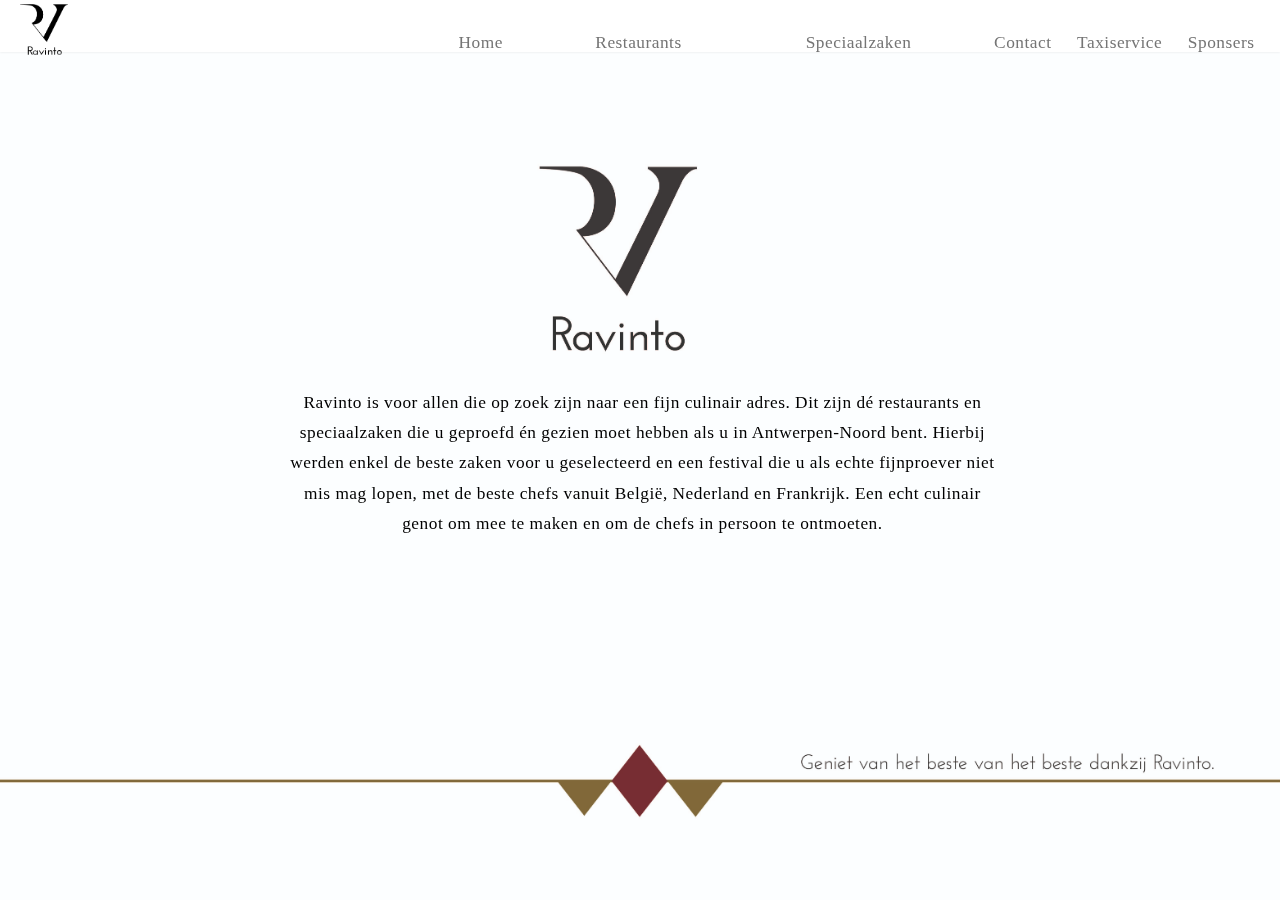
<file: index.html>
<!DOCTYPE HTML>
<!--
	Big Picture by HTML5 UP
	html5up.net | @n33co
	Free for personal and commercial use under the CCA 3.0 license (html5up.net/license)
-->
<html>
	<head>
		<title>Ravinto</title>
		<meta http-equiv="content-type" content="text/html; charset=utf-8" />
		<meta name="description" content="" />
		<meta name="keywords" content="" />
		<!--[if lte IE 8]><script src="css/ie/html5shiv.js"></script><![endif]-->
		<script src="js/jquery.min.js"></script>
		<script src="js/jquery.poptrox.min.js"></script>
		<script src="js/jquery.scrolly.min.js"></script>
		<script src="js/jquery.scrollex.min.js"></script>
		<script src="js/skel.min.js"></script>
		<script src="js/init.js"></script>
		<noscript>
			<link rel="stylesheet" href="css/skel.css" />
			<link rel="stylesheet" href="css/style.css" />
			<link rel="stylesheet" href="css/style-wide.css" />
			<link rel="stylesheet" href="css/style-normal.css" />
		</noscript>
		<!--[if lte IE 9]><link rel="stylesheet" href="css/ie/v9.css" /><![endif]-->
		<!--[if lte IE 8]><link rel="stylesheet" href="css/ie/v8.css" /><![endif]-->
	</head>
	<body>

		<!-- Header -->
			<header id="header">

				<!-- Logo -->
					<a href="index.html"><img src="images/logo.png" width="61" height="68" id="logo"></a>
					
				<!-- Nav -->
					<nav>
                     <ul class="font" style="font-size:1em; font-family:'Josefin Sans', 'JosefinSans SemiBold2';">
                        <li style="margin-right:2%;"><a href="Banner/banners.html">Sponsers</a></li>
                        <li style="margin-right:2%; margin-left:2%;"><a href="Taxiservice/taxiservice.html">Taxiservice</a></li>
                        <li style="margin-left:2%;"><a href="Contact/contact.html">Contact</a></li>
                            
                             
                             <li class="titel" style="text-align:center"><a href="Speciaalzaken/Speciaalzaken.html">Speciaalzaken</a>
                               <ul>
                                    <li class="breed"><a href="Speciaalzaken/Speciaalzaken.html#one">Antwerpen Proeft</a></li>
                                    <li class="breed"><a href="Speciaalzaken/Speciaalzaken.html#two">Bier central</a></li>
                                	<li class="breed"><a href="Speciaalzaken/Speciaalzaken.html#three">Casa del habano</a></li>
                                    <li class="breed"><a href="Speciaalzaken/Speciaalzaken.html#four">Etampé</a></li>
                                    <li class="breed"><a href="Speciaalzaken/Speciaalzaken.html#five">V-bar</a></li>
                                    
                                </ul>
                            </li>
                            <li class="titel"><a href="Restaurants/restaurants.html">Restaurants</a>
                                  <ul style="font-size:1em;">
                                    <li class="breed"><a href="Restaurants/restaurants.html#one">Lux</a></li>
                                    <li class="breed"><a href="Restaurants/restaurants.html#two">'t Zilte</a></li>
                                    <li class="breed"><a href="Restaurants/restaurants.html#three">Brutal</a></li>
                                     <li class="breed"><a href="Restaurants/restaurants.html#four">Kaai</a></li>
                                    <li class="breed"><a href="Restaurants/restaurants.html#five">Bernardin</a></li>
                                    <li class="breed"><a href="Restaurants/restaurants.html#six">Mon</a></li>
                                     <li class="breed"><a href="Restaurants/restaurants.html#seven">Duke of Antwerp</a></li>
                                    <li class="breed"><a href="Restaurants/restaurants.html#eight"> Au Vieux Port</a></li>
                                    <li class="breed"><a href="Restaurants/restaurants.html#nine">'t Silveren Claverblat</a></li>
                                     <li class="breed"><a href="Restaurants/restaurants.html#ten">Marcel</a></li>
                                    <li class="breed"><a href="Restaurants/restaurants.html#eleven">Granduca</a></li>
                                   
                                </ul>
                            </li>
                          <li style="margin-right:2%;"><a href="index.html">Home</a></li>

                            
                        </ul>
                    </nav>

	</header>

		<!-- Intro -->
			<section id="intro" class="main style1 dark fullscreen">
				<div class="content container 75%">
					<b><p style="color:black; font-family:'Josefin Sans', 'JosefinSans SemiBold2'; margin-bottom:25px;"> Ravinto is voor allen die op zoek zijn naar een fijn culinair adres. Dit zijn dé restaurants en speciaalzaken die u geproefd én gezien moet hebben als u in Antwerpen-Noord bent. Hierbij werden enkel de beste zaken voor u geselecteerd en een festival die u als echte fijnproever niet mis mag lopen, met de beste chefs vanuit België, Nederland en Frankrijk. 
Een echt culinair genot om mee te maken en om de chefs in persoon te ontmoeten.
</p>
					
                    

					
				</div>
</section>
</body>
</html>
</file>
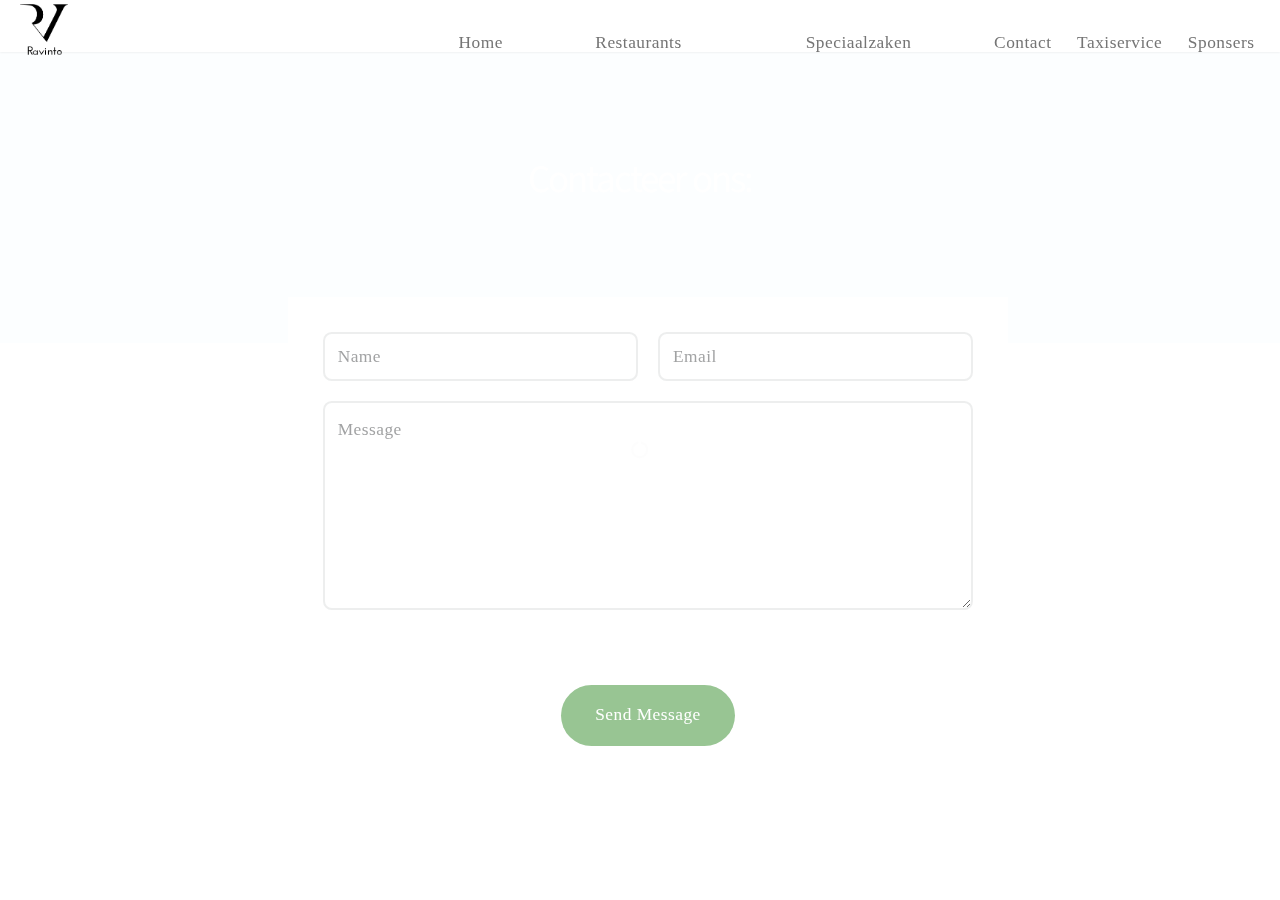
<file: Contact/contact.html>
<!DOCTYPE HTML>
<!--
	Big Picture by HTML5 UP
	html5up.net | @n33co
	Free for personal and commercial use under the CCA 3.0 license (html5up.net/license)
-->
<html>
	<head>
		<title>Ravinto</title>
		<meta http-equiv="content-type" content="text/html; charset=utf-8" />
		<meta name="description" content="" />
		<meta name="keywords" content="" />
		<!--[if lte IE 8]><script src="css/ie/html5shiv.js"></script><![endif]-->
		<script src="js/jquery.min.js"></script>
		<script src="js/jquery.poptrox.min.js"></script>
		<script src="js/jquery.scrolly.min.js"></script>
		<script src="js/jquery.scrollex.min.js"></script>
		<script src="js/skel.min.js"></script>
		<script src="js/init.js"></script>
		<noscript>
			<link rel="stylesheet" href="css/skel.css" />
			<link rel="stylesheet" href="css/style.css" />
			<link rel="stylesheet" href="css/style-wide.css" />
			<link rel="stylesheet" href="css/style-normal.css" />
		</noscript>
		<!--[if lte IE 9]><link rel="stylesheet" href="css/ie/v9.css" /><![endif]-->
		<!--[if lte IE 8]><link rel="stylesheet" href="css/ie/v8.css" /><![endif]-->
	</head>
	<body>

		<!-- Header -->
			<header id="header">

				<!-- Logo -->
					<a href="../index.html"><img src="images/logo.png" width="61" height="68" id="logo"></a>

				<!-- Nav -->
					<nav>
                        <ul style="font-size:1em; font-family:'Josefin Sans', 'JosefinSans SemiBold2'">
                        <li style="margin-right:2%;"><a href="../Banner/banners.html">Sponsers</a></li>

                        <li style="margin-right:2%; margin-left:2%;"><a href="../Taxiservice/taxiservice.html">Taxiservice</a></li>
                        <li style="margin-left:2%;"><a href="contact.html">Contact</a></li>
                            
                             
                             <li class="titel" style="text-align:center"><a href="../Speciaalzaken/Speciaalzaken.html">Speciaalzaken</a>
                               <ul>
                                    <li class="breed"><a href="../Speciaalzaken/Speciaalzaken.html#one">Antwerpen Proeft</a></li>
                                    <li class="breed"><a href="../Speciaalzaken/Speciaalzaken.html#two">Bier central</a></li>
                                	<li class="breed"><a href="../Speciaalzaken/Speciaalzaken.html#three">Casa del habano</a></li>
                                    <li class="breed"><a href="../Speciaalzaken/Speciaalzaken.html#four">Etampé</a></li>
                                    <li class="breed"><a href="../Speciaalzaken/Speciaalzaken.html#five">V-bar</a></li>
                                    
                                </ul>
                            </li>
                            <li class="titel"><a href="../Restaurants/restaurants.html">Restaurants</a>
                                  <ul style="font-size:1em;">
                                    <li class="breed"><a href="../Restaurants/restaurants.html#one">Lux</a></li>
                                    <li class="breed"><a href="../Restaurants/restaurants.html#two">'t Zilte</a></li>
                                    <li class="breed"><a href="../Restaurants/restaurants.html#three">Brutal</a></li>
                                     <li class="breed"><a href="../Restaurants/restaurants.html#four">Kaai</a></li>
                                    <li class="breed"><a href="../Restaurants/restaurants.html#five">Bernardin</a></li>
                                    <li class="breed"><a href="../Restaurants/restaurants.html#six">Mon</a></li>
                                     <li class="breed"><a href="../Restaurants/restaurants.html#seven">Duke of Antwerp</a></li>
                                    <li class="breed"><a href="../Restaurants/restaurants.html#eight"> Au Vieux Port</a></li>
                                    <li class="breed"><a href="../Restaurants/restaurants.html#nine">'t Silveren Claverblat</a></li>
                                     <li class="breed"><a href="../Restaurants/restaurants.html#ten">Marcel</a></li>
                                    <li class="breed"><a href="../Restaurants/restaurants.html#eleven">Granduca</a></li>
                                   
                                </ul>
                            </li>
                            <li style="margin-right:2%;"><a href="../index.html">Home</a></li>

                            
                            
                        </ul>
                    </nav>

	</header>

		<!-- Intro -->
			<section id="contact" class="main style3 secondary">
				<div class="content container">
					<header>
						<h2> Contacteer ons: </h2>
						
					</header>
					<div class="box container 75%">

					<!-- Contact Form -->
							<form method="post" action="#" style="font-family:'Josefin Sans', 'JosefinSans SemiBold2'">
								<div class="row 50%">
									<div class="6u"><input style="font-family:'Josefin Sans', 'JosefinSans SemiBold2'" type="text" name="name" placeholder="Name" /></div>
									<div class="6u"><input style="font-family:'Josefin Sans', 'JosefinSans SemiBold2'" type="email" name="email" placeholder="Email" /></div>
								</div>
								<div class="row 50%">
									<div class="12u"><textarea style="font-family:'Josefin Sans', 'JosefinSans SemiBold2'" name="message" placeholder="Message" rows="6"></textarea></div>
								</div>
								<div class="row">
									<div class="12u">
										<ul class="actions">
											<li><input style="font-family:'Josefin Sans', 'JosefinSans SemiBold2'" type="submit" value="Send Message" /></li>
										</ul>
									</div>
								</div>
							</form>

					</div>
				</div>
			</section>
		
		<!-- One -->
        
        

	</body>
</html>
</file>
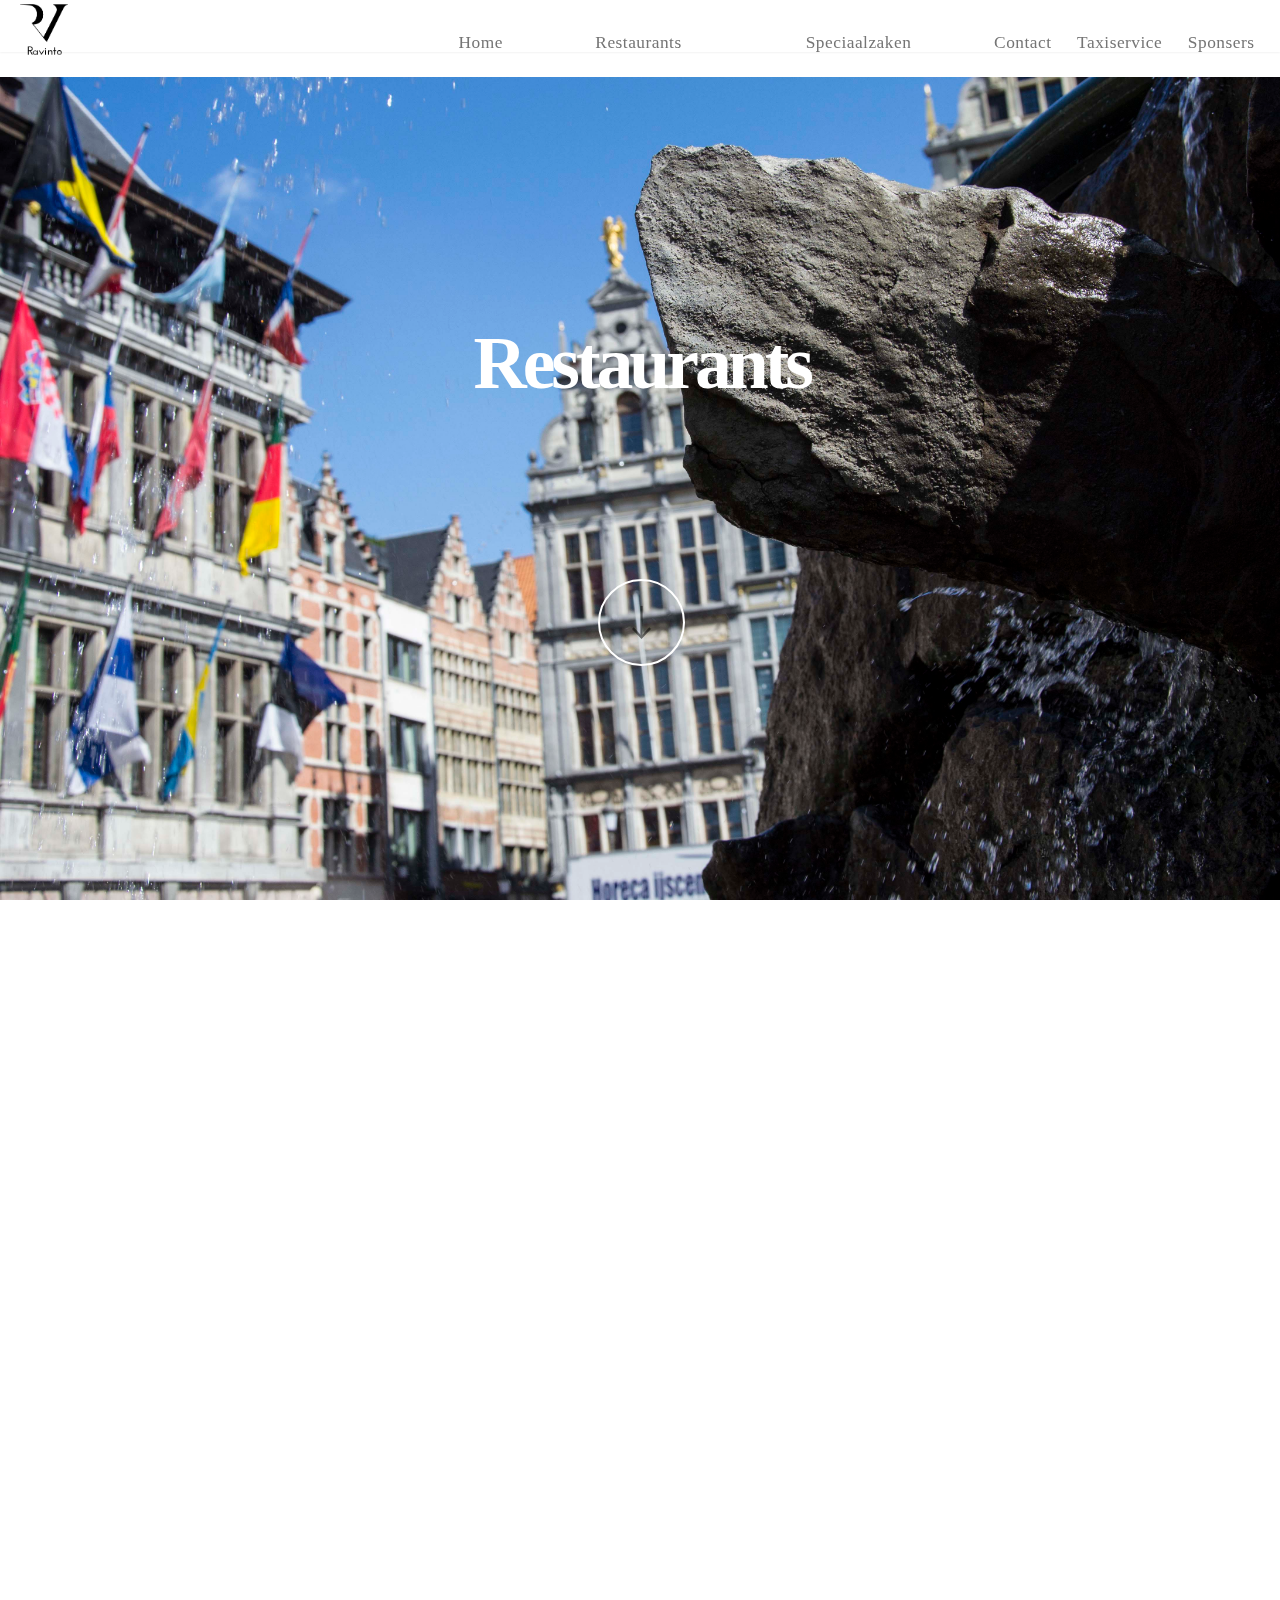
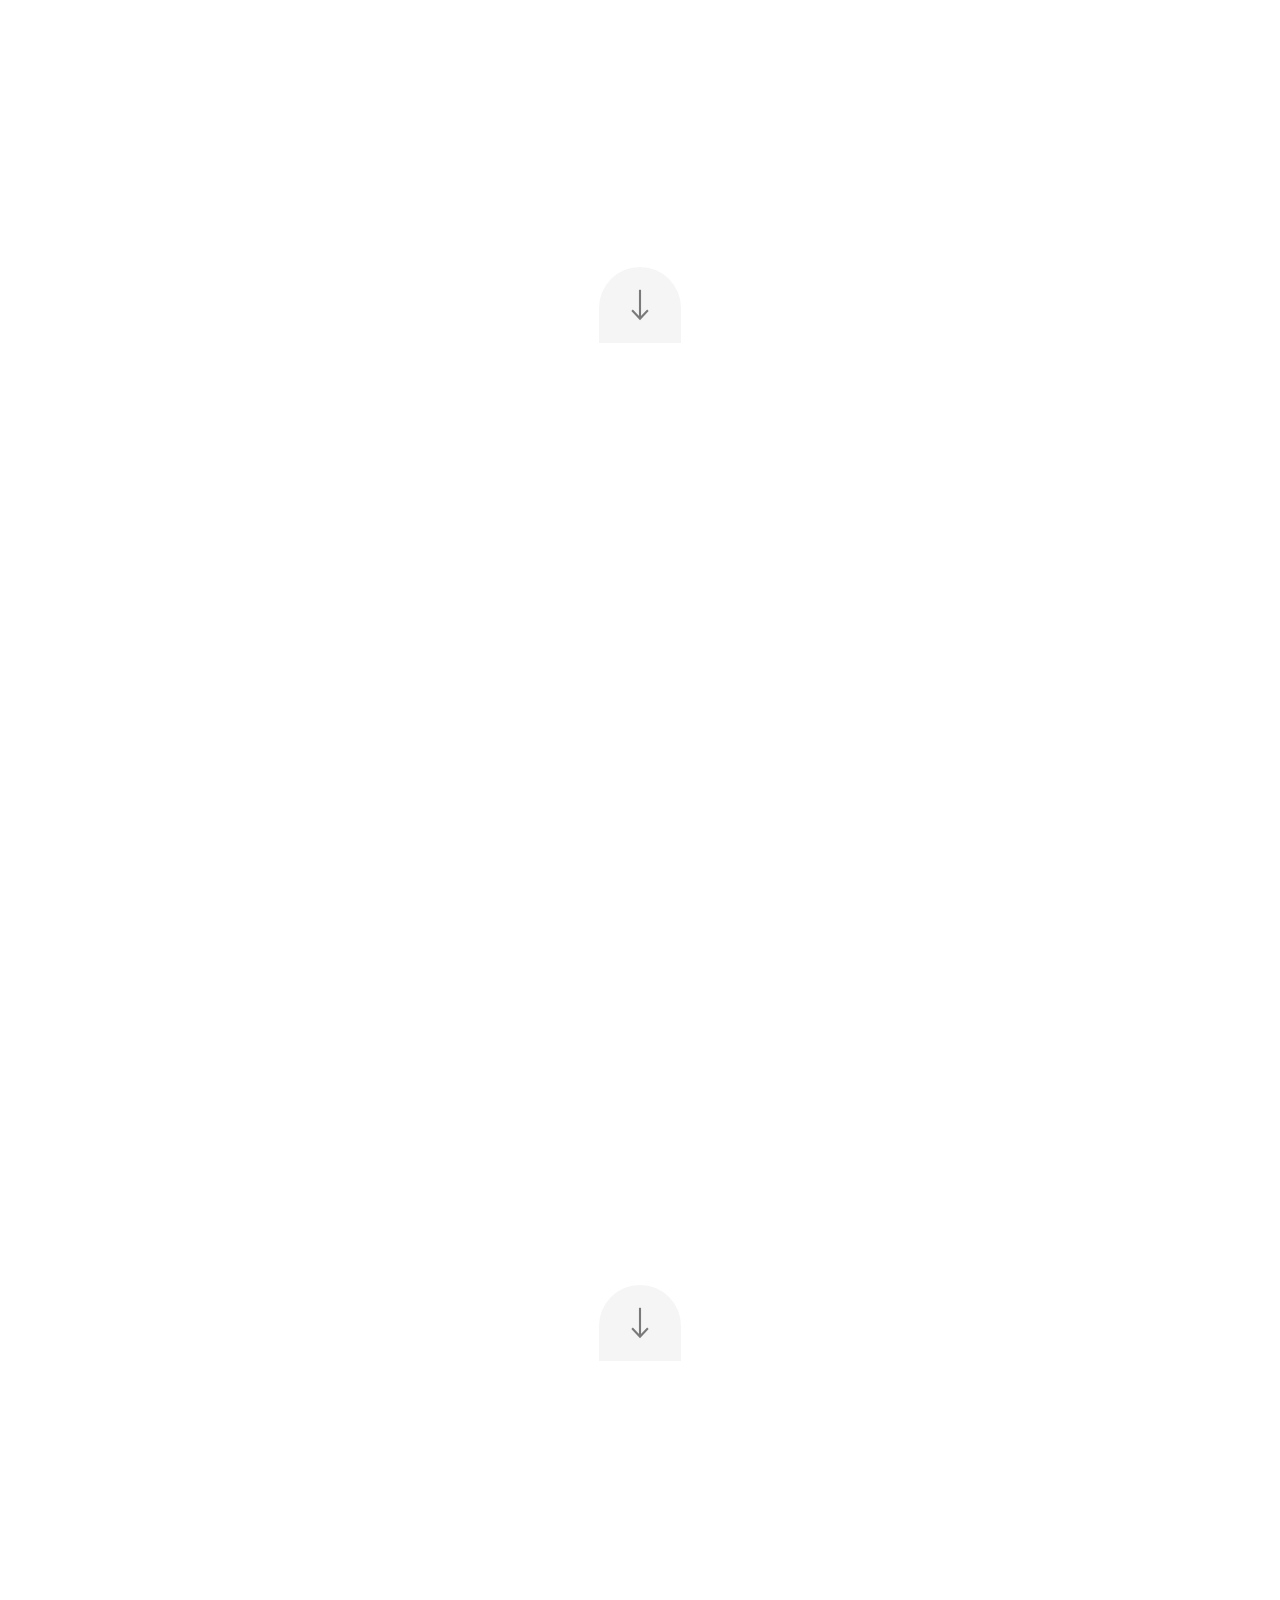
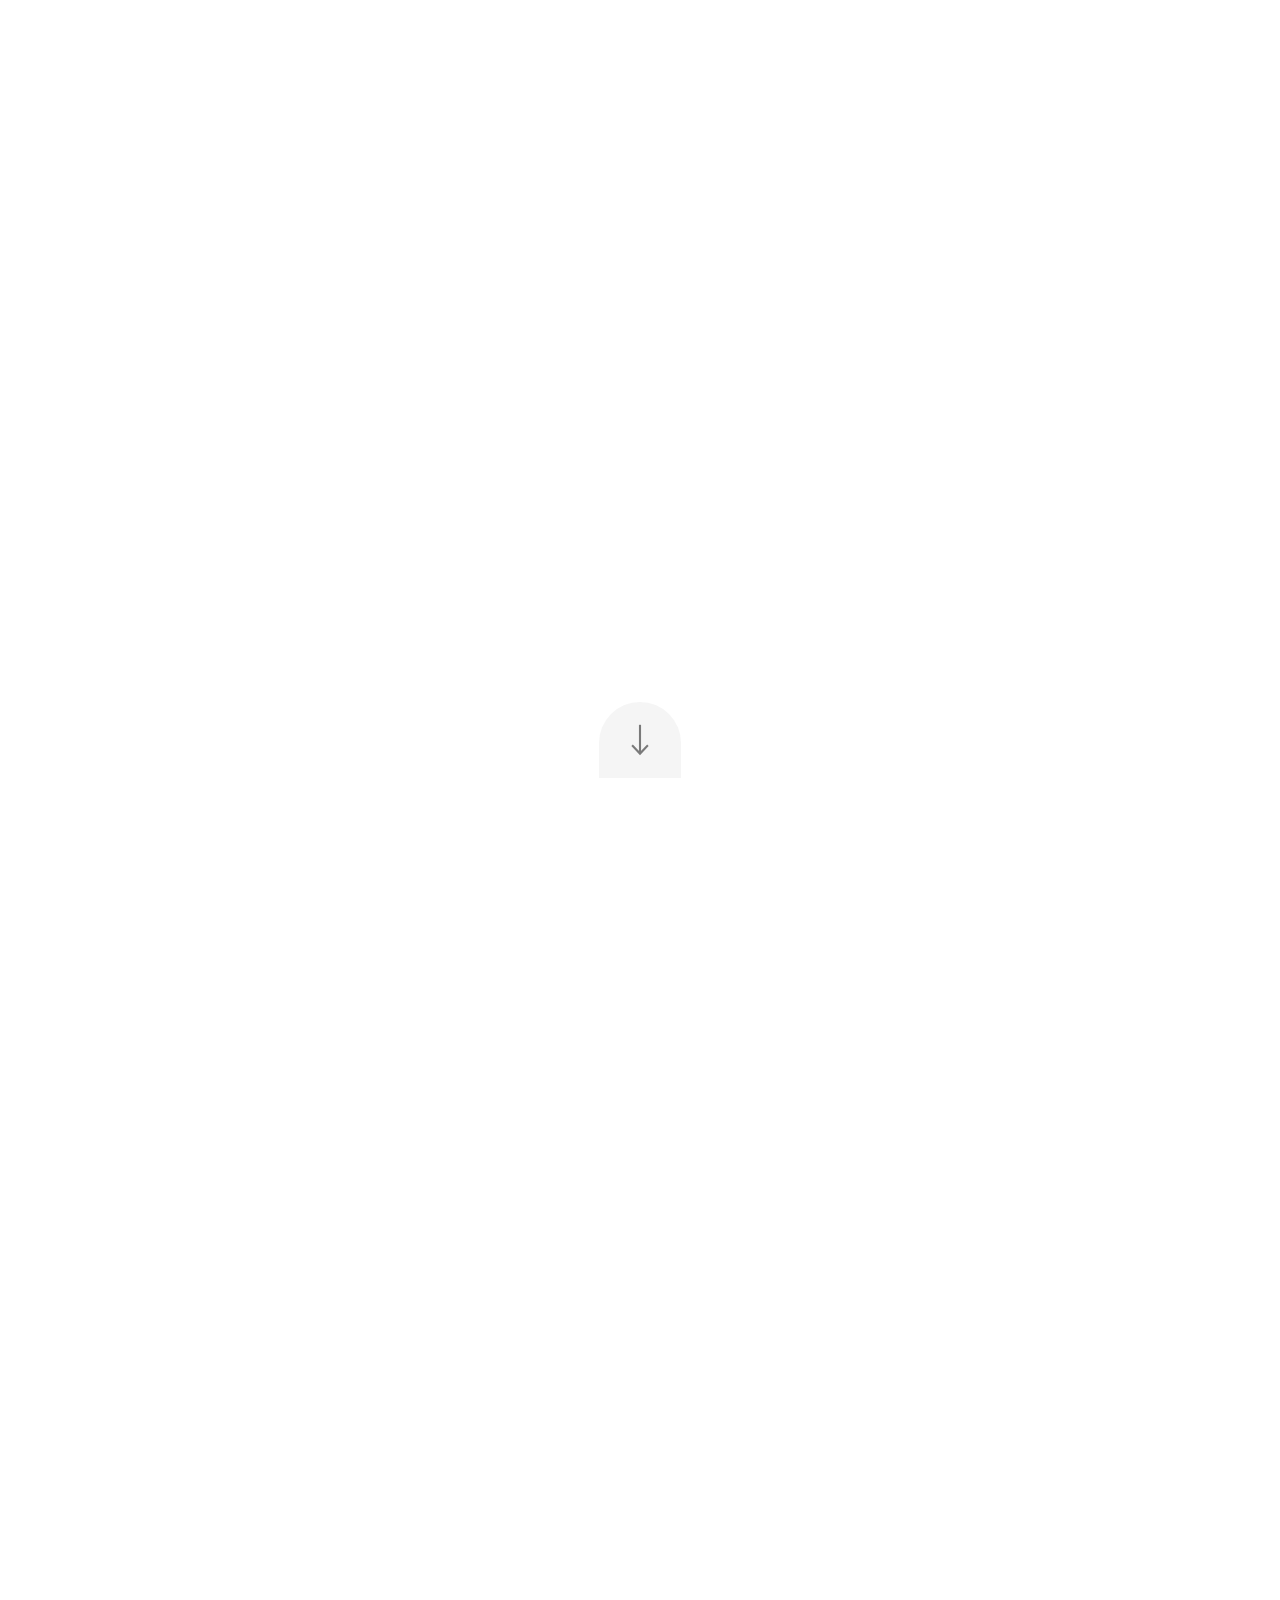
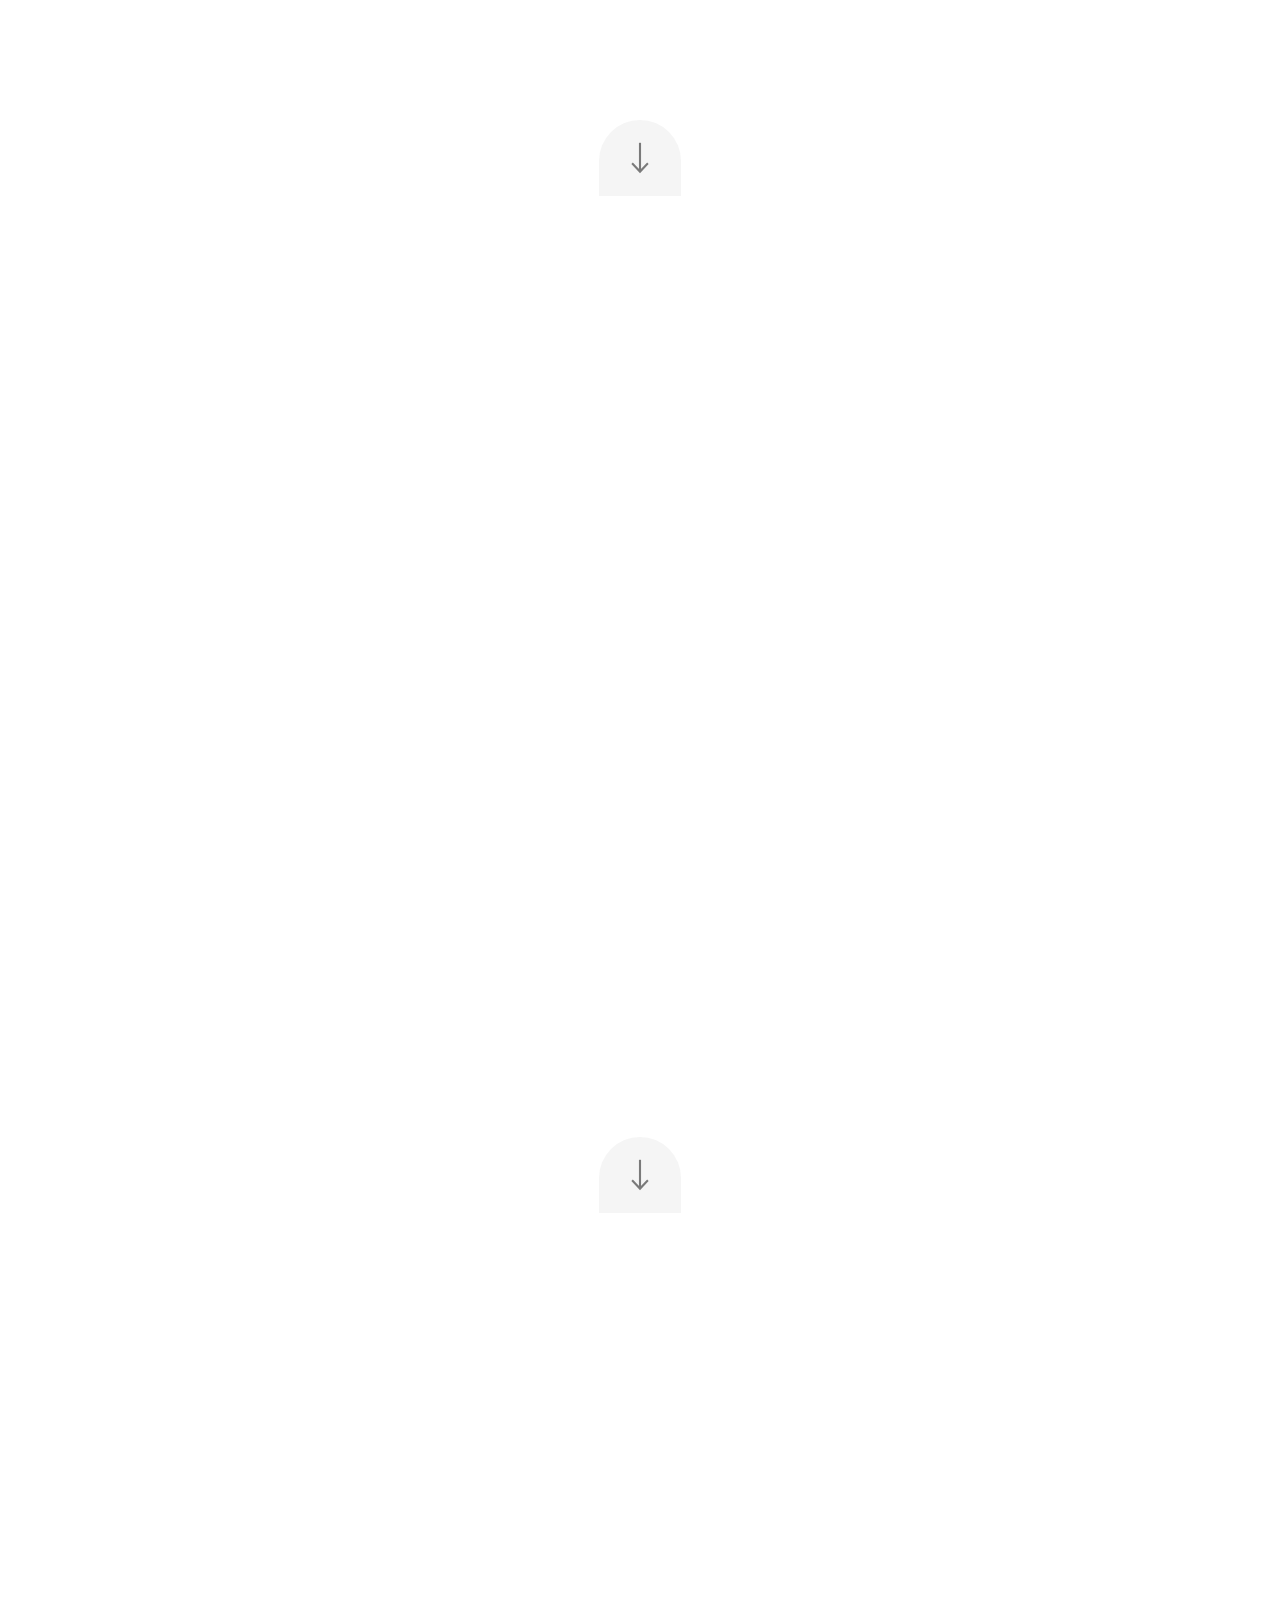
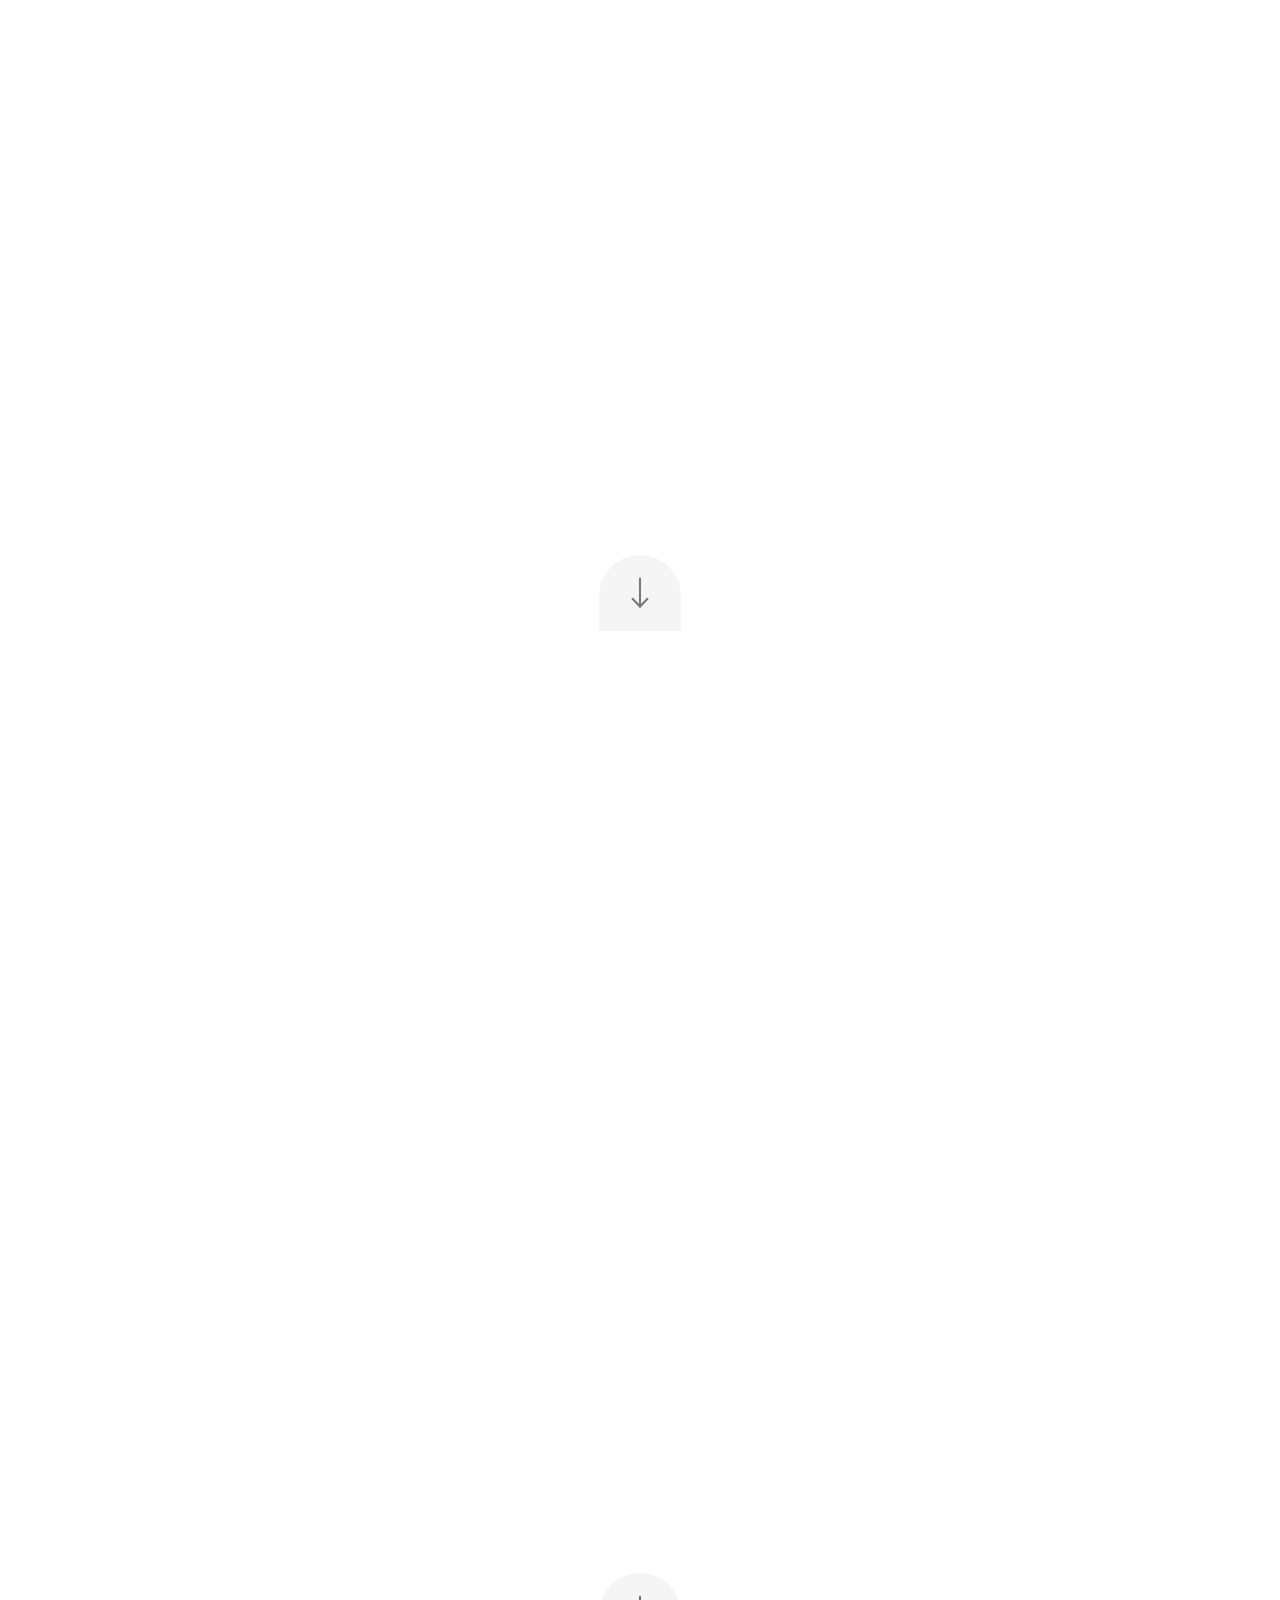
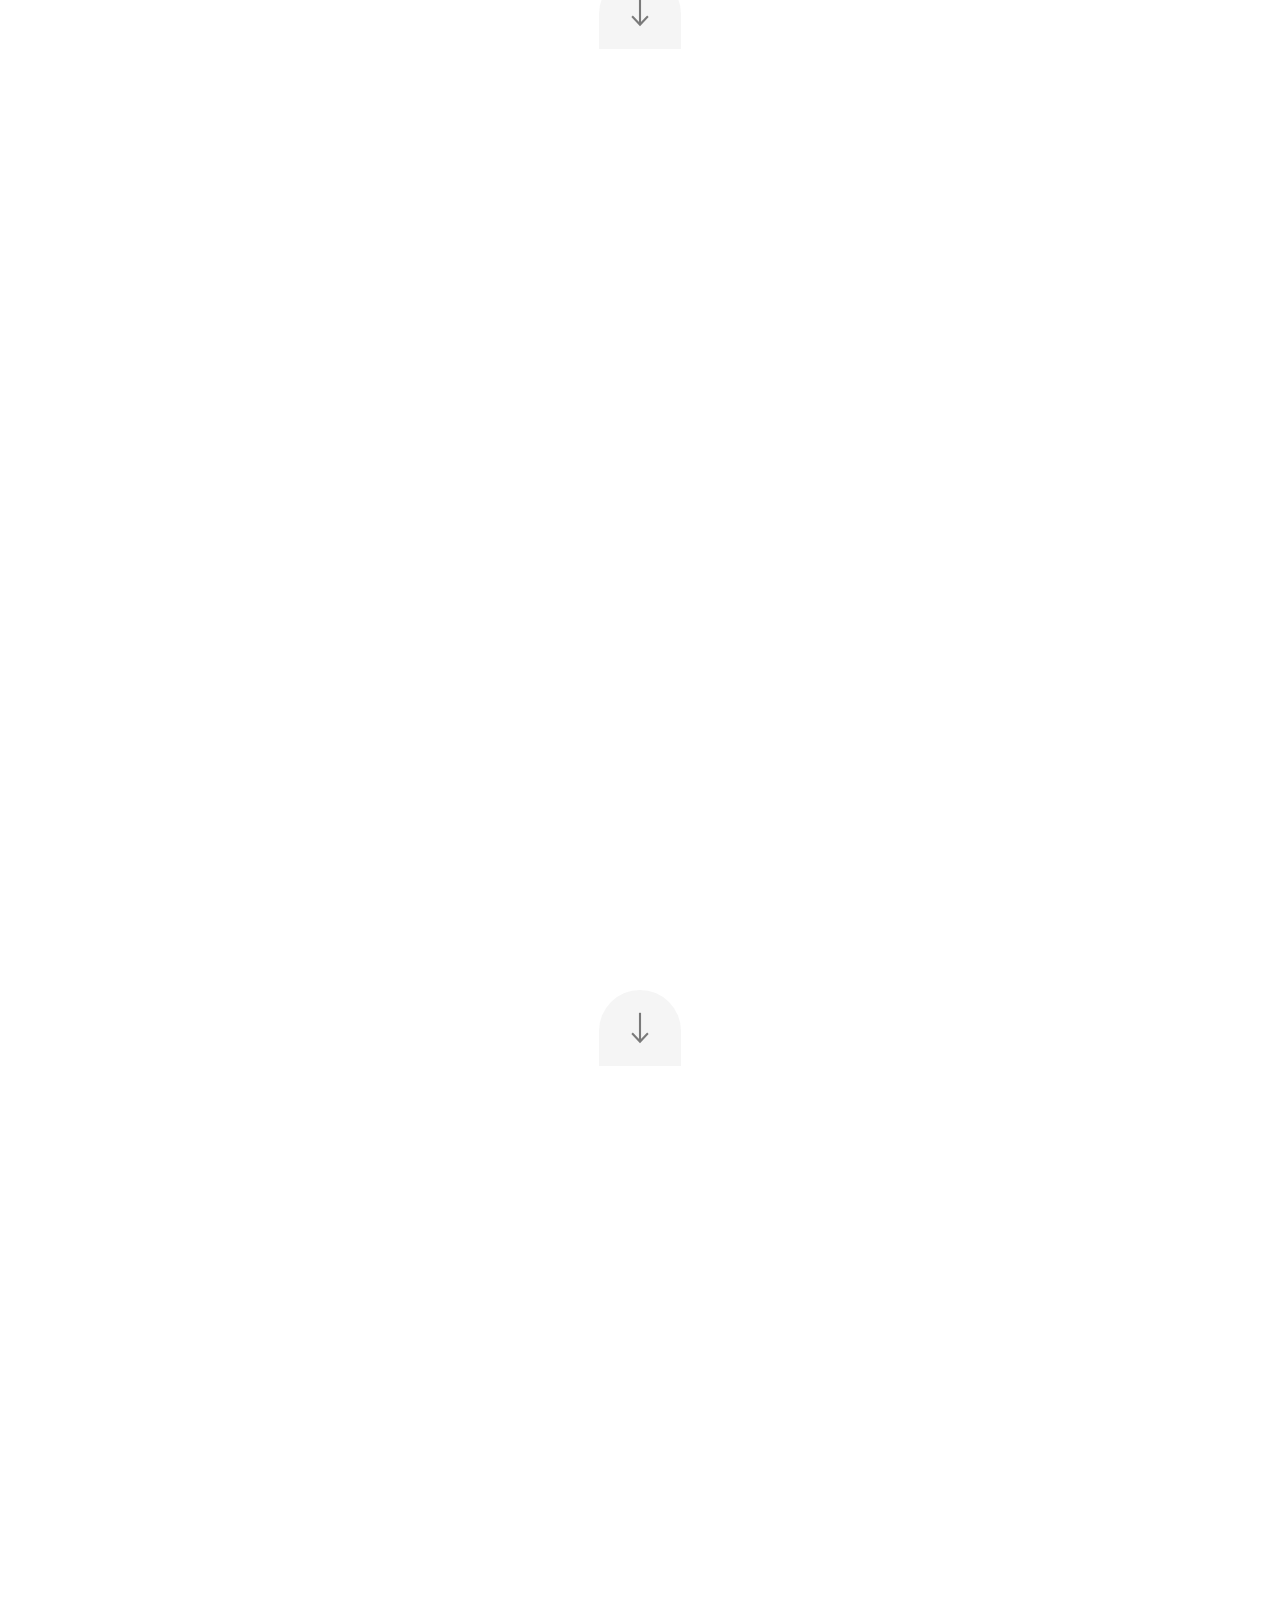
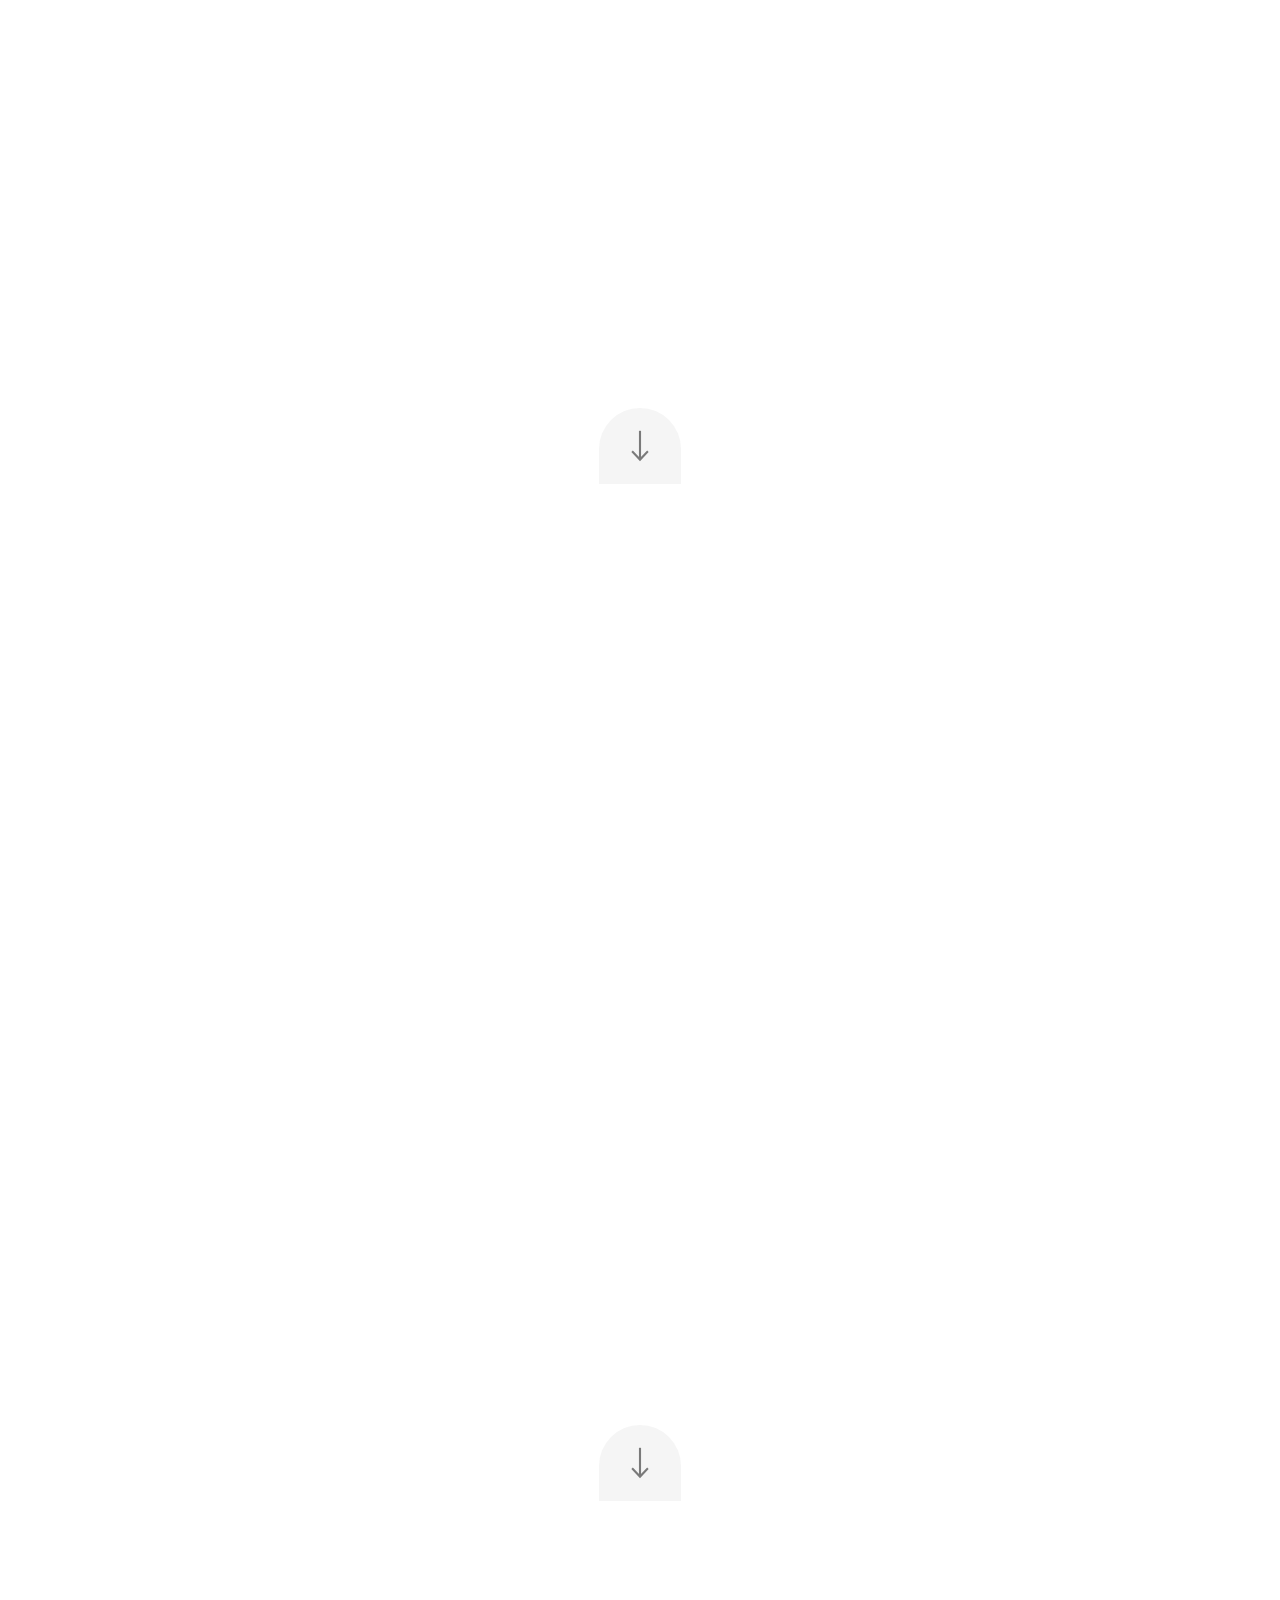
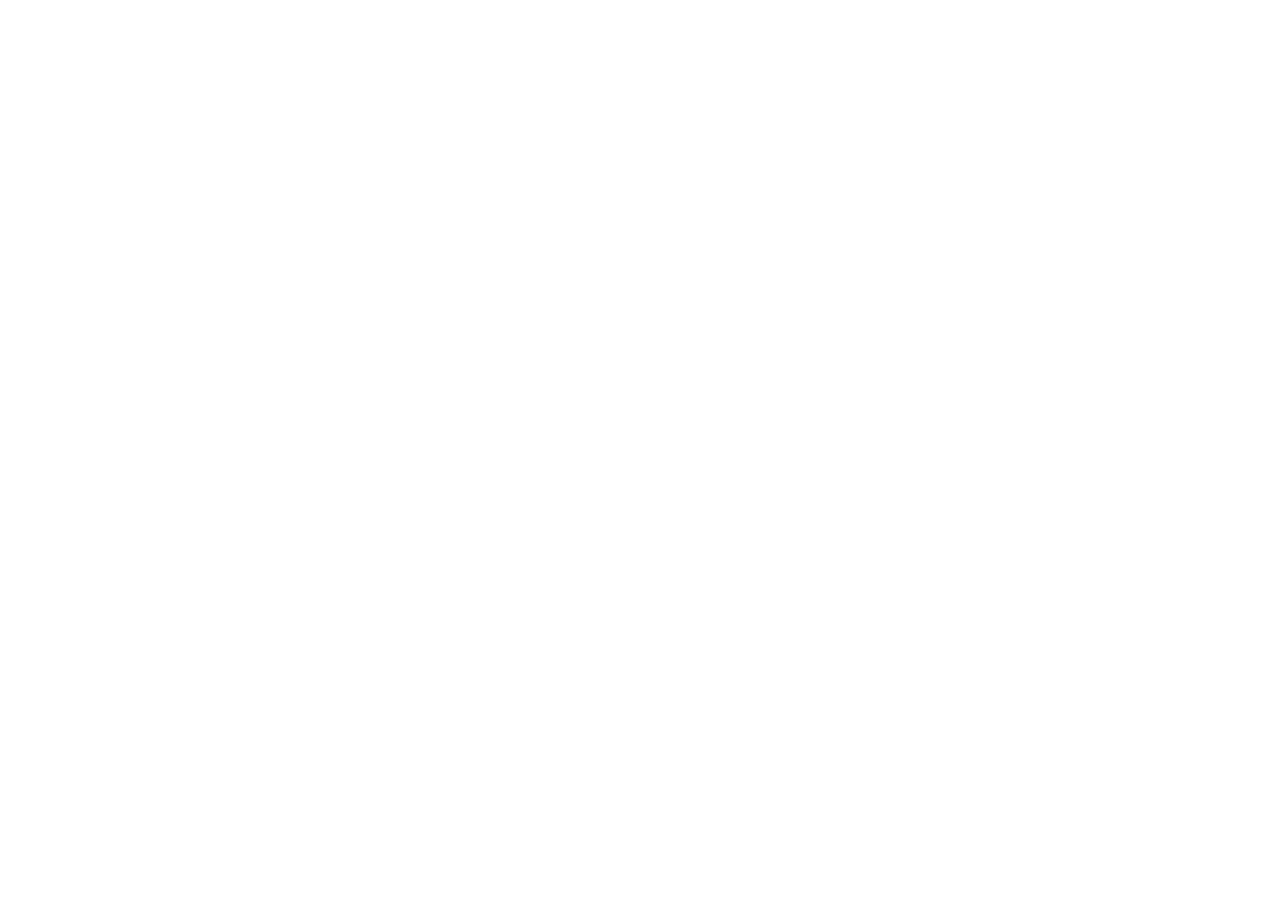
<file: Restaurants/restaurants.html>
<!DOCTYPE HTML>
<!--
	Big Picture by HTML5 UP
	html5up.net | @n33co
	Free for personal and commercial use under the CCA 3.0 license (html5up.net/license)
-->
<html>
	<head>
		<title>Restaurants</title>
		<meta http-equiv="content-type" content="text/html; charset=utf-8" />
		<meta name="description" content="" />
		<meta name="keywords" content="" />
		<!--[if lte IE 8]><script src="css/ie/html5shiv.js"></script><![endif]-->
		<script src="js/jquery.min.js"></script>
		<script src="js/jquery.poptrox.min.js"></script>
		<script src="js/jquery.scrolly.min.js"></script>
		<script src="js/jquery.scrollex.min.js"></script>
		<script src="js/skel.min.js"></script>
		<script src="js/init.js"></script>
		<noscript>
			<link rel="stylesheet" href="css/skel.css" />
			<link rel="stylesheet" href="css/style.css" />
			<link rel="stylesheet" href="css/style-wide.css" />
			<link rel="stylesheet" href="css/style-normal.css" />
		</noscript>
		<!--[if lte IE 9]><link rel="stylesheet" href="css/ie/v9.css" /><![endif]-->
		<!--[if lte IE 8]><link rel="stylesheet" href="css/ie/v8.css" /><![endif]-->
	</head>
	<body>

		<!-- Header -->
			<header id="header">

				<!-- Logo -->
					<a href="../index.html"><img src="images/logo.png" width="61" height="68" id="logo"></a>

				<!-- Nav -->
					<nav>
                        <ul style="font-size:1em; font-family:'Josefin Sans', 'JosefinSans SemiBold2'">
                         <li style="margin-right:2%;"><a href="../Banner/banners.html">Sponsers</a></li>

                        <li style="margin-right:2%; margin-left:2%;"><a href="../Taxiservice/taxiservice.html">Taxiservice</a></li>
                        <li style="margin-left:2%;"><a href="../Contact/contact.html">Contact</a></li>
                            
                             
                            <li class="titel"><a href="../Speciaalzaken/Speciaalzaken.html">Speciaalzaken</a>
                              <ul>
                                    <li class="breed"><a href="../Speciaalzaken/Speciaalzaken.html#one">Antwerpen Proeft</a></li>
                                    <li class="breed"><a href="../Speciaalzaken/Speciaalzaken.html#two">Bier central</a></li>
                                	<li class="breed"><a href="../Speciaalzaken/Speciaalzaken.html#three">Casa del habano</a></li>
                                    <li class="breed"><a href="../Speciaalzaken/Speciaalzaken.html#four">Etampé</a></li>
                                    <li class="breed"><a href="../Speciaalzaken/Speciaalzaken.html#five">V-bar</a></li>
                                    
                                </ul>
                            </li>
                            <li class="titel"><a href="#intro">Restaurants</a>
                              <ul style="font-size:1em;">
                                    <li class="breed"><a href="#one">Lux</a></li>
                                    <li class="breed"><a href="#two">'t Zilte</a></li>
                                    <li class="breed"><a href="#three">Brutal</a></li>
                                     <li class="breed"><a href="#four">Kaai</a></li>
                                    <li class="breed"><a href="#five">Bernardin</a></li>
                                    <li class="breed"><a href="#six">Mon</a></li>
                                     <li class="breed"><a href="#seven">Duke of Antwerp</a></li>
                                    <li class="breed"><a href="#eight"> Au Vieux Port</a></li>
                                    <li class="breed"><a href="#nine">'t Silveren Claverblat</a></li>
                                     <li class="breed"><a href="#ten">Marcel</a></li>
                                    <li class="breed"><a href="#eleven">Granduca</a></li>
                                   
                                </ul>
                            </li>
                            <li style="margin-right:2%;"><a href="../index.html">Home</a></li>
                            
                            
                        </ul>
                    </nav>
					
			</header>
				<div class="kader" style="background-color:white; height:3%;"> </div>

		<!-- Intro -->
			<section id="intro" class="main style1 dark fullscreen">
				<div class="content container 75%">
				  <header>
						<h2 style="font-family:'Josefin Sans', 'JosefinSans SemiBold2'">Restaurants</h2>
					</header>
                    <footer>
						<a href="#one" class="button style2 down">More</a>
					</footer>
                    
                  
					
				</div>
			</section>
<div class="kader" style="background-color:white; height:20%;"> </div>
		<!-- One -->
			<section id="one" class="main style2 right dark fullscreen">
				<div class="content box style2">
					<!-- Lux -->
						<img src="images/Informatie/Lux.jpg">
                    <b><p style="color:black; font-family:'Josefin Sans', 'JosefinSans SemiBold2'; margin-left:80px; font-size:0.6em; display:block">
                    <i class="fa fa-home fa-lg"></i> Adriaan Brouwerstraat 13, 2000 Antwerpen |
                    <i class="fa fa-envelope-o fa-lg"></i> info@luxantwerp.com | <br>
					<i class="fa fa-globe fa-lg"></i> <a style="color:blue; text-decoration:none;" href="http://www.luxantwerp.com/">http://www.luxantwerp.com/</a> |
                    <i class="fa fa-phone fa-lg"></i> +32 3 233 30 30 |
                    </p></b>
				</div>
                <a href="#two" class="button style2 down anchored">Next</a>
				
	</section>
    
<div class="kader" style="background-color:white; height:20%;"> </div>

    <!-- two -->
			<section id="two" class="main style2 left dark fullscreen">
				<div class="content box style2">
					<header>
						<img src="images/Informatie/Tzilte.jpg" style="margin-left:-20px">
                   <b> <p style="color:black; font-family:'Josefin Sans', 'JosefinSans SemiBold2'; font-size:0.6em; margin-left:60px; display:block">
                    <i class="fa fa-home fa-lg"></i> Hanzestedenplaats 5, 2000 Antwerpen |
                    <i class="fa fa-envelope-o fa-lg"></i> info@tzilte.be |<br>
					<i class="fa fa-globe fa-lg"></i> <a style="color:blue; text-decoration:none;" href="http://www.tzilte.be/">www.tzilte.be</a> |
                    <i class="fa fa-phone fa-lg"></i> +32 3 283 40 40 |
                    </p></b>
				</div>
				<a href="#three" class="button style2 down anchored">Next</a>
			</section>

                    
                    
<div class="kader" style="background-color:white; height:20%;"> </div>


		<!-- three -->
			<section id="three" class="main style2 right dark fullscreen">
				<div class="content box style2">
					<!-- Brutal -->
					<img src="images/Informatie/brutal.jpg">
                    <b><p style="color:black; font-family:'Josefin Sans', 'JosefinSans SemiBold2'; font-size:0.6em; display:block; margin-left:80px;">
                    <i class="fa fa-home fa-lg"></i> Kerkstraat 72, 2600 Antwerpen |
                    <i class="fa fa-envelope-o fa-lg"></i> info@restaurantbrutal.be | <br>
					<i class="fa fa-globe fa-lg"></i> <a style="color:blue; text-decoration:none;" href="http://www.restaurantbrutal.be">www.restaurantbrutal.be</a> | 
                    <i class="fa fa-phone fa-lg"></i> +32 3 235 91 14 |
                    </p></b>
				</div>
                <a href="#four" class="button style2 down anchored">Next</a>
				
                
	</section>
    
    
<div class="kader" style="background-color:white; height:20%;"> </div>
						

	<!-- four -->
			<section id="four" class="main style2 left dark fullscreen">
				<div class="content box style2">
					<img src="images/Informatie/Kaai.jpg" style="margin-left:-20px">
                    <b><p style="color:black; font-family:'Josefin Sans', 'JosefinSans SemiBold2'; font-size:0.6em; display:block; margin-left:60px">
                    <i class="fa fa-home fa-lg"></i> Rijnkaai 94, 2000 Antwerpen |
                    <i class="fa fa-envelope-o fa-lg"></i> info@de-kaai.be | <br>
					<i class="fa fa-globe fa-lg"></i> <a style="color:blue; text-decoration:none;" href="http://www.de-kaai.be/"> www.de-kaai.be</a> | 
                    <i class="fa fa-phone fa-lg"></i> +32 3 233 25 07 |
                    </p></b>
				</div>
				<a href="#five" class="button style2 down anchored">Next</a>
			</section>
            
            
<div class="kader" style="background-color:white; height:20%;"> </div>


<!-- five -->
			<section id="five" class="main style2 right dark fullscreen">
				<div class="content box style2">
				<img src="images/Informatie/bernardin.jpg">
                   <b> <p style="color:black; font-family:'Josefin Sans', 'JosefinSans SemiBold2'; font-size:0.6em; display:block; margin-left:80px;">
                    <i class="fa fa-home fa-lg"></i> Sint-Jacobstraat 17, 2000 Antwerpen |
                    <i class="fa fa-envelope-o fa-lg"></i> info@bernardin-antwerpen.be | <br>
					<i class="fa fa-globe fa-lg"></i> <a style="color:blue; text-decoration:none;" href="http://www.restaurantbernardin.be/">www.restaurantbernardin.be</a> | 
                    <i class="fa fa-phone fa-lg"></i> +32 3 213 07 00 |
                    </p></b>
				</div>
				<a href="#six" class="button style2 down anchored">Next</a>
			</section>
            
            
<div class="kader" style="background-color:white; height:20%;"> </div>


		<!-- six -->
			<section id="six" class="main style2 left dark fullscreen">
				<div class="content box style2">
				<img src="images/Informatie/Mon.jpg" style="margin-left:-20px">
                   <b><p style="color:black; font-family:'Josefin Sans', 'JosefinSans SemiBold2'; font-size:0.6em; display:block; margin-left:60px">
                    <i class="fa fa-home fa-lg"></i> Sint-Aldegondiskaai 30, 2000 Antwerpen |
                    <i class="fa fa-envelope-o fa-lg"></i> info@monantwerp.com | <br>
					<i class="fa fa-globe fa-lg"></i> <a style="color:blue; text-decoration:none;" href="http://www.monantwerp.com/">www.monantwerp.com</a> | 
                    <i class="fa fa-phone fa-lg"></i> +32 3 345 67 89|
                    </p></b>
				</div>
				<a href="#seven" class="button style2 down anchored">Next</a>
			</section>
            
            
<div class="kader" style="background-color:white; height:20%;"> </div>


            <!-- seven -->
			<section id="seven" class="main style2 right dark fullscreen">
				<div class="content box style2">
				<img src="images/Informatie/Dukofantwerp.jpg">
                   <b> <p style="color:black; font-family:'Josefin Sans', 'JosefinSans SemiBold2'; font-size:0.6em; display:block; margin-left:80px;">
                    <i class="fa fa-home fa-lg"></i> De Keyserlei 29, 2018 Antwerpen |
                    <i class="fa fa-envelope-o fa-lg"></i> info@dukeofantwerp.be | <br>
					<i class="fa fa-globe fa-lg"></i> <a style="color:blue; text-decoration:none;" href="http://dukeofantwerp.be/"> www.dukeofantwerp.be</a> | 
                    <i class="fa fa-phone fa-lg"></i> +32 3 201 59 85|
                    </p></b>
				</div>
				
				<a href="#eight" class="button style2 down anchored">Next</a>
			</section>
            
            
<div class="kader" style="background-color:white; height:20%;"> </div>


		<!-- eight -->
			<section id="eight" class="main style2 left dark fullscreen">
				<div class="content box style2">
					<img src="images/Informatie/auvieuxport.jpg" style="margin-left:-20px">
                    <b><p style="color:black; font-family:'Josefin Sans', 'JosefinSans SemiBold2'; font-size:0.6em; display:block; margin-left:60px">
                    <i class="fa fa-home fa-lg"></i> Napelsstraat 130, 2000 Antwerpen |
                    <i class="fa fa-phone fa-lg"></i> +32 3 290 77 11|
                    </p></b>
				</div>
				<a href="#nine" class="button style2 down anchored">Next</a>
			</section>
            
            
<div class="kader" style="background-color:white; height:20%;"> </div>


             <!-- nine -->
			<section id="nine" class="main style2 right dark fullscreen">
				<div class="content box style2">
				<img src="images/Informatie/Tsilverenclaverblat.jpg">
                    <b><p style="color:black; font-family:'Josefin Sans', 'JosefinSans SemiBold2'; font-size:0.6em; display:block; margin-left:80px;">
                    <i class="fa fa-home fa-lg"></i> Grote Pieter Potstraat 16, 2000 Antwerpen |
                    <i class="fa fa-phone fa-lg"></i> +32 3 231 33 88|
                    </p>
				</div>
				</div></b>
				<a href="#ten" class="button style2 down anchored">Next</a>
			</section>
            
            
<div class="kader" style="background-color:white; height:20%;"> </div>


		<!-- ten -->
			<section id="ten" class="main style2 left dark fullscreen">
				<div class="content box style2">
					<header>
                    <!-- 't Zilte -->
						<img src="images/Informatie/Marcel.jpg" style="margin-left:-20px">
                    <b><p style="color:black; font-family:'Josefin Sans', 'JosefinSans SemiBold2'; font-size:0.6em; display:block; margin-left:60px">
                    <i class="fa fa-home fa-lg"></i> Van Schoonbekeplein 13, 2000 Antwerpen |
                    <i class="fa fa-envelope-o fa-lg"></i> info@restaurantmarcel.be | <br>
					<i class="fa fa-globe fa-lg"></i> <a style="color:blue; text-decoration:none;" href="http://www.restaurantmarcel.be/"> www.restaurantmarcel.be</a> | 
                    <i class="fa fa-phone fa-lg"></i> + 32 3 336 33 02|
                    </p></b>
				</div>
				<a href="#eleven" class="button style2 down anchored">Next</a>
			</section>
            
            
<div class="kader" style="background-color:white; height:20%;"> </div>


             <!-- eleven -->
			<section id="eleven" class="main style2 right dark fullscreen">
				<div class="content box style2">
					<img src="images/Informatie/Granduca.jpg">
                    <b><p style="color:black; font-family:'Josefin Sans', 'JosefinSans SemiBold2'; font-size:0.6em; display:block; margin-left:80px;">
                    <i class="fa fa-home fa-lg"></i> De Keyserlei 28, 2018 Antwerpen |
                    <i class="fa fa-envelope-o fa-lg"></i> granduca@telenet.be | <br>
					<i class="fa fa-globe fa-lg"></i> <a style="color:blue; text-decoration:none;" href="http://www.granduca.be/"> www.granduca.be</a> | 
                    <i class="fa fa-phone fa-lg"></i> +32 3 202 68 87|
                    </p></b>
				</div>
				</div>
				
			</section>
           
</body>
</html>
</file>
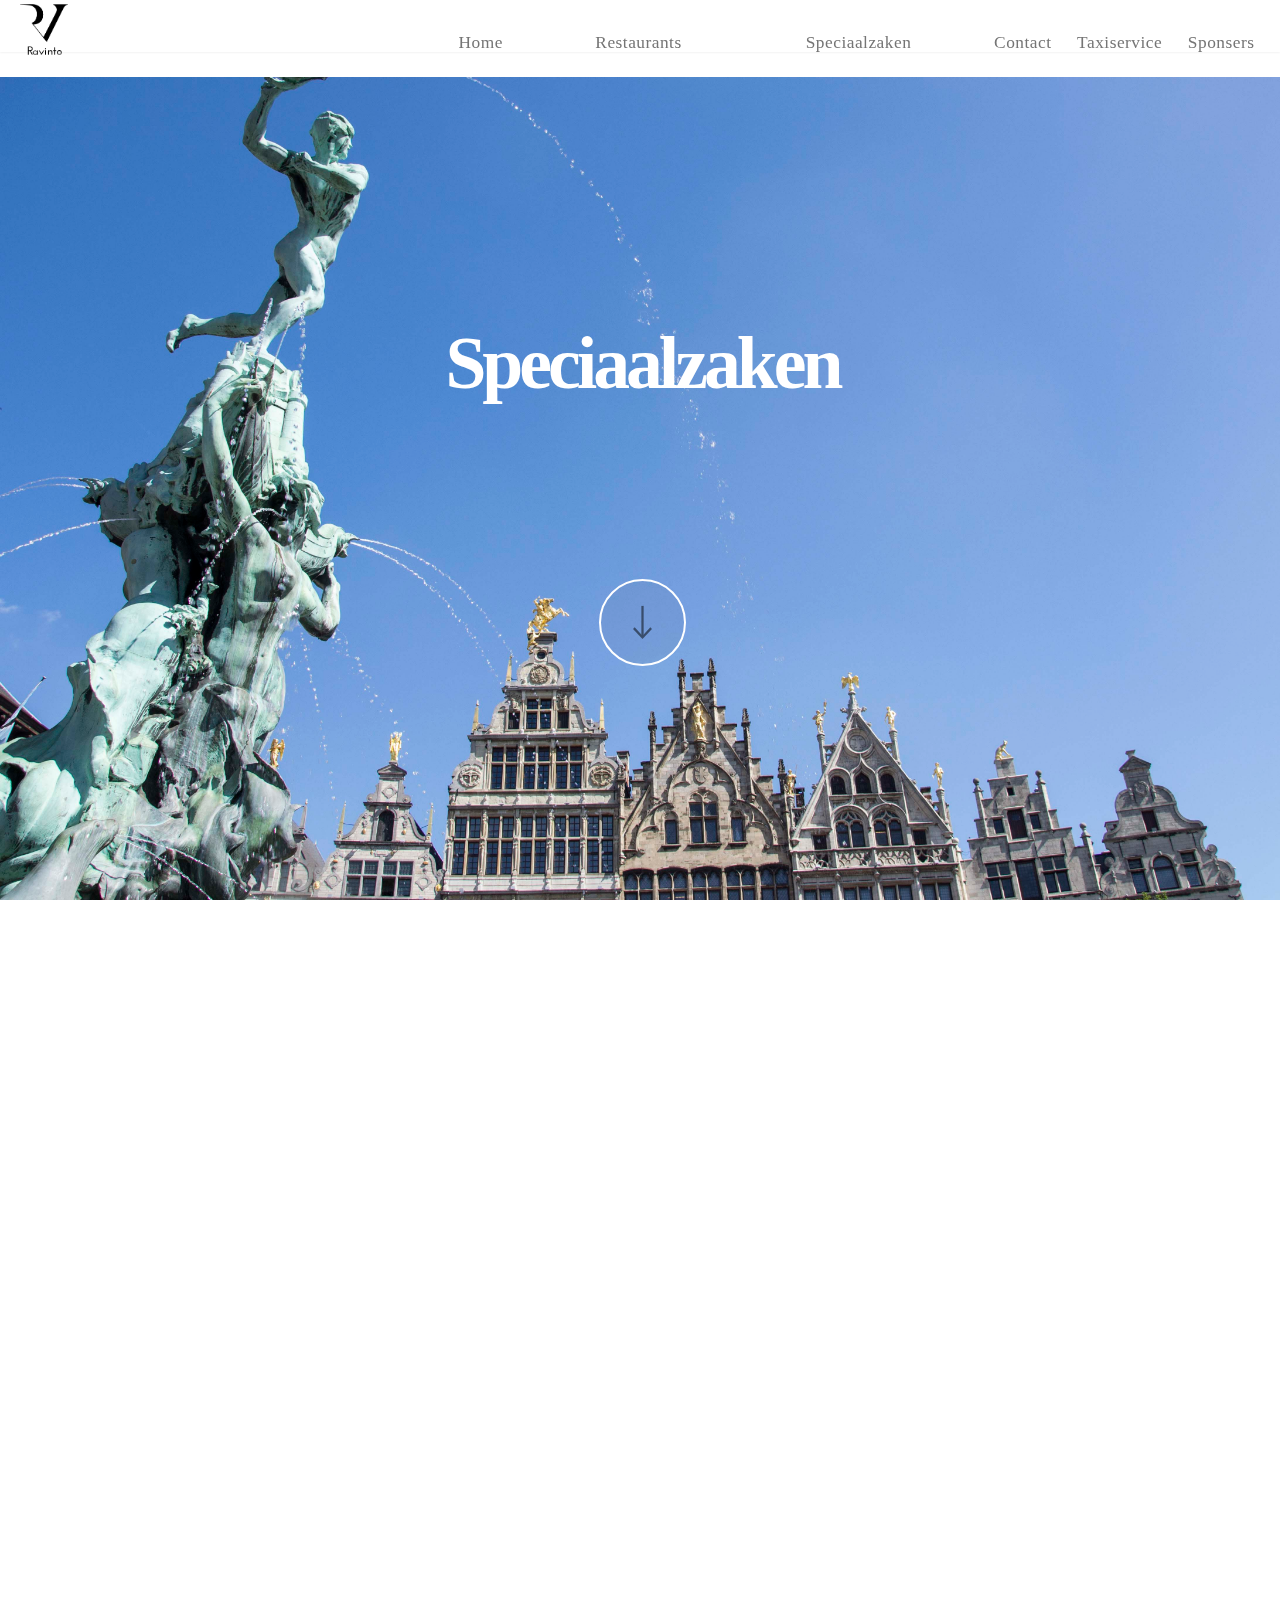
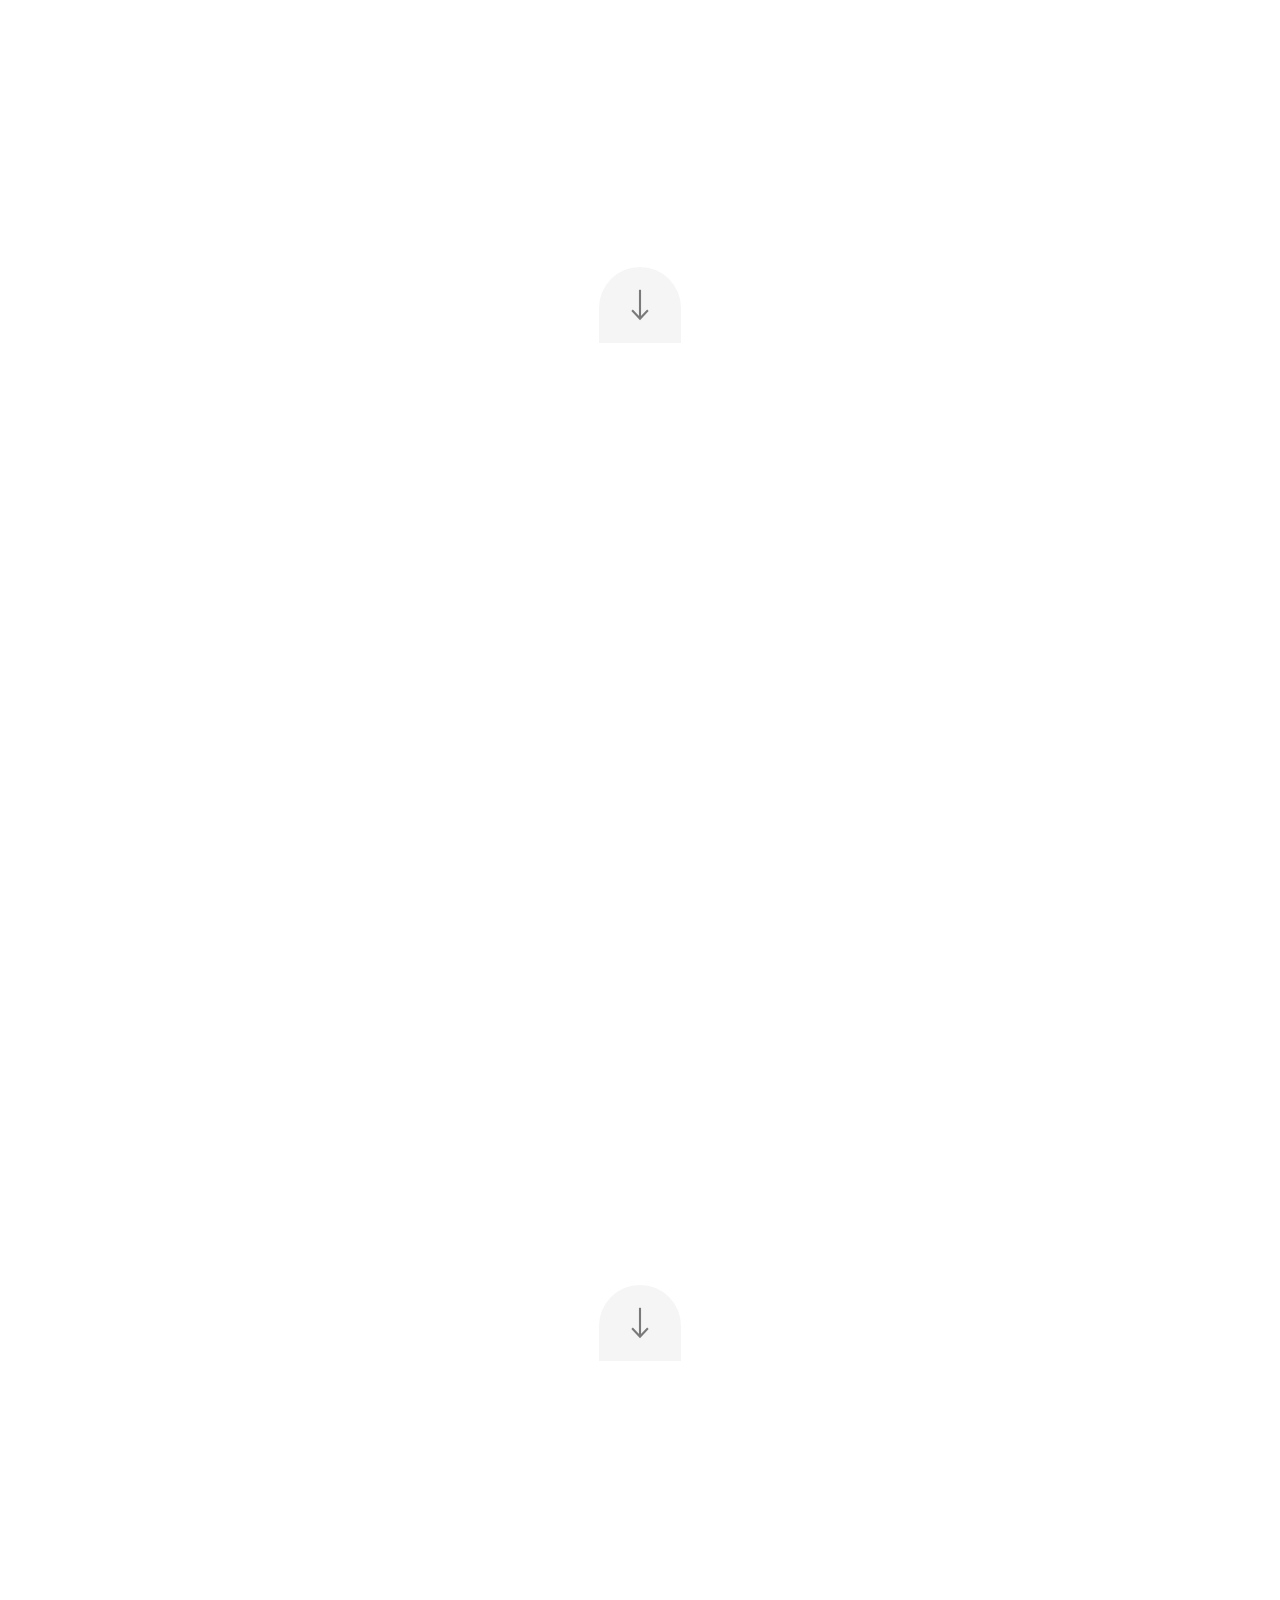
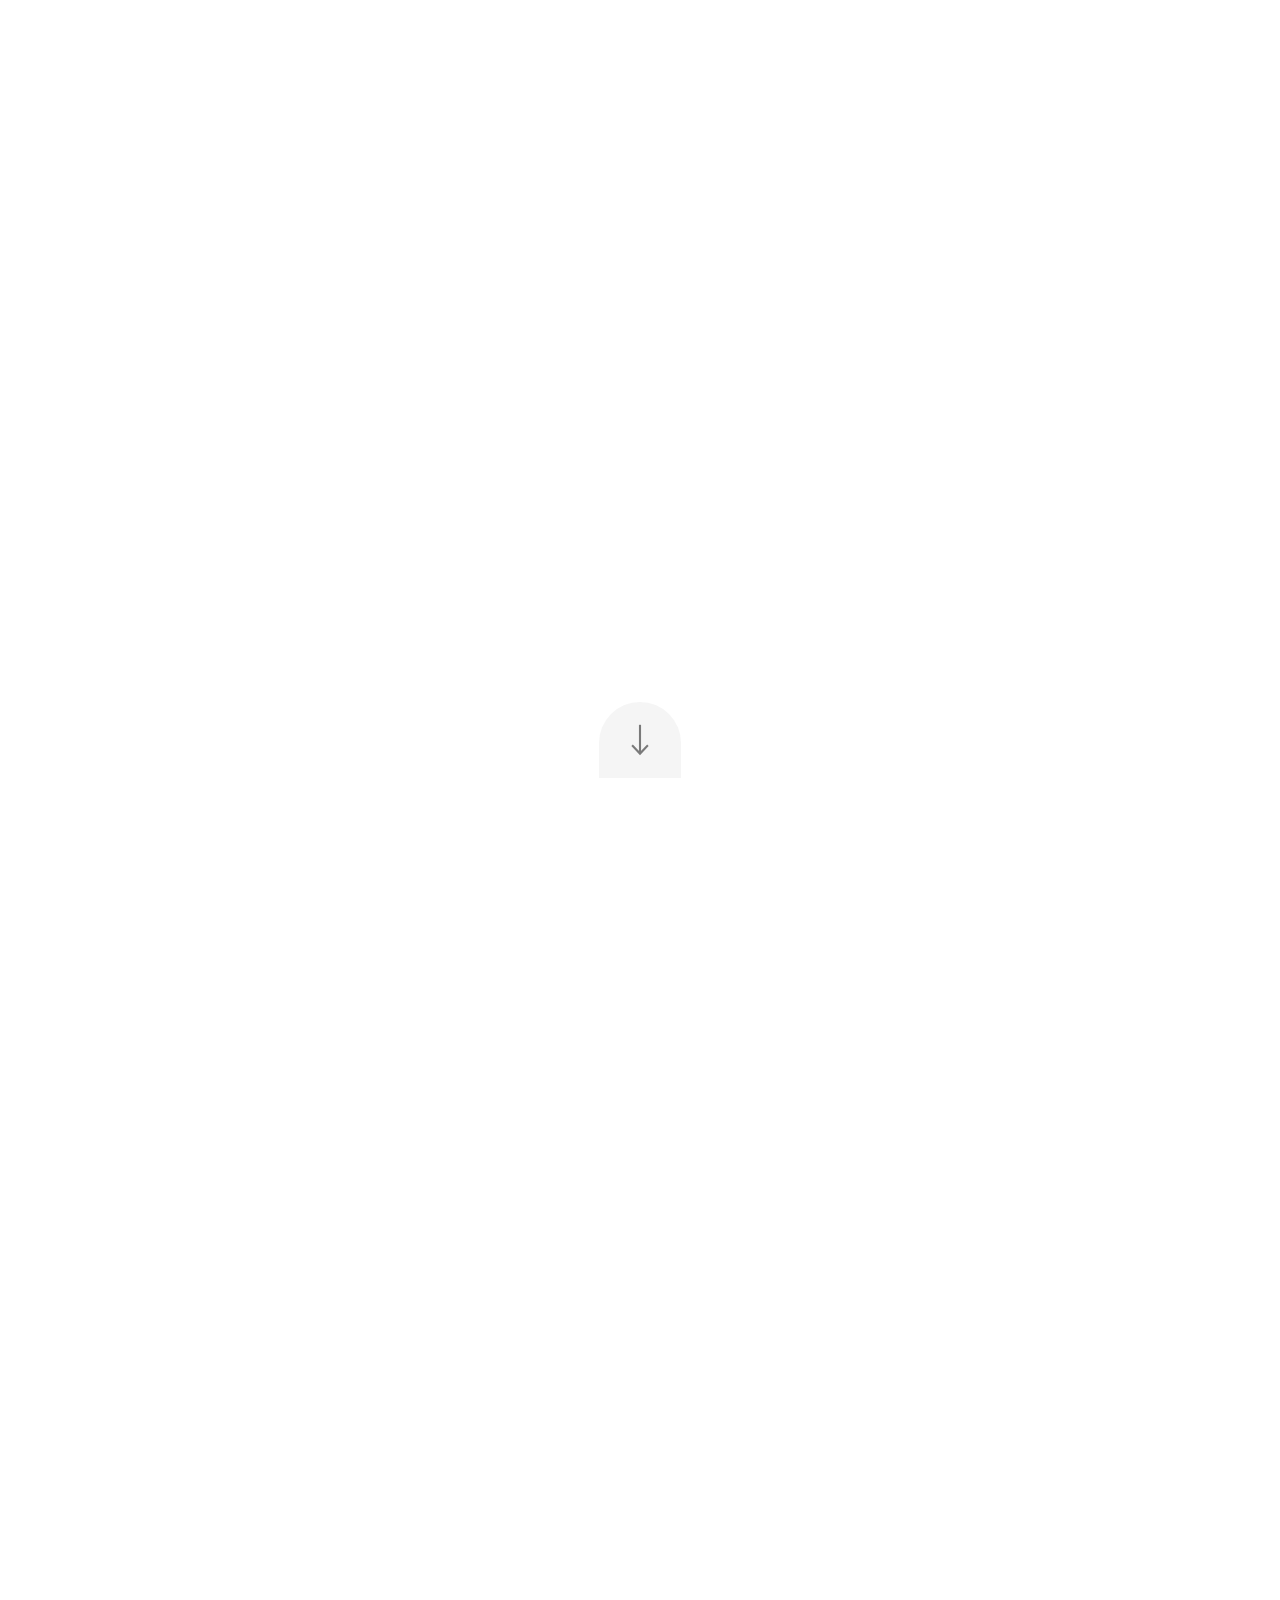
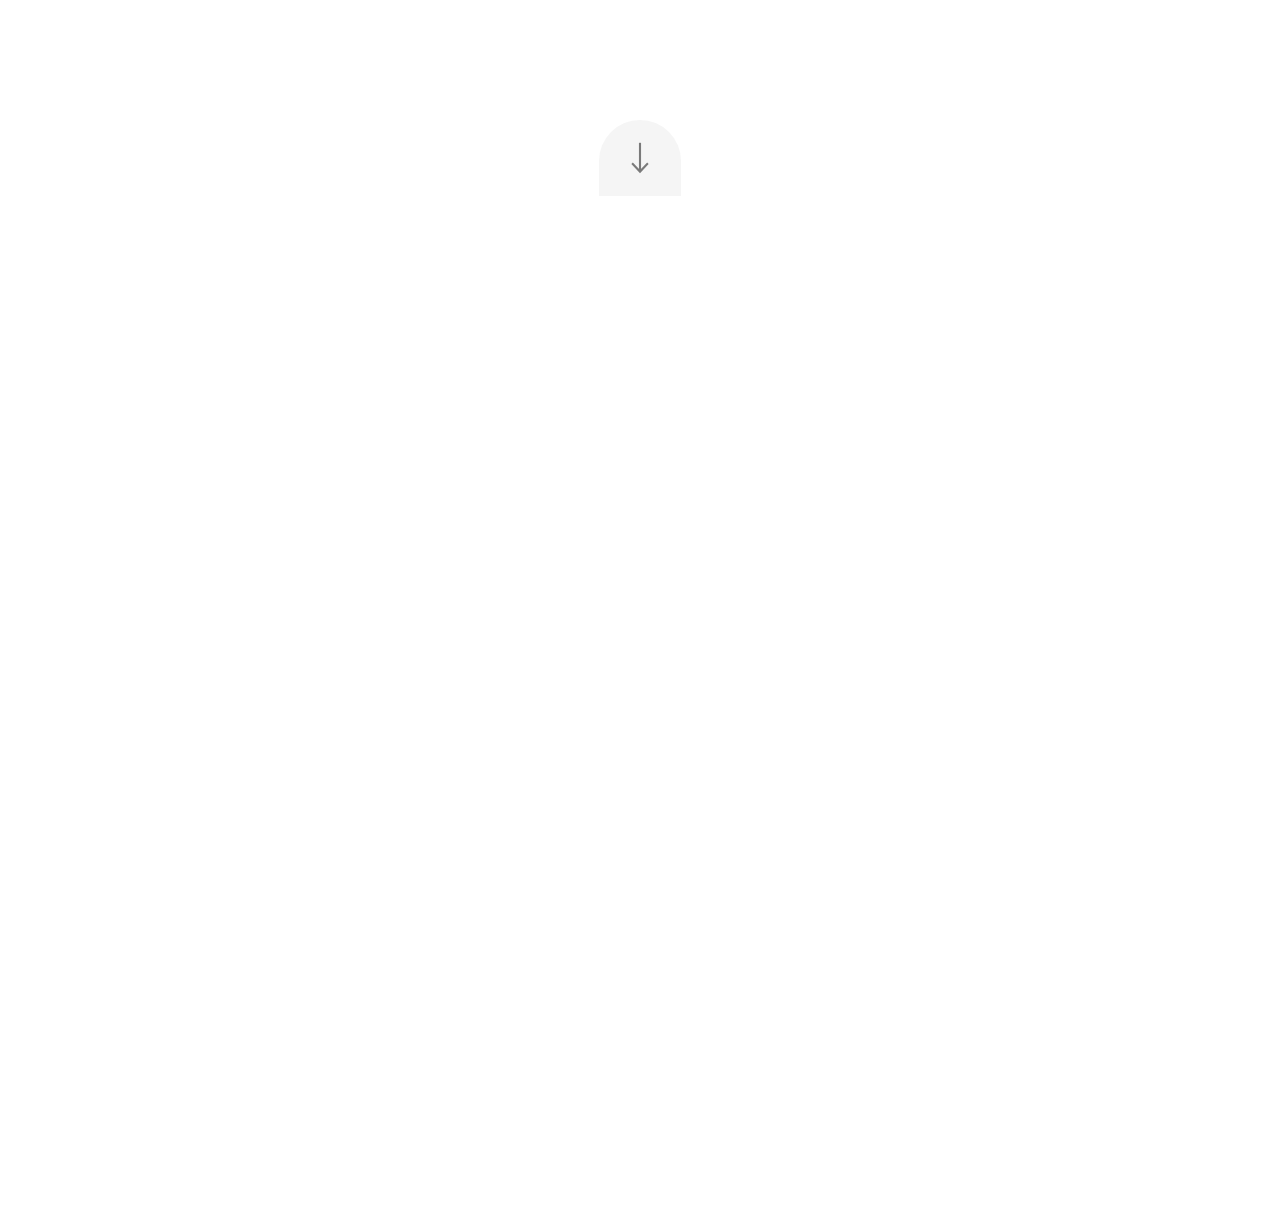
<file: Speciaalzaken/Speciaalzaken.html>
<!DOCTYPE HTML>
<!--
	Big Picture by HTML5 UP
	html5up.net | @n33co
	Free for personal and commercial use under the CCA 3.0 license (html5up.net/license)
-->
<html>
	<head>
		<title>Speciaalzaken</title>
		<meta http-equiv="content-type" content="text/html; charset=utf-8" />
		<meta name="description" content="" />
		<meta name="keywords" content="" />
		<!--[if lte IE 8]><script src="css/ie/html5shiv.js"></script><![endif]-->
		<script src="js/jquery.min.js"></script>
		<script src="js/jquery.poptrox.min.js"></script>
		<script src="js/jquery.scrolly.min.js"></script>
		<script src="js/jquery.scrollex.min.js"></script>
		<script src="js/skel.min.js"></script>
		<script src="js/init.js"></script>
		<noscript>
			<link rel="stylesheet" href="css/skel.css" />
			<link rel="stylesheet" href="css/style.css" />
			<link rel="stylesheet" href="css/style-wide.css" />
			<link rel="stylesheet" href="css/style-normal.css" />
		</noscript>
		<!--[if lte IE 9]><link rel="stylesheet" href="css/ie/v9.css" /><![endif]-->
		<!--[if lte IE 8]><link rel="stylesheet" href="css/ie/v8.css" /><![endif]-->
	</head>
	<body>

		<!-- Header -->
			<header id="header">

				<!-- Logo -->
					<a href="../index.html"><img src="images/logo.png" width="61" height="68" id="logo"></a>

				<!-- Nav -->
					<nav>
                        <ul style="font-size:1em; font-family:'Josefin Sans', 'JosefinSans SemiBold2'">
                     <li style="margin-right:2%;"><a href="../Banner/banners.html">Sponsers</a></li>

                       <li style="margin-right:2%; margin-left:2%;"><a href="../Taxiservice/taxiservice.html">Taxiservice</a></li>
                        <li style="margin-left:2%;"><a href="../Contact/contact.html">Contact</a></li>
                            
                             
                            <li class="titel" style="text-align:center"><a href="#intro">Speciaalzaken</a>
                                <ul>
                                    <li class="breed"><a href="#one">Antwerpen Proeft</a></li>
                                    <li class="breed"><a href="#two">Bier central</a></li>
                                	<li class="breed"><a href="#three">Casa del habano</a></li>
                                    <li class="breed"><a href="#four">Etampé</a></li>
                                    <li class="breed"><a href="#five">V-bar</a></li>
                                    
                                </ul>
                            </li>
                            <li class="titel"><a href="../Restaurants/restaurants.html">Restaurants</a>
                                <ul>
                                    <li class="breed"><a href="../Restaurants/restaurants.html#one">Lux</a></li>
                                    <li class="breed"><a href="../Restaurants/restaurants.html#two">'t Zilte</a></li>
                                    <li class="breed"><a href="../Restaurants/restaurants.html#three">Brutal</a></li>
                                     <li class="breed"><a href="../Restaurants/restaurants.html#four">Kaai</a></li>
                                    <li class="breed"><a href="../Restaurants/restaurants.html#five">Bernardin</a></li>
                                    <li class="breed"><a href="../Restaurants/restaurants.html#six">Mon</a></li>
                                     <li class="breed"><a href="../Restaurants/restaurants.html#seven">Duke of Antwerp</a></li>
                                    <li class="breed"><a href="../Restaurants/restaurants.html#eight"> Au Vieux Port</a></li>
                                    <li class="breed"><a href="../Restaurants/restaurants.html#nine">'t Silveren Claverblat</a></li>
                                     <li class="breed"><a href="../Restaurants/restaurants.html#ten">Marcel</a></li>
                                    <li class="breed"><a href="../Restaurants/restaurants.html#eleven">Granduca</a></li>
                                   
                                </ul>
                            </li>
                           <li style="margin-right:2%;"><a href="../index.html">Home</a></li>

                            
                            
                        </ul>
                    </nav>

			</header>
				<div class="kader" style="background-color:white; height:3%;"> </div>

		<!-- Intro -->
			<section id="intro" class="main style1 dark fullscreen">
				<div class="content container 75%">
					<header>
						<h2 style="font-family:'Josefin Sans', 'JosefinSans SemiBold2'">Speciaalzaken</h2>
					</header>
					
					<footer>
						<a href="#one" class="button style2 down">More</a>
					</footer>
				</div>
			</section>

<div class="kader" style="background-color:white; height:20%;"> </div>


		<!-- One -->
			<section id="one" class="main style2 right dark fullscreen">
				<div class="content box style2">
						<img src="images/informatie/antwerpenproeft.jpg">
                   <b> <p style="color:black; font-family:'Josefin Sans', 'JosefinSans SemiBold2'; font-size:0.6em; display:block; margin-left:80px;">
                    Voor meer uitleg omtrent datum en openingsuren kan u surfen naar de website. <a style="color:blue; text-decoration:none;" href="http://www.antwerpenproeft.be"> www.antwerpenproeft.be</a>
                    </p></b>
				</div>
				<a href="#two" class="button style2 down anchored">Next</a>
			</section>

<div class="kader" style="background-color:white; height:20%;"> </div>


		<!-- Two -->
			<section id="two" class="main style2 left dark fullscreen">
				<div class="content box style2">
					<img src="images/informatie/biercentral.jpg" style="margin-left:-20px">
                   <b> <p style="color:black; font-family:'Josefin Sans', 'JosefinSans SemiBold2'; font-size:0.6em; display:block; margin-left:60px">
                    <i class="fa fa-home fa-lg"></i> De Keyserlei 25, 2000 Antwerpen |
                    <i class="fa fa-envelope-o fa-lg"></i> info@biercentral.be |<br>
					<i class="fa fa-globe fa-lg"></i> <a style="color:blue; text-decoration:none;" href="http://www.biercentral.be/"> www.biercentral.be</a> |
                    <i class="fa fa-phone fa-lg"></i> +32 3 201 59 85 |
                    </p></b>
				</div>
				<a href="#three" class="button style2 down anchored">Next</a>
			</section>
            
            
            <div class="kader" style="background-color:white; height:20%;"> </div>
            
            
		<!-- three  -->
			<section id="three" class="main style2 right dark fullscreen">
				<div class="content box style2">
					<img src="images/informatie/casadelhabano.jpg">
                    <b><p style="color:black; font-family:'Josefin Sans', 'JosefinSans SemiBold2'; font-size:0.6em; display:block; margin-left:80px;">
                    <i class="fa fa-home fa-lg"></i> Ernest Van Dijckkaai 11, 2000 Antwerpen |
                    <i class="fa fa-envelope-o fa-lg"></i> info@casadelhabano-antwerp.be | <br>
					<i class="fa fa-globe fa-lg"></i> <a style="color:blue; text-decoration:none;" href="http://www.casadelhabanoantwerp.be/"> www.casadelhabanoantwerp.be</a> |
                    <i class="fa fa-phone fa-lg"></i> +32 3 234 02 02 |
                    </p></b>
			  </div>
				<a href="#four" class="button style2 down anchored">Next</a>
			</section>
            
            
<div class="kader" style="background-color:white; height:20%;"> </div>
            
            
            
		<!-- four -->
			<section id="four" class="main style2 left dark fullscreen">
				<div class="content box style2">
					<img src="images/informatie/etampe.jpg" style="margin-left:-20px">
                    <b><p style="color:black; font-family:'Josefin Sans', 'JosefinSans SemiBold2'; font-size:0.6em; display:block; margin-left:60px">
                    <i class="fa fa-home fa-lg"></i> Sint-Aldegondiskaai 42, 2000 Antwerpen |
                    <i class="fa fa-envelope-o fa-lg"></i> info@etampe.be | <br>
					<i class="fa fa-globe fa-lg"></i> <a style="color:blue; text-decoration:none;" href="http://www.etampe.be/"> www.etampe.be</a> |
                    <i class="fa fa-phone fa-lg"></i> +32 3 296 37 40 |
                    </p></b>
				</div>
				<a href="#five" class="button style2 down anchored">Next</a>
			</section>
			</div></section>


<div class="kader" style="background-color:white; height:20%;"> </div>


<!-- five -->
			<section id="five" class="main style2 right dark fullscreen">
				<div class="content box style2">
				<img src="images/informatie/v-bar.jpg">
                    <b><p style="color:black; font-family:'Josefin Sans', 'JosefinSans SemiBold2'; font-size:0.6em; display:block; margin-left:80px;">
                    <i class="fa fa-home fa-lg"></i> Suikerrui 32, 2000 Antwerpen |
                    <i class="fa fa-envelope-o fa-lg"></i> vbar.antwerp@vascobelo.be | <br>
					<i class="fa fa-globe fa-lg"></i> <a style="color:blue; text-decoration:none;" href="http://http://vascobelo.be/"> www.vascobelo.be</a> |
                    <i class="fa fa-phone fa-lg"></i> +32 3 808 41 06 |
                    </p> </b>
				</div>
				
			</section>

	

	</body>
</html>
</file>
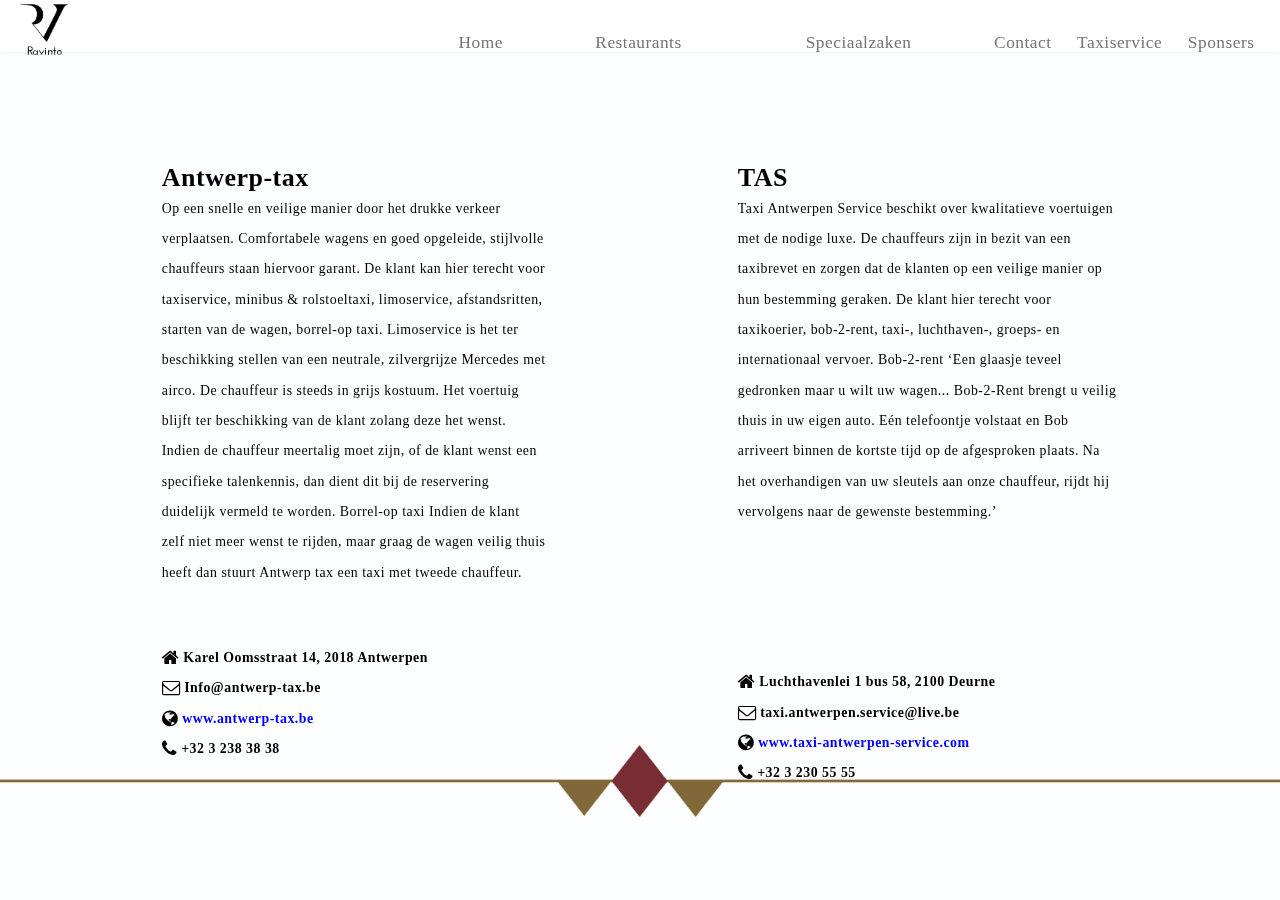
<file: Taxiservice/taxiservice.html>
<!DOCTYPE HTML>
<!--
	Big Picture by HTML5 UP
	html5up.net | @n33co
	Free for personal and commercial use under the CCA 3.0 license (html5up.net/license)
-->
<html>
	<head>
		<title>Ravinto</title>
		<meta http-equiv="content-type" content="text/html; charset=utf-8" />
		<meta name="description" content="" />
		<meta name="keywords" content="" />
		<!--[if lte IE 8]><script src="css/ie/html5shiv.js"></script><![endif]-->
		<script src="js/jquery.min.js"></script>
		<script src="js/jquery.poptrox.min.js"></script>
		<script src="js/jquery.scrolly.min.js"></script>
		<script src="js/jquery.scrollex.min.js"></script>
		<script src="js/skel.min.js"></script>
		<script src="js/init.js"></script>
		<noscript>
			<link rel="stylesheet" href="css/skel.css" />
			<link rel="stylesheet" href="css/style.css" />
			<link rel="stylesheet" href="css/style-wide.css" />
			<link rel="stylesheet" href="css/style-normal.css" />
		</noscript>
		<!--[if lte IE 9]><link rel="stylesheet" href="css/ie/v9.css" /><![endif]-->
		<!--[if lte IE 8]><link rel="stylesheet" href="css/ie/v8.css" /><![endif]-->
	</head>
	<body>

		<!-- Header -->
			<header id="header">

				<!-- Logo -->
					<a href="../index.html"><img src="images/logo.png" width="61" height="68" id="logo"></a>

				<!-- Nav -->
					<nav>
                        <ul style="font-size:1em; font-family:'Josefin Sans', 'JosefinSans SemiBold2'">
                        <li style="margin-right:2%;"><a href="../Banner/banners.html">Sponsers</a></li>

                        <li style="margin-right:2%; margin-left:2%;"><a href="taxiservice.html">Taxiservice</a></li>
                        <li style="margin-left:2%;"><a href="../Contact/contact.html">Contact</a></li>
                            
                             
                             <li class="titel" style="text-align:center"><a href="../Speciaalzaken/Speciaalzaken.html">Speciaalzaken</a>
                               <ul>
                                    <li class="breed"><a href="../Speciaalzaken/Speciaalzaken.html#one">Antwerpen Proeft</a></li>
                                    <li class="breed"><a href="../Speciaalzaken/Speciaalzaken.html#two">Bier central</a></li>
                                	<li class="breed"><a href="../Speciaalzaken/Speciaalzaken.html#three">Casa del habano</a></li>
                                    <li class="breed"><a href="../Speciaalzaken/Speciaalzaken.html#four">Etampé</a></li>
                                    <li class="breed"><a href="../Speciaalzaken/Speciaalzaken.html#five">V-bar</a></li>
                                    
                                </ul>
                            </li>
                            <li class="titel"><a href="../Restaurants/restaurants.html">Restaurants</a>
                                  <ul style="font-size:1em;">
                                    <li class="breed"><a href="../Restaurants/restaurants.html#one">Lux</a></li>
                                    <li class="breed"><a href="../Restaurants/restaurants.html#two">'t Zilte</a></li>
                                    <li class="breed"><a href="../Restaurants/restaurants.html#three">Brutal</a></li>
                                     <li class="breed"><a href="../Restaurants/restaurants.html#four">Kaai</a></li>
                                    <li class="breed"><a href="../Restaurants/restaurants.html#five">Bernardin</a></li>
                                    <li class="breed"><a href="../Restaurants/restaurants.html#six">Mon</a></li>
                                     <li class="breed"><a href="../Restaurants/restaurants.html#seven">Duke of Antwerp</a></li>
                                    <li class="breed"><a href="../Restaurants/restaurants.html#eight"> Au Vieux Port</a></li>
                                    <li class="breed"><a href="../Restaurants/restaurants.html#nine">'t Silveren Claverblat</a></li>
                                     <li class="breed"><a href="../Restaurants/restaurants.html#ten">Marcel</a></li>
                                    <li class="breed"><a href="../Restaurants/restaurants.html#eleven">Granduca</a></li>
                                   
                                </ul>
                            </li>
                            <li style="margin-right:2%;"><a href="../index.html">Home</a></li>

                            
                            
                        </ul>
                    </nav>

	</header>

		<!-- Intro -->
			<section id="intro" class="main style1 dark fullscreen">
				<div class="content container 100%">
				<div style=" color:black; font-family:'JosefinSans SemiBold2'; float:left; margin-right:5%; text-align:start; width:40%;">
                <h1 style=" color:black; font-family:'Josefin Sans', 'JosefinSans SemiBold2'; font-size:1.5em;"> Antwerp-tax </h1>
                <p style="font-size:0.8em; font-family:'Josefin Sans', 'JosefinSans SemiBold2'">
                Op een snelle en veilige manier door het drukke verkeer verplaatsen. Comfortabele wagens en goed opgeleide, stijlvolle chauffeurs staan hiervoor garant.
                De klant kan hier terecht voor taxiservice, minibus & rolstoeltaxi, limoservice, afstandsritten, starten van de wagen, borrel-op taxi.
                Limoservice is het ter beschikking stellen van een neutrale, zilvergrijze Mercedes met airco. De chauffeur is steeds in grijs kostuum.
                Het voertuig blijft ter beschikking van de klant zolang deze het wenst. Indien de chauffeur meertalig moet zijn, of de klant wenst 
                een specifieke talenkennis, dan dient dit bij de reservering duidelijk vermeld te worden.
                Borrel-op taxi Indien de klant zelf niet meer wenst te rijden, maar graag de wagen veilig thuis heeft dan stuurt Antwerp tax een taxi met tweede chauffeur. 
                 </p>
                <b><div style="font-size:0.8em; font-family:'Josefin Sans', 'JosefinSans SemiBold2'; margin-top:55px;">
                <i class="fa fa-home fa-lg"></i> Karel Oomsstraat 14, 2018 Antwerpen  <br>
                <i class="fa fa-envelope-o fa-lg"></i> Info@antwerp-tax.be  <br>
				<i class="fa fa-globe fa-lg"></i> <a style="color:blue; text-decoration:none;" href="http://www.antwerp-tax.be/"> www.antwerp-tax.be</a>  <br>
                <i class="fa fa-phone fa-lg"></i> +32 3 238 38 38 
                </div></b>
                </div>
                
                <div style=" color:black; font-family:'Josefin Sans', 'JosefinSans SemiBold2'; float:right; text-align:start; width:40%;">
                <h1 style="color:black; font-family:'Josefin Sans', 'JosefinSans SemiBold2', 'JosefinSans SemiBold2'; font-size:1.5em;"> TAS </h1>
                <p style="font-size:0.8em;">Taxi Antwerpen Service beschikt over kwalitatieve voertuigen met
                  de nodige luxe. De chauffeurs zijn in bezit van een taxibrevet en zorgen dat de klanten 
                  op een veilige manier op hun bestemming geraken.
                  De klant hier terecht voor taxikoerier, bob-2-rent, taxi-, luchthaven-, groeps- en 
                  internationaal vervoer.
                  Bob-2-rent ‘Een glaasje teveel gedronken maar u wilt uw wagen... Bob-2-Rent brengt u 
                  veilig thuis in uw eigen auto. Eén telefoontje volstaat en Bob arriveert binnen de 
                  kortste tijd op de afgesproken plaats. Na het overhandigen van uw sleutels aan onze 
                  chauffeur, rijdt hij vervolgens naar de gewenste bestemming.’ </p>
                <p style="font-size:0.8em;"></p>
                <b><div style="font-size:0.8em; margin-top:140px;">
                <i class="fa fa-home fa-lg"></i> Luchthavenlei 1 bus 58, 2100 Deurne  <br>
                <i class="fa fa-envelope-o fa-lg"></i> taxi.antwerpen.service@live.be  <br>
				<i class="fa fa-globe fa-lg"></i> <a style="color:blue; text-decoration:none;" href="http://www.taxi-antwerpen-service.com/"> www.taxi-antwerpen-service.com</a>  <br>
                <i class="fa fa-phone fa-lg"></i> +32 3 230 55 55 
                </div></b>
                </div>



                </div>
						
					</footer>
				</div>
			</section>
        
        

	</body>
</html>
</file>
<file: css/style-wide.css>
/*
	Big Picture by HTML5 UP
	html5up.net | @n33co
	Free for personal and commercial use under the CCA 3.0 license (html5up.net/license)
*/

/*********************************************************************************/
/* Basic                                                                         */
/*********************************************************************************/

	body,input,textarea,select {
		font-size: 17pt;
	}
	
	/* Main */
		
		.main {
		}
		
			.main.style2 {
			}
			
				.main.style2 .content {
					width: 40%;
				}
			
					.main.style2.right .content {
						left: 60%;
					}

				.main.style2.inactive {
				}

					.main.style2.inactive .content {
					}

						.main.style2.inactive.left .content {
							left: -40%;
						}
</file>
<file: css/style-normal.css>
/*
	Big Picture by HTML5 UP
	html5up.net | @n33co
	Free for personal and commercial use under the CCA 3.0 license (html5up.net/license)
*/

/*********************************************************************************/
/* Basic                                                                         */
/*********************************************************************************/

	body,input,textarea,select {
		font-size: 15pt;
	}
</file>
<file: css/ie/v9.css>
/*
	Big Picture by HTML5 UP
	html5up.net | @n33co
	Free for personal and commercial use under the CCA 3.0 license (html5up.net/license)
*/

/*********************************************************************************/
/* Loader                                                                        */
/*********************************************************************************/

	body:before,
	body:after {
		display: none !important;
	}

/*********************************************************************************/
/* Poptrox                                                                       */
/*********************************************************************************/

	.poptrox-popup {
	}

		.poptrox-popup .loader {
			display: none !important;
		}
</file>
<file: css/ie/v8.css>
/*
	Big Picture by HTML5 UP
	html5up.net | @n33co
	Free for personal and commercial use under the CCA 3.0 license (html5up.net/license)
*/

/*********************************************************************************/
/* Basic                                                                         */
/*********************************************************************************/

	/* Section/Article */

		section,
		article
		{
		}

			section > .last-child,
			article > .last-child
			{
				margin-bottom: 0;
			}

			section.last-child,
			article.last-child
			{
				margin-bottom: 0;
			}

	/* Form */

		form input[type="text"],
		form input[type="email"],
		form input[type="password"],
		form select,
		form textarea {
			position: relative;
			-ms-behavior: url('css/ie/PIE.htc');
			border: solid 1px #ccc;
		}

	/* Button */

		input[type="button"],
		input[type="submit"],
		input[type="reset"],
		.button {
			position: relative;
			-ms-behavior: url('css/ie/PIE.htc');
		}

			.button.down {
				text-indent: 0;
			}

/*********************************************************************************/
/* Intro                                                                         */
/*********************************************************************************/

	#intro {
		-ms-behavior: url('css/ie/backgroundsize.min.htc');
		background: url('../../images/intro.jpg');
		background-size: cover;
	}

		#intro .content {
			position: relative;
			z-index: 1;
		}

		#intro:after {
			content: '';
			background: url('../images/overlay.png');
			width: 100%;
			height: 100%;
			position: absolute;
			left: 0;
			top: 0;
		}

/*********************************************************************************/
/* One                                                                           */
/*********************************************************************************/

	#one {
		-ms-behavior: url('css/ie/backgroundsize.min.htc');
		background: url('../../images/one.jpg');
		background-size: cover;
	}

		#one .content {
			position: relative;
			z-index: 1;
		}

		#one.left:before,
		#one.right:after {
			content: '';
			background: url('../images/overlay.png');
			width: 100%;
			height: 100%;
			position: absolute;
			left: 0;
			top: 0;
		}

/*********************************************************************************/
/* Two                                                                           */
/*********************************************************************************/

	#two {
		-ms-behavior: url('css/ie/backgroundsize.min.htc');
		background: url('../../images/two.jpg');
		background-size: cover;
	}

		#two .content {
			position: relative;
			z-index: 1;
		}

		#two.left:before,
		#two.right:after {
			content: '';
			background: url('../images/overlay.png');
			width: 100%;
			height: 100%;
			position: absolute;
			left: 0;
			top: 0;
		}
</file>
<file: Contact/css/style-wide.css>
/*
	Big Picture by HTML5 UP
	html5up.net | @n33co
	Free for personal and commercial use under the CCA 3.0 license (html5up.net/license)
*/

/*********************************************************************************/
/* Basic                                                                         */
/*********************************************************************************/

	body,input,textarea,select {
		font-size: 17pt;
	}
	
	/* Main */
		
		.main {
		}
		
			.main.style2 {
			}
			
				.main.style2 .content {
					width: 40%;
				}
			
					.main.style2.right .content {
						left: 60%;
					}

				.main.style2.inactive {
				}

					.main.style2.inactive .content {
					}

						.main.style2.inactive.left .content {
							left: -40%;
						}
</file>
<file: Contact/css/style-normal.css>
/*
	Big Picture by HTML5 UP
	html5up.net | @n33co
	Free for personal and commercial use under the CCA 3.0 license (html5up.net/license)
*/

/*********************************************************************************/
/* Basic                                                                         */
/*********************************************************************************/

	body,input,textarea,select {
		font-size: 15pt;
	}
</file>
<file: Contact/css/ie/v9.css>
/*
	Big Picture by HTML5 UP
	html5up.net | @n33co
	Free for personal and commercial use under the CCA 3.0 license (html5up.net/license)
*/

/*********************************************************************************/
/* Loader                                                                        */
/*********************************************************************************/

	body:before,
	body:after {
		display: none !important;
	}

/*********************************************************************************/
/* Poptrox                                                                       */
/*********************************************************************************/

	.poptrox-popup {
	}

		.poptrox-popup .loader {
			display: none !important;
		}
</file>
<file: Contact/css/ie/v8.css>
/*
	Big Picture by HTML5 UP
	html5up.net | @n33co
	Free for personal and commercial use under the CCA 3.0 license (html5up.net/license)
*/

/*********************************************************************************/
/* Basic                                                                         */
/*********************************************************************************/

	/* Section/Article */

		section,
		article
		{
		}

			section > .last-child,
			article > .last-child
			{
				margin-bottom: 0;
			}

			section.last-child,
			article.last-child
			{
				margin-bottom: 0;
			}

	/* Form */

		form input[type="text"],
		form input[type="email"],
		form input[type="password"],
		form select,
		form textarea {
			position: relative;
			-ms-behavior: url('css/ie/PIE.htc');
			border: solid 1px #ccc;
		}

	/* Button */

		input[type="button"],
		input[type="submit"],
		input[type="reset"],
		.button {
			position: relative;
			-ms-behavior: url('css/ie/PIE.htc');
		}

			.button.down {
				text-indent: 0;
			}

/*********************************************************************************/
/* Intro                                                                         */
/*********************************************************************************/

	#intro {
		-ms-behavior: url('css/ie/backgroundsize.min.htc');
		background: url('../../images/intro.jpg');
		background-size: cover;
	}

		#intro .content {
			position: relative;
			z-index: 1;
		}

		#intro:after {
			content: '';
			background: url('../images/overlay.png');
			width: 100%;
			height: 100%;
			position: absolute;
			left: 0;
			top: 0;
		}

/*********************************************************************************/
/* One                                                                           */
/*********************************************************************************/

	#one {
		-ms-behavior: url('css/ie/backgroundsize.min.htc');
		background: url('../../images/one.jpg');
		background-size: cover;
	}

		#one .content {
			position: relative;
			z-index: 1;
		}

		#one.left:before,
		#one.right:after {
			content: '';
			background: url('../images/overlay.png');
			width: 100%;
			height: 100%;
			position: absolute;
			left: 0;
			top: 0;
		}

/*********************************************************************************/
/* Two                                                                           */
/*********************************************************************************/

	#two {
		-ms-behavior: url('css/ie/backgroundsize.min.htc');
		background: url('../../images/two.jpg');
		background-size: cover;
	}

		#two .content {
			position: relative;
			z-index: 1;
		}

		#two.left:before,
		#two.right:after {
			content: '';
			background: url('../images/overlay.png');
			width: 100%;
			height: 100%;
			position: absolute;
			left: 0;
			top: 0;
		}
</file>
<file: Restaurants/css/style-wide.css>
/*
	Big Picture by HTML5 UP
	html5up.net | @n33co
	Free for personal and commercial use under the CCA 3.0 license (html5up.net/license)
*/

/*********************************************************************************/
/* Basic                                                                         */
/*********************************************************************************/

	body,input,textarea,select {
		font-size: 17pt;
	}
	
	/* Main */
		
		.main {
		}
		
			.main.style2 {
			}
			
				.main.style2 .content {
					width: 40%;
				}
			
					.main.style2.right .content {
						left: 60%;
					}

				.main.style2.inactive {
				}

					.main.style2.inactive .content {
					}

						.main.style2.inactive.left .content {
							left: -40%;
						}
</file>
<file: Restaurants/css/style-normal.css>
/*
	Big Picture by HTML5 UP
	html5up.net | @n33co
	Free for personal and commercial use under the CCA 3.0 license (html5up.net/license)
*/

/*********************************************************************************/
/* Basic                                                                         */
/*********************************************************************************/

	body,input,textarea,select {
		font-size: 15pt;
	}
</file>
<file: Restaurants/css/ie/v9.css>
/*
	Big Picture by HTML5 UP
	html5up.net | @n33co
	Free for personal and commercial use under the CCA 3.0 license (html5up.net/license)
*/

/*********************************************************************************/
/* Loader                                                                        */
/*********************************************************************************/

	body:before,
	body:after {
		display: none !important;
	}

/*********************************************************************************/
/* Poptrox                                                                       */
/*********************************************************************************/

	.poptrox-popup {
	}

		.poptrox-popup .loader {
			display: none !important;
		}
</file>
<file: Restaurants/css/ie/v8.css>
/*
	Big Picture by HTML5 UP
	html5up.net | @n33co
	Free for personal and commercial use under the CCA 3.0 license (html5up.net/license)
*/

/*********************************************************************************/
/* Basic                                                                         */
/*********************************************************************************/

	/* Section/Article */

		section,
		article
		{
		}

			section > .last-child,
			article > .last-child
			{
				margin-bottom: 0;
			}

			section.last-child,
			article.last-child
			{
				margin-bottom: 0;
			}

	/* Form */

		form input[type="text"],
		form input[type="email"],
		form input[type="password"],
		form select,
		form textarea {
			position: relative;
			-ms-behavior: url('css/ie/PIE.htc');
			border: solid 1px #ccc;
		}

	/* Button */

		input[type="button"],
		input[type="submit"],
		input[type="reset"],
		.button {
			position: relative;
			-ms-behavior: url('css/ie/PIE.htc');
		}

			.button.down {
				text-indent: 0;
			}

/*********************************************************************************/
/* Intro                                                                         */
/*********************************************************************************/

	#intro {
		-ms-behavior: url('css/ie/backgroundsize.min.htc');
		background: url('../../images/intro.jpg');
		background-size: cover;
	}

		#intro .content {
			position: relative;
			z-index: 1;
		}

		#intro:after {
			content: '';
			background: url('../images/overlay.png');
			width: 100%;
			height: 100%;
			position: absolute;
			left: 0;
			top: 0;
		}

/*********************************************************************************/
/* One                                                                           */
/*********************************************************************************/

	#one {
		-ms-behavior: url('css/ie/backgroundsize.min.htc');
		background: url('../../images/one.jpg');
		background-size: cover;
	}

		#one .content {
			position: relative;
			z-index: 1;
		}

		#one.left:before,
		#one.right:after {
			content: '';
			background: url('../images/overlay.png');
			width: 100%;
			height: 100%;
			position: absolute;
			left: 0;
			top: 0;
		}

/*********************************************************************************/
/* Two                                                                           */
/*********************************************************************************/

	#two {
		-ms-behavior: url('css/ie/backgroundsize.min.htc');
		background: url('../../images/two.jpg');
		background-size: cover;
	}

		#two .content {
			position: relative;
			z-index: 1;
		}

		#two.left:before,
		#two.right:after {
			content: '';
			background: url('../images/overlay.png');
			width: 100%;
			height: 100%;
			position: absolute;
			left: 0;
			top: 0;
		}
</file>
<file: Speciaalzaken/css/style-wide.css>
/*
	Big Picture by HTML5 UP
	html5up.net | @n33co
	Free for personal and commercial use under the CCA 3.0 license (html5up.net/license)
*/

/*********************************************************************************/
/* Basic                                                                         */
/*********************************************************************************/

	body,input,textarea,select {
		font-size: 17pt;
	}
	
	/* Main */
		
		.main {
		}
		
			.main.style2 {
			}
			
				.main.style2 .content {
					width: 40%;
				}
			
					.main.style2.right .content {
						left: 60%;
					}

				.main.style2.inactive {
				}

					.main.style2.inactive .content {
					}

						.main.style2.inactive.left .content {
							left: -40%;
						}
</file>
<file: Speciaalzaken/css/style-normal.css>
/*
	Big Picture by HTML5 UP
	html5up.net | @n33co
	Free for personal and commercial use under the CCA 3.0 license (html5up.net/license)
*/

/*********************************************************************************/
/* Basic                                                                         */
/*********************************************************************************/

	body,input,textarea,select {
		font-size: 15pt;
	}
</file>
<file: Speciaalzaken/css/ie/v9.css>
/*
	Big Picture by HTML5 UP
	html5up.net | @n33co
	Free for personal and commercial use under the CCA 3.0 license (html5up.net/license)
*/

/*********************************************************************************/
/* Loader                                                                        */
/*********************************************************************************/

	body:before,
	body:after {
		display: none !important;
	}

/*********************************************************************************/
/* Poptrox                                                                       */
/*********************************************************************************/

	.poptrox-popup {
	}

		.poptrox-popup .loader {
			display: none !important;
		}
</file>
<file: Speciaalzaken/css/ie/v8.css>
/*
	Big Picture by HTML5 UP
	html5up.net | @n33co
	Free for personal and commercial use under the CCA 3.0 license (html5up.net/license)
*/

/*********************************************************************************/
/* Basic                                                                         */
/*********************************************************************************/

	/* Section/Article */

		section,
		article
		{
		}

			section > .last-child,
			article > .last-child
			{
				margin-bottom: 0;
			}

			section.last-child,
			article.last-child
			{
				margin-bottom: 0;
			}

	/* Form */

		form input[type="text"],
		form input[type="email"],
		form input[type="password"],
		form select,
		form textarea {
			position: relative;
			-ms-behavior: url('css/ie/PIE.htc');
			border: solid 1px #ccc;
		}

	/* Button */

		input[type="button"],
		input[type="submit"],
		input[type="reset"],
		.button {
			position: relative;
			-ms-behavior: url('css/ie/PIE.htc');
		}

			.button.down {
				text-indent: 0;
			}

/*********************************************************************************/
/* Intro                                                                         */
/*********************************************************************************/

	#intro {
		-ms-behavior: url('css/ie/backgroundsize.min.htc');
		background: url('../../images/intro.jpg');
		background-size: cover;
	}

		#intro .content {
			position: relative;
			z-index: 1;
		}

		#intro:after {
			content: '';
			background: url('../images/overlay.png');
			width: 100%;
			height: 100%;
			position: absolute;
			left: 0;
			top: 0;
		}

/*********************************************************************************/
/* One                                                                           */
/*********************************************************************************/

	#one {
		-ms-behavior: url('css/ie/backgroundsize.min.htc');
		background: url('../../images/one.jpg');
		background-size: cover;
	}

		#one .content {
			position: relative;
			z-index: 1;
		}

		#one.left:before,
		#one.right:after {
			content: '';
			background: url('../images/overlay.png');
			width: 100%;
			height: 100%;
			position: absolute;
			left: 0;
			top: 0;
		}

/*********************************************************************************/
/* Two                                                                           */
/*********************************************************************************/

	#two {
		-ms-behavior: url('css/ie/backgroundsize.min.htc');
		background: url('../../images/two.jpg');
		background-size: cover;
	}

		#two .content {
			position: relative;
			z-index: 1;
		}

		#two.left:before,
		#two.right:after {
			content: '';
			background: url('../images/overlay.png');
			width: 100%;
			height: 100%;
			position: absolute;
			left: 0;
			top: 0;
		}
</file>
<file: Taxiservice/css/style-wide.css>
/*
	Big Picture by HTML5 UP
	html5up.net | @n33co
	Free for personal and commercial use under the CCA 3.0 license (html5up.net/license)
*/

/*********************************************************************************/
/* Basic                                                                         */
/*********************************************************************************/

	body,input,textarea,select {
		font-size: 17pt;
	}
	
	/* Main */
		
		.main {
		}
		
			.main.style2 {
			}
			
				.main.style2 .content {
					width: 40%;
				}
			
					.main.style2.right .content {
						left: 60%;
					}

				.main.style2.inactive {
				}

					.main.style2.inactive .content {
					}

						.main.style2.inactive.left .content {
							left: -40%;
						}
</file>
<file: Taxiservice/css/style-normal.css>
/*
	Big Picture by HTML5 UP
	html5up.net | @n33co
	Free for personal and commercial use under the CCA 3.0 license (html5up.net/license)
*/

/*********************************************************************************/
/* Basic                                                                         */
/*********************************************************************************/

	body,input,textarea,select {
		font-size: 15pt;
	}
</file>
<file: Taxiservice/css/ie/v9.css>
/*
	Big Picture by HTML5 UP
	html5up.net | @n33co
	Free for personal and commercial use under the CCA 3.0 license (html5up.net/license)
*/

/*********************************************************************************/
/* Loader                                                                        */
/*********************************************************************************/

	body:before,
	body:after {
		display: none !important;
	}

/*********************************************************************************/
/* Poptrox                                                                       */
/*********************************************************************************/

	.poptrox-popup {
	}

		.poptrox-popup .loader {
			display: none !important;
		}
</file>
<file: Taxiservice/css/ie/v8.css>
/*
	Big Picture by HTML5 UP
	html5up.net | @n33co
	Free for personal and commercial use under the CCA 3.0 license (html5up.net/license)
*/

/*********************************************************************************/
/* Basic                                                                         */
/*********************************************************************************/

	/* Section/Article */

		section,
		article
		{
		}

			section > .last-child,
			article > .last-child
			{
				margin-bottom: 0;
			}

			section.last-child,
			article.last-child
			{
				margin-bottom: 0;
			}

	/* Form */

		form input[type="text"],
		form input[type="email"],
		form input[type="password"],
		form select,
		form textarea {
			position: relative;
			-ms-behavior: url('css/ie/PIE.htc');
			border: solid 1px #ccc;
		}

	/* Button */

		input[type="button"],
		input[type="submit"],
		input[type="reset"],
		.button {
			position: relative;
			-ms-behavior: url('css/ie/PIE.htc');
		}

			.button.down {
				text-indent: 0;
			}

/*********************************************************************************/
/* Intro                                                                         */
/*********************************************************************************/

	#intro {
		-ms-behavior: url('css/ie/backgroundsize.min.htc');
		background: url('../../images/intro.jpg');
		background-size: cover;
	}

		#intro .content {
			position: relative;
			z-index: 1;
		}

		#intro:after {
			content: '';
			background: url('../images/overlay.png');
			width: 100%;
			height: 100%;
			position: absolute;
			left: 0;
			top: 0;
		}

/*********************************************************************************/
/* One                                                                           */
/*********************************************************************************/

	#one {
		-ms-behavior: url('css/ie/backgroundsize.min.htc');
		background: url('../../images/one.jpg');
		background-size: cover;
	}

		#one .content {
			position: relative;
			z-index: 1;
		}

		#one.left:before,
		#one.right:after {
			content: '';
			background: url('../images/overlay.png');
			width: 100%;
			height: 100%;
			position: absolute;
			left: 0;
			top: 0;
		}

/*********************************************************************************/
/* Two                                                                           */
/*********************************************************************************/

	#two {
		-ms-behavior: url('css/ie/backgroundsize.min.htc');
		background: url('../../images/two.jpg');
		background-size: cover;
	}

		#two .content {
			position: relative;
			z-index: 1;
		}

		#two.left:before,
		#two.right:after {
			content: '';
			background: url('../images/overlay.png');
			width: 100%;
			height: 100%;
			position: absolute;
			left: 0;
			top: 0;
		}
</file>
<file: css/skel.css>
/* Resets (http://meyerweb.com/eric/tools/css/reset/ | v2.0 | 20110126 | License: none (public domain)) */

	html,body,div,span,applet,object,iframe,h1,h2,h3,h4,h5,h6,p,blockquote,pre,a,abbr,acronym,address,big,cite,code,del,dfn,em,img,ins,kbd,q,s,samp,small,strike,strong,sub,sup,tt,var,b,u,i,center,dl,dt,dd,ol,ul,li,fieldset,form,label,legend,table,caption,tbody,tfoot,thead,tr,th,td,article,aside,canvas,details,embed,figure,figcaption,footer,header,hgroup,menu,nav,output,ruby,section,summary,time,mark,audio,video{margin:0;padding:0;border:0;font-size:100%;font:inherit;vertical-align:baseline;}article,aside,details,figcaption,figure,footer,header,hgroup,menu,nav,section{display:block;}body{line-height:1;}ol,ul{list-style:none;}blockquote,q{quotes:none;}blockquote:before,blockquote:after,q:before,q:after{content:'';content:none;}table{border-collapse:collapse;border-spacing:0;}body{-webkit-text-size-adjust:none}

/* Box Model */

	*, *:before, *:after {
		-moz-box-sizing: border-box;
		-webkit-box-sizing: border-box;
		box-sizing: border-box;
	}

/* Container */

	.container {
		margin-left: auto;
		margin-right: auto;

		/* width: (containers) */
		width: 1200px;
	}

	/* Modifiers */

		/* 125% */
			.container.\31 25\25 {
				width: 100%;

				/* max-width: (containers * 1.25) */
				max-width: 1500px;

				/* min-width: (containers) */
				min-width: 1200px;
			}

		/* 75% */
			.container.\37 5\25 {

				/* width: (containers * 0.75) */
				width: 900px;

			}

		/* 50% */
			.container.\35 0\25 {

				/* width: (containers * 0.50) */
				width: 600px;

			}

		/* 25% */
			.container.\32 5\25 {

				/* width: (containers * 0.25) */
				width: 300px;

			}

/* Grid */

	.row {
		border-bottom: solid 1px transparent;
	}

	.row > * {
		float: left;
	}

	.row:after, .row:before {
		content: '';
		display: block;
		clear: both;
		height: 0;
	}

	.row.uniform > * > :first-child {
		margin-top: 0;
	}

	.row.uniform > * > :last-child {
		margin-bottom: 0;
	}

	/* Gutters */

		/* Normal */

			.row > * {
				/* padding: (gutters.horizontal) 0 0 (gutters.vertical) */
				padding: 40px 0 0 40px;
			}

			.row {
				/* margin: -(gutters.horizontal) 0 -1px -(gutters.vertical) */
				margin: -40px 0 -1px -40px;
			}

			.row.uniform > * {
				/* padding: (gutters.vertical) 0 0 (gutters.vertical) */
				padding: 40px 0 0 40px;
			}

			.row.uniform {
				/* margin: -(gutters.vertical) 0 -1px -(gutters.vertical) */
				margin: -40px 0 -1px -40px;
			}

		/* 200% */

			.row.\32 00\25 > * {
				/* padding: (gutters.horizontal) 0 0 (gutters.vertical) */
				padding: 80px 0 0 80px;
			}

			.row.\32 00\25 {
				/* margin: -(gutters.horizontal) 0 -1px -(gutters.vertical) */
				margin: -80px 0 -1px -80px;
			}

			.row.uniform.\32 00\25 > * {
				/* padding: (gutters.vertical) 0 0 (gutters.vertical) */
				padding: 80px 0 0 80px;
			}

			.row.uniform.\32 00\25 {
				/* margin: -(gutters.vertical) 0 -1px -(gutters.vertical) */
				margin: -80px 0 -1px -80px;
			}

		/* 150% */

			.row.\31 50\25 > * {
				/* padding: (gutters.horizontal) 0 0 (gutters.vertical) */
				padding: 60px 0 0 60px;
			}

			.row.\31 50\25 {
				/* margin: -(gutters.horizontal) 0 -1px -(gutters.vertical) */
				margin: -60px 0 -1px -60px;
			}

			.row.uniform.\31 50\25 > * {
				/* padding: (gutters.vertical) 0 0 (gutters.vertical) */
				padding: 60px 0 0 60px;
			}

			.row.uniform.\31 50\25 {
				/* margin: -(gutters.vertical) 0 -1px -(gutters.vertical) */
				margin: -60px 0 -1px -60px;
			}

		/* 50% */

			.row.\35 0\25 > * {
				/* padding: (gutters.horizontal) 0 0 (gutters.vertical) */
				padding: 20px 0 0 20px;
			}

			.row.\35 0\25 {
				/* margin: -(gutters.horizontal) 0 -1px -(gutters.vertical) */
				margin: -20px 0 -1px -20px;
			}

			.row.uniform.\35 0\25 > * {
				/* padding: (gutters.vertical) 0 0 (gutters.vertical) */
				padding: 20px 0 0 20px;
			}

			.row.uniform.\35 0\25 {
				/* margin: -(gutters.vertical) 0 -1px -(gutters.vertical) */
				margin: -20px 0 -1px -20px;
			}

		/* 25% */

			.row.\32 5\25 > * {
				/* padding: (gutters.horizontal) 0 0 (gutters.vertical) */
				padding: 10px 0 0 10px;
			}

			.row.\32 5\25 {
				/* margin: -(gutters.horizontal) 0 -1px -(gutters.vertical) */
				margin: -10px 0 -1px -10px;
			}

			.row.uniform.\32 5\25 > * {
				/* padding: (gutters.vertical) 0 0 (gutters.vertical) */
				padding: 10px 0 0 10px;
			}

			.row.uniform.\32 5\25 {
				/* margin: -(gutters.vertical) 0 -1px -(gutters.vertical) */
				margin: -10px 0 -1px -10px;
			}

		/* 0% */

			.row.\30 \25 > * {
				padding: 0;
			}

			.row.\30 \25 {
				margin: 0 0 -1px 0;
			}

	/* Cells */

		.\31 2u, .\31 2u\24 { width: 100%; clear: none; margin-left: 0; }
		.\31 1u, .\31 1u\24 { width: 91.6666666667%; clear: none; margin-left: 0; }
		.\31 0u, .\31 0u\24 { width: 83.3333333333%; clear: none; margin-left: 0; }
		.\39 u, .\39 u\24 { width: 75%; clear: none; margin-left: 0; }
		.\38 u, .\38 u\24 { width: 66.6666666667%; clear: none; margin-left: 0; }
		.\37 u, .\37 u\24 { width: 58.3333333333%; clear: none; margin-left: 0; }
		.\36 u, .\36 u\24 { width: 50%; clear: none; margin-left: 0; }
		.\35 u, .\35 u\24 { width: 41.6666666667%; clear: none; margin-left: 0; }
		.\34 u, .\34 u\24 { width: 33.3333333333%; clear: none; margin-left: 0; }
		.\33 u, .\33 u\24 { width: 25%; clear: none; margin-left: 0; }
		.\32 u, .\32 u\24 { width: 16.6666666667%; clear: none; margin-left: 0; }
		.\31 u, .\31 u\24 { width: 8.3333333333%; clear: none; margin-left: 0; }

		.\31 2u\24 + *,
		.\31 1u\24 + *,
		.\31 0u\24 + *,
		.\39 u\24 + *,
		.\38 u\24 + *,
		.\37 u\24 + *,
		.\36 u\24 + *,
		.\35 u\24 + *,
		.\34 u\24 + *,
		.\33 u\24 + *,
		.\32 u\24 + *,
		.\31 u\24 + * {
			clear: left;
		}

		.\-11u { margin-left: 91.6666666667% }
		.\-10u { margin-left: 83.3333333333% }
		.\-9u { margin-left: 75% }
		.\-8u { margin-left: 66.6666666667% }
		.\-7u { margin-left: 58.3333333333% }
		.\-6u { margin-left: 50% }
		.\-5u { margin-left: 41.6666666667% }
		.\-4u { margin-left: 33.3333333333% }
		.\-3u { margin-left: 25% }
		.\-2u { margin-left: 16.6666666667% }
		.\-1u { margin-left: 8.3333333333% }
</file>
<file: css/style.css>
@charset 'UTF-8';
@import url('http://fonts.googleapis.com/css?family=Source+Sans+Pro:300,900');
@import url('font-awesome.min.css');

/*
	Big Picture by HTML5 UP
	html5up.net | @n33co
	Free for personal and commercial use under the CCA 3.0 license (html5up.net/license)
*/

/*********************************************************************************/
/* Basic                                                                         */
/*********************************************************************************/

	html {
		height: 100%;
	}

	body {
		background: #fff;
		height: 100%;
		
	}

		body.is-loading *,
		body.is-resizing *
		{
			-moz-transition: none !important;
			-webkit-transition: none !important;
			-o-transition: none !important;
			-ms-transition: none !important;
			transition: none !important;
			-moz-animation: none !important;
			-webkit-animation: none !important;
			-o-animation: none !important;
			-ms-animation: none !important;
			animation: none !important;
		}

	body,input,textarea,select {
		
		
		font-size: 18pt;
		line-height: 1.75em;
		color: #39454b;
		letter-spacing: 0.5px;
	}

	h1,h2,h3,h4,h5,h6 {
		
		color: inherit;
	}

		h1 a, h2 a, h3 a, h4 a, h5 a, h6 a {
			color: inherit;
			text-decoration: none;
		}

	h2 {
		font-size: 2.25em;
		letter-spacing: -2px;
		line-height: 1.25em;
	}

	strong, b {
		
		color: inherit;
	}

	em, i {
		font-style: italic;
	}

	a {
		color: #98c593;

		-moz-transition: all 0.2s ease-in-out, color 0.2s ease-in-out;
		-webkit-transition: all 0.2s ease-in-out, color 0.2s ease-in-out;
		-o-transition: all 0.2s ease-in-out, color 0.2s ease-in-out;
		-ms-transition: all 0.2s ease-in-out, color 0.2s ease-in-out;
		transition: all 0.2s ease-in-out, color 0.2s ease-in-out;
	}

	sub {
		position: relative;
		top: 0.5em;
		font-size: 0.8em;
	}

	sup {
		position: relative;
		top: -0.5em;
		font-size: 0.8em;
	}

	hr {
		border: 0;
		border-top: solid 1px #ddd;
	}

	blockquote {
		border-left: solid 0.5em #ddd;
		padding: 1em 0 1em 2em;
		font-style: italic;
	}

	p, ul, ol, dl, table {
		margin-bottom: 1em;
	}

	header {
		margin-bottom: 1em;
	}

		header p {
			display: block;
			margin: 1em 0 0 0;
			padding: 0 0 0.5em 0;
			color:white;
		}
	
	footer {
		margin-top: 2em;
	}

	br.clear {
		clear: both;
	}

	/* Sections/Article */

		section,
		article {
			margin-bottom: 3em;
		}

			section > :last-child,
			article > :last-child {
				margin-bottom: 0;
			}

			section > .content > :last-child,
			article > .content > :last-child {
				margin-bottom: 0;
			}

			section:last-child,
			article:last-child {
				margin-bottom: 0;
			}

			.row > section,
			.row > article {
				margin-bottom: 0;
			}

	/* Image */

		.image {
			position: relative;
			display: inline-block;
		}

			.image:before {
				content: '';
				position: absolute;
				left: 0;
				top: 0;
				
				background: url('images/overlay.png');
			}

			.image img {
				display: block;
			
			}

			.image.featured {
				display: block;
				
				margin: 0 0 2em 0;
			}

			.image.fit {
				display: block;
				
			}

			.image.left {
				float: left;
				margin: 0 2em 2em 0;
			}

			.image.centered {
				display: block;
				margin: 0 0 2em 0;
			}

				.image.centered img {
					margin: 0 auto;
					
				}

	/* List */

		ul {
		}

			ul.default {
				list-style: disc;
				padding-left: 1em;
			}

				ul.default li {
					padding-left: 0.5em;
				}

			ul.icons {
				cursor: default;
			}

				ul.icons li {
					display: inline-block;
				}

					ul.icons a {
						display: inline-block;
						width: 2em;
						height: 2em;
						line-height: 2em;
						text-align: center;
						border: 0;
					}

			ul.menu {
				cursor: default;
			}

				ul.menu li {
					display: inline-block;
					line-height: 1em;
					border-left: solid 1px rgba(145,146,147,0.25);
					padding: 0 0 0 0.5em;
					margin: 0 0 0 0.5em;
				}

				ul.menu li:first-child {
					border-left: 0;
					padding-left: 0;
					margin-left: 0;
				}

			ul.actions {
				cursor: default;
			}

				ul.actions li {
					display: inline-block;
					margin: 0 0 0 0.5em;
				}

				ul.actions li:first-child {
					margin-left: 0;
				}

		ol {
		}

			ol.default {
				list-style: decimal;
				padding-left: 1.25em;
			}

				ol.default li {
					padding-left: 0.25em;
				}

	/* Form */

		form {
		}

			form label {
				display: block;
			}

			form input[type="text"],
			form input[type="email"],
			form input[type="password"],
			form select,
			form textarea {
				display: block;
				width: 100%;
				padding: 0.65em 0.75em;
				background: none;
				border: solid 2px rgba(185,186,187,0.25);
				color: inherit;
				border-radius: 0.5em;
				outline: none;

				-moz-appearance: none;
				-webkit-appearance: none;
				-o-appearance: none;
				-ms-appearance: none;
				appearance: none;

				-moz-transition: all 0.2s ease-in-out, color 0.2s ease-in-out;
				-webkit-transition: all 0.2s ease-in-out, color 0.2s ease-in-out;
				-o-transition: all 0.2s ease-in-out, color 0.2s ease-in-out;
				-ms-transition: all 0.2s ease-in-out, color 0.2s ease-in-out;
				transition: all 0.2s ease-in-out, color 0.2s ease-in-out;
			}

				form input[type="text"]:focus,
				form input[type="email"]:focus,
				form input[type="password"]:focus,
				form select:focus,
				form textarea:focus {
					border-color: #9ac8e9;
				}

			form input[type="text"],
			form input[type="email"],
			form input[type="password"],
			form select {
				line-height: 1.35em;
			}

			form textarea {
				min-height: 8em;
			}

			form .formerize-placeholder {
				color: rgba(145,146,147,0.85) !important;
			}

			form ::-webkit-input-placeholder {
				color: rgba(145,146,147,0.85) !important;
			}

			form :-moz-placeholder {
				color: rgba(145,146,147,0.85) !important;
			}

			form ::-moz-placeholder {
				color: rgba(145,146,147,0.85) !important;
			}

			form :-ms-input-placeholder {
				color: rgba(145,146,147,0.85) !important;
			}

			form ::-moz-focus-inner {
				border: 0;
			}

	/* Table */

		table {
			width: 100%;
		}

			table.default {
				width: 100%;
			}

				table.default tbody tr:nth-child(2n+2) {
					background: #f4f4f4;
				}

				table.default td {
					padding: 0.5em 1em 0.5em 1em;
				}

				table.default th {
					text-align: left;
				
					padding: 0.5em 1em 0.5em 1em;
				}

				table.default thead {
					background: #444;
					color: #fff;
				}

				table.default tfoot {
					background: #eee;
				}

				table.default tbody {
				}

	/* Button */

		input[type="button"],
		input[type="submit"],
		input[type="reset"],
		.button {
			background-color: #98c593;
			border: 0;
			border-radius: 3.5em;
			color: #fff;
			cursor: pointer;
			display: inline-block;
			height: 3.5em;
			line-height: 3.5em;
			outline: 0;
			padding: 0 2em 0 2em;
			position: relative;
			text-align: center;
			text-decoration: none;
			margin-top:20%;
			-moz-appearance: none;
			-webkit-appearance: none;
			-o-appearance: none;
			-ms-appearance: none;
			appearance: none;

			-moz-transition: all 0.2s ease-in-out;
			-webkit-transition: all 0.2s ease-in-out;
			-o-transition: all 0.2s ease-in-out;
			-ms-transition: all 0.2s ease-in-out;
			transition: all 0.2s ease-in-out;
		}

			.button.down {
				width: 5em;
				height: 5em;
				line-height: 4.5em;
				padding: 0;
				background-image: url('images/dark-arrow.svg');
				background-position: center center;
				background-repeat: no-repeat;
				text-indent: -10em;
				overflow: hidden;
			}

				.button.down.anchored {
					bottom: 0;
					border-bottom: 0;
					border-radius: 3em 3em 0 0;
					height: 4.5em;
					margin-left: -2.5em;
				}

			.button.anchored {
				position: absolute;
				left: 50%;
			}

			input[type="button"]:hover,
			input[type="submit"]:hover,
			input[type="reset"]:hover,
			.button:hover {
				background-color: #a8d5a3;
			}

			input[type="button"]:active,
			input[type="submit"]:active,
			input[type="reset"]:active,
			.button:active {
				background-color: #88b583;
			}

			input[type="button"].style2,
			input[type="submit"].style2,
			input[type="reset"].style2,
			.button.style2 {
				background-color: transparent;
				border: solid 2px #e5e6e7;
				color: inherit;
			}

				input[type="button"].style2:hover,
				input[type="submit"].style2:hover,
				input[type="reset"].style2:hover,
				.button.style2:hover {
					background-color: rgba(145,146,147,0.035);
				}

				.button.style2.down {
					background-image: url('images/arrow.svg');
				}

	/* Box */

		.box {
			background: #fff;
			color: #39454b;
			padding: 2em;
		}

			.box.style2 {
				padding: 3.5em 2.5em 3.5em 2.5em;
			}

	/* Main */

		.main {
			position: relative;
			margin: 0;
			overflow-x: hidden;
		}

			.main.fullscreen {
				height: 100%;
			}

			.main.style1 {
				text-align: center;
				padding: 3em 0 3em 0;
			}

				.main.style1 h2 {
					font-size: 4.25em;
					line-height: 1em;
					letter-spacing: -4px;
				}

				.main.style1:before {
					content: '';
					display: inline-block;
					vertical-align: middle;
					height: 100%;
				}

				.main.style1 .content {
					opacity: 1.0;
					display: inline-block;
					vertical-align: middle;

					-moz-transition: all 1s ease;
					-webkit-transition: all 1s ease;
					-o-transition: all 1s ease;
					-ms-transition: all 1s ease;
					transition: all 1s ease;

					-moz-transform: translateZ(0);
					-webkit-transform: translateZ(0);
					-o-transform: translateZ(0);
					-ms-transform: translateZ(0);
					transform: translateZ(0);
				}

			.main.style1.inactive {
			}

				.main.style1.inactive .content {
					opacity: 0;
				}

			.main.style2 {
				padding: 3em 0 3em 0;
				overflow: hidden;
			}

				.main.style2 .content {
					position: relative;
					width: 35%;
					display: inline-block;
					vertical-align: middle;

					-moz-transition: all 1s ease;
					-webkit-transition: all 1s ease;
					-o-transition: all 1s ease;
					-ms-transition: all 1s ease;
					transition: all 1s ease;

					-moz-transform: translateZ(0);
					-webkit-transform: translateZ(0);
					-o-transform: translateZ(0);
					-ms-transform: translateZ(0);
					transform: translateZ(0);
				}

				.main.style2.left {
				}

					.main.style2.left:after {
						content: '';
						display: inline-block;
						vertical-align: middle;
						height: 100%;
					}

					.main.style2.left .content {
						left: 0;
					}

				.main.style2.right {
				}

					.main.style2.right:before {
						content: '';
						display: inline-block;
						vertical-align: middle;
						height: 100%;
					}

					.main.style2.right .content {
						left: 65%;
					}

				.main.style2.inactive {
				}

					.main.style2.inactive .content {
					}

						.main.style2.inactive.left .content {
							left: -35%;
						}

						.main.style2.inactive.right .content {
							left: 100%;
						}

			.main.style3 {
				text-align: center;
				padding: 6em 0 6em 0;
			}

				.main.style3 .content {
				}

					.main.style3 .content > header {
						margin-bottom: 2em;
					}

				.main.style3.primary {
					background: #fff;
				}

				.main.style3.secondary {
					background: #f5f6f7;
				}

	/* Dark */

		.dark {
			color: #fff;
		}

			.dark a {
				color: #fff;
			}

			.dark .button.style2 {
				border-color: inherit;
				background-color: rgba(64,64,64,0.05);
			}

				.dark .button.style2:hover {
					background-color: rgba(255,255,255,0.1);
				}

				.dark .button.style2.down {
					background-image: url('images/dark-arrow.svg');
				}

/*********************************************************************************/
/* Spinner                                                                       */
/*********************************************************************************/

	@-moz-keyframes spinner-rotate { 0% { -moz-transform: scale(1) rotate(0deg); -webkit-transform: scale(1) rotate(0deg); -o-transform: scale(1) rotate(0deg); -ms-transform: scale(1) rotate(0deg); transform: scale(1) rotate(0deg); } 100% { -moz-transform: scale(1) rotate(360deg); -webkit-transform: scale(1) rotate(360deg); -o-transform: scale(1) rotate(360deg); -ms-transform: scale(1) rotate(360deg); transform: scale(1) rotate(360deg); } }
	@-webkit-keyframes spinner-rotate { 0% { -moz-transform: scale(1) rotate(0deg); -webkit-transform: scale(1) rotate(0deg); -o-transform: scale(1) rotate(0deg); -ms-transform: scale(1) rotate(0deg); transform: scale(1) rotate(0deg); } 100% { -moz-transform: scale(1) rotate(360deg); -webkit-transform: scale(1) rotate(360deg); -o-transform: scale(1) rotate(360deg); -ms-transform: scale(1) rotate(360deg); transform: scale(1) rotate(360deg); } }
	@-o-keyframes spinner-rotate { 0% { -moz-transform: scale(1) rotate(0deg); -webkit-transform: scale(1) rotate(0deg); -o-transform: scale(1) rotate(0deg); -ms-transform: scale(1) rotate(0deg); transform: scale(1) rotate(0deg); } 100% { -moz-transform: scale(1) rotate(360deg); -webkit-transform: scale(1) rotate(360deg); -o-transform: scale(1) rotate(360deg); -ms-transform: scale(1) rotate(360deg); transform: scale(1) rotate(360deg); } }
	@-ms-keyframes spinner-rotate { 0% { -moz-transform: scale(1) rotate(0deg); -webkit-transform: scale(1) rotate(0deg); -o-transform: scale(1) rotate(0deg); -ms-transform: scale(1) rotate(0deg); transform: scale(1) rotate(0deg); } 100% { -moz-transform: scale(1) rotate(360deg); -webkit-transform: scale(1) rotate(360deg); -o-transform: scale(1) rotate(360deg); -ms-transform: scale(1) rotate(360deg); transform: scale(1) rotate(360deg); } }
	@keyframes spinner-rotate { 0% { -moz-transform: scale(1) rotate(0deg); -webkit-transform: scale(1) rotate(0deg); -o-transform: scale(1) rotate(0deg); -ms-transform: scale(1) rotate(0deg); transform: scale(1) rotate(0deg); } 100% { -moz-transform: scale(1) rotate(360deg); -webkit-transform: scale(1) rotate(360deg); -o-transform: scale(1) rotate(360deg); -ms-transform: scale(1) rotate(360deg); transform: scale(1) rotate(360deg); } }

/*********************************************************************************/
/* Loader                                                                        */
/*********************************************************************************/

	@-moz-keyframes spinner-show { 0% { opacity: 0; } 100% { opacity: 1; } }
	@-webkit-keyframes spinner-show { 0% { opacity: 0; } 100% { opacity: 1; } }
	@-o-keyframes spinner-show { 0% { opacity: 0; } 100% { opacity: 1; } }
	@-ms-keyframes spinner-show { 0% { opacity: 0; } 100% { opacity: 1; } }
	@keyframes spinner-show { 0% { opacity: 0; } 100% { opacity: 1; } }
	@-moz-keyframes spinner-hide { 0% { color: #ececec; z-index: 100001; -moz-transform: scale(1) rotate(0deg); -webkit-transform: scale(1) rotate(0deg); -o-transform: scale(1) rotate(0deg); -ms-transform: scale(1) rotate(0deg); transform: scale(1) rotate(0deg); } 99% { color: #ececec; z-index: 100001; -moz-transform: scale(0.5) rotate(360deg); -webkit-transform: scale(0.5) rotate(360deg); -o-transform: scale(0.5) rotate(360deg); -ms-transform: scale(0.5) rotate(360deg); transform: scale(0.5) rotate(360deg); } 100% { color: #ececec; z-index: -1; -moz-transform: scale(0.5) rotate(360deg); -webkit-transform: scale(0.5) rotate(360deg); -o-transform: scale(0.5) rotate(360deg); -ms-transform: scale(0.5) rotate(360deg); transform: scale(0.5) rotate(360deg); } }
	@-webkit-keyframes spinner-hide { 0% { color: #ececec; z-index: 100001; -moz-transform: scale(1) rotate(0deg); -webkit-transform: scale(1) rotate(0deg); -o-transform: scale(1) rotate(0deg); -ms-transform: scale(1) rotate(0deg); transform: scale(1) rotate(0deg); } 99% { color: #ececec; z-index: 100001; -moz-transform: scale(0.5) rotate(360deg); -webkit-transform: scale(0.5) rotate(360deg); -o-transform: scale(0.5) rotate(360deg); -ms-transform: scale(0.5) rotate(360deg); transform: scale(0.5) rotate(360deg); } 100% { color: #ececec; z-index: -1; -moz-transform: scale(0.5) rotate(360deg); -webkit-transform: scale(0.5) rotate(360deg); -o-transform: scale(0.5) rotate(360deg); -ms-transform: scale(0.5) rotate(360deg); transform: scale(0.5) rotate(360deg); } }
	@-o-keyframes spinner-hide { 0% { color: #ececec; z-index: 100001; -moz-transform: scale(1) rotate(0deg); -webkit-transform: scale(1) rotate(0deg); -o-transform: scale(1) rotate(0deg); -ms-transform: scale(1) rotate(0deg); transform: scale(1) rotate(0deg); } 99% { color: #ececec; z-index: 100001; -moz-transform: scale(0.5) rotate(360deg); -webkit-transform: scale(0.5) rotate(360deg); -o-transform: scale(0.5) rotate(360deg); -ms-transform: scale(0.5) rotate(360deg); transform: scale(0.5) rotate(360deg); } 100% { color: #ececec; z-index: -1; -moz-transform: scale(0.5) rotate(360deg); -webkit-transform: scale(0.5) rotate(360deg); -o-transform: scale(0.5) rotate(360deg); -ms-transform: scale(0.5) rotate(360deg); transform: scale(0.5) rotate(360deg); } }
	@-ms-keyframes spinner-hide { 0% { color: #ececec; z-index: 100001; -moz-transform: scale(1) rotate(0deg); -webkit-transform: scale(1) rotate(0deg); -o-transform: scale(1) rotate(0deg); -ms-transform: scale(1) rotate(0deg); transform: scale(1) rotate(0deg); } 99% { color: #ececec; z-index: 100001; -moz-transform: scale(0.5) rotate(360deg); -webkit-transform: scale(0.5) rotate(360deg); -o-transform: scale(0.5) rotate(360deg); -ms-transform: scale(0.5) rotate(360deg); transform: scale(0.5) rotate(360deg); } 100% { color: #ececec; z-index: -1; -moz-transform: scale(0.5) rotate(360deg); -webkit-transform: scale(0.5) rotate(360deg); -o-transform: scale(0.5) rotate(360deg); -ms-transform: scale(0.5) rotate(360deg); transform: scale(0.5) rotate(360deg); } }
	@keyframes spinner-hide { 0% { color: #ececec; z-index: 100001; -moz-transform: scale(1) rotate(0deg); -webkit-transform: scale(1) rotate(0deg); -o-transform: scale(1) rotate(0deg); -ms-transform: scale(1) rotate(0deg); transform: scale(1) rotate(0deg); } 99% { color: #ececec; z-index: 100001; -moz-transform: scale(0.5) rotate(360deg); -webkit-transform: scale(0.5) rotate(360deg); -o-transform: scale(0.5) rotate(360deg); -ms-transform: scale(0.5) rotate(360deg); transform: scale(0.5) rotate(360deg); } 100% { color: #ececec; z-index: -1; -moz-transform: scale(0.5) rotate(360deg); -webkit-transform: scale(0.5) rotate(360deg); -o-transform: scale(0.5) rotate(360deg); -ms-transform: scale(0.5) rotate(360deg); transform: scale(0.5) rotate(360deg); } }
	@-moz-keyframes overlay-hide { 0% { opacity: 1; z-index: 100000; } 15% { opacity: 1; z-index: 100000; } 99% { opacity: 0; z-index: 100000; } 100% { opacity: 0; z-index: -1; } }
	@-webkit-keyframes overlay-hide { 0% { opacity: 1; z-index: 100000; } 15% { opacity: 1; z-index: 100000; } 99% { opacity: 0; z-index: 100000; } 100% { opacity: 0; z-index: -1; } }
	@-o-keyframes overlay-hide { 0% { opacity: 1; z-index: 100000; } 15% { opacity: 1; z-index: 100000; } 99% { opacity: 0; z-index: 100000; } 100% { opacity: 0; z-index: -1; } }
	@-ms-keyframes overlay-hide { 0% { opacity: 1; z-index: 100000; } 15% { opacity: 1; z-index: 100000; } 99% { opacity: 0; z-index: 100000; } 100% { opacity: 0; z-index: -1; } }
	@keyframes overlay-hide { 0% { opacity: 1; z-index: 100000; } 15% { opacity: 1; z-index: 100000; } 99% { opacity: 0; z-index: 100000; } 100% { opacity: 0; z-index: -1; } }

	body {
		text-decoration: none;
	}

		body:before {
			-moz-osx-font-smoothing: grayscale;
			-webkit-font-smoothing: antialiased;
			
			font-style: normal;
			font-weight: normal;
			text-transform: none !important;
		}

		body:before {
			-moz-animation: spinner-show 1.5s 1 0.25s ease forwards, spinner-hide 0.25s ease-in-out forwards !important;
			-webkit-animation: spinner-show 1.5s 1 0.25s ease forwards, spinner-hide 0.25s ease-in-out forwards !important;
			-o-animation: spinner-show 1.5s 1 0.25s ease forwards, spinner-hide 0.25s ease-in-out forwards !important;
			-ms-animation: spinner-show 1.5s 1 0.25s ease forwards, spinner-hide 0.25s ease-in-out forwards !important;
			animation: spinner-show 1.5s 1 0.25s ease forwards, spinner-hide 0.25s ease-in-out forwards !important;
			-moz-transform-origin: 50% 50%;
			-webkit-transform-origin: 50% 50%;
			-o-transform-origin: 50% 50%;
			-ms-transform-origin: 50% 50%;
			transform-origin: 50% 50%;
			color: #ececec;
			content: '\f1ce';
			cursor: default;
			display: block;
			font-size: 2em;
			height: 2em;
			left: 50%;
			line-height: 2em;
			margin: -1em 0 0 -1em;
			opacity: 0;
			position: fixed;
			text-align: center;
			top: 50%;
			width: 2em;
			z-index: -1;
		}

		body:after {
			-moz-animation: overlay-hide 1.5s ease-in forwards !important;
			-webkit-animation: overlay-hide 1.5s ease-in forwards !important;
			-o-animation: overlay-hide 1.5s ease-in forwards !important;
			-ms-animation: overlay-hide 1.5s ease-in forwards !important;
			animation: overlay-hide 1.5s ease-in forwards !important;
			background: #ffffff;
			content: '';
			display: block;
			height: 100%;
			left: 0;
			opacity: 0;
			position: fixed;
			top: 0;
			width: 100%;
			z-index: -1;
		}

		body.is-loading:before {
			-moz-animation: spinner-show 1.5s 1 0.25s ease forwards, spinner-rotate 0.75s infinite linear !important;
			-webkit-animation: spinner-show 1.5s 1 0.25s ease forwards, spinner-rotate 0.75s infinite linear !important;
			-o-animation: spinner-show 1.5s 1 0.25s ease forwards, spinner-rotate 0.75s infinite linear !important;
			-ms-animation: spinner-show 1.5s 1 0.25s ease forwards, spinner-rotate 0.75s infinite linear !important;
			animation: spinner-show 1.5s 1 0.25s ease forwards, spinner-rotate 0.75s infinite linear !important;
			z-index: 100001;
		}

		body.is-loading:after {
			-moz-animation: none !important;
			-webkit-animation: none !important;
			-o-animation: none !important;
			-ms-animation: none !important;
			animation: none !important;
			opacity: 1;
			z-index: 100000;
		}

	@media (-webkit-min-device-pixel-ratio: 2) {
		body:before {
			line-height: 2.025em;
		}
	}

/*********************************************************************************/
/* Icons                                                                         */
/*********************************************************************************/

	.icon {
		text-decoration: none;
	}

		.icon:before {
			display: inline-block;
			
			font-size: 1.25em;
			text-decoration: none;
			font-style: normal;
			font-weight: normal;
			line-height: 1;
			-webkit-font-smoothing:antialiased;
			-moz-osx-font-smoothing:grayscale;
		}

		.icon > .label {
			display: none;
		}

/*********************************************************************************/
/* Header                                                                        */
/*********************************************************************************/

	#header {
		position: fixed;
		z-index: 10000;
		left: 0;
		top: 0;
		width: 100%;
		background: #fff;
		background: rgba(255,255,255,0.95);
		height: 3em;
		line-height: 3em;
		box-shadow: 0 0 0.15em 0 rgba(0,0,0,0.1);
	}

	body {
		padding-top: 3em;
	}

	#logo {
	position: absolute;
	left: 20px;
	top: 4px;
	line-height: 3em;
	letter-spacing: -1px;
	width: 48px;
	height: 54px;
	}

		#logo a {
			font-size: 1.25em;
		}

@font-face {
    font-family: 'josefin_sanssemibold';
    src: url('josefinsans-semibold-webfont.eot');
    src: url('josefinsans-semibold-webfont.eot?#iefix') format('embedded-opentype'),
         url('josefinsans-semibold-webfont.woff2') format('woff2'),
         url('josefinsans-semibold-webfont.woff') format('woff'),
         url('josefinsans-semibold-webfont.ttf') format('truetype'),
         url('josefinsans-semibold-webfont.svg#josefin_sanssemibold') format('svg');
    font-weight: normal;
    font-style: normal;

}

	
nav ul ul {
	display: none;
	
	font-size:1em;
}

	nav ul li:hover > ul {
		display: block;
	}
	nav ul li {
	float: right;
	text-align:center;
	
}
	.titel{
		text-align:center;
	}
	.titel, .breed{
		width:220px;
	}
	.breed{
		line-height:50px;
	}
		nav ul li:hover {
		background: #4b545f;
		background: linear-gradient(top, #C4C4C4 0%, #C4C4C4 40%);
		background: -moz-linear-gradient(top, #C4C4C4 0%, #C4C4C4 40%);
		background: -webkit-linear-gradient(top, #FFFFFF 0%,#FFFFFF 40%);
		text-decoration:underline;
		text-align:center;
		
	}
		nav ul li:hover a {
			color: #000000;
			width:100%;
			
			text-align:center
		}
	
	nav ul li a {
		display: block;
		color: #757575; text-decoration: none;
		
	}
	nav ul ul {
	background: #FFFFFF;
	position: absolute; top: 100%;
	
}
	nav ul ul li {
		float: none; 
		border-top: 1px solid ;
		border-bottom: 1px solid;
		position: relative;
	}
		nav ul ul li a {
			
			color: #fff;
		}	
			
		li {
			
			text-align:center
		}
/*********************************************************************************/
/* Intro                                                                         */
/*********************************************************************************/

	#intro {
		background:url(../images/1.jpg);
		background-size: cover;
		background-attachment: fixed, fixed;
		background-position: center;
		background-repeat: no-repeat;
	}

/*********************************************************************************/
/* One                                                                           */
/*********************************************************************************/

	#one {
		background:url(../images/2.jpg);
		background-size: contain;
		background-attachment: fixed, fixed;
		background-position: top left, center center;
	}

/*********************************************************************************/
/* Two                                                                           */
/*********************************************************************************/

	#two {
		background: url('images/overlay.png'), url('../images/two.jpg');
		background-size: 256px 256px, cover;
		background-attachment: fixed, fixed;
		background-position: top left, center center;
	}

/*********************************************************************************/
/* Work                                                                          */
/*********************************************************************************/

	#work {
	}

		#work .row.images {
		}

			#work .row.images .image {
				position: relative;
				top: 0;
				left: 0;
				opacity: 1.0;

				-moz-transition: all 1s ease;
				-webkit-transition: all 1s ease;
				-o-transition: all 1s ease;
				-ms-transition: all 1s ease;
				transition: all 1s ease;

				-moz-transform: translateZ(0);
				-webkit-transform: translateZ(0);
				-o-transform: translateZ(0);
				-ms-transform: translateZ(0);
				transform: translateZ(0);
			}

			#work .row.images.inactive {
			}

				#work .row.images.inactive .image {
					opacity: 0;
				}

				#work .row.images.inactive .image.from-left {
					left: -1em;
				}

				#work .row.images.inactive .image.from-right {
					left: 14em;
				}

				#work .row.images.inactive .image.from-top {
					top: -7em;
				}

				#work .row.images.inactive .image.from-bottom {
					top: 7em;
				}

/*********************************************************************************/
/* Contact                                                                       */
/*********************************************************************************/

	#contact {
		padding-bottom: 0;
		overflow: hidden;
	}

		#contact .box {
			position: relative;
			bottom: 0;

			-moz-transition: all 1s ease;
			-webkit-transition: all 1s ease;
			-o-transition: all 1s ease;
			-ms-transition: all 1s ease;
			transition: all 1s ease;

			-moz-transform: translateZ(0);
			-webkit-transform: translateZ(0);
			-o-transform: translateZ(0);
			-ms-transform: translateZ(0);
			transform: translateZ(0);
		}

		#contact.inactive {
		}

			#contact.inactive .box {
				bottom: -30em;
			}

/*********************************************************************************/
/* Footer                                                                        */
/*********************************************************************************/

	#footer {
		position: relative;
		height: 5em;
		line-height: 5em;
		margin: 0;
		background: #39454b;
		color: #999;
		color: rgba(185,186,187,0.5);
		overflow: hidden;
	}

		#footer a {
			color: #999;
			color: rgba(185,186,187,0.5);
		}

			#footer a:hover {
				color: #bbb;
				color: rgba(185,186,187,1.0);
			}

		#footer .actions {
			position: absolute;
			left: 1em;
			top: 0.25em;
			height: 5em;
			line-height: 5em;
			margin: 0;
		}

			#footer .actions li {
				font-size: 1.25em;
				margin: 0;
			}

				#footer .actions li a {
					padding: 0.5em;
				}

		#footer .menu {
			position: absolute;
			right: 2em;
			top: 0;
			height: 5em;
			line-height: 5em;
			margin: 0;
		}

			#footer .menu li {
				font-size: 0.9em;
			}

/*********************************************************************************/
/* Poptrox                                                                       */
/*********************************************************************************/

	.poptrox-popup {
		background: #fff;
		-moz-box-sizing: content-box;
		-webkit-box-sizing: content-box;
		-o-box-sizing: content-box;
		-ms-box-sizing: content-box;
		box-sizing: content-box;
		padding-bottom: 3em;
		box-shadow: 0 0.1em 0.15em 0 rgba(0,0,0,0.15);
	}

		.poptrox-popup .loader {
			position: absolute;
			top: 50%;
			left: 50%;
			margin: -1em 0 0 -1em;
			width: 2em;
			height: 2em;
			display: block;
			font-size: 2em;
		}

		.poptrox-popup .loader:before {
			-moz-animation: spinner-rotate 0.75s infinite linear !important;
			-webkit-animation: spinner-rotate 0.75s infinite linear !important;
			-o-animation: spinner-rotate 0.75s infinite linear !important;
			-ms-animation: spinner-rotate 0.75s infinite linear !important;
			animation: spinner-rotate 0.75s infinite linear !important;
			-moz-osx-font-smoothing: grayscale;
			-webkit-font-smoothing: antialiased;
			
			font-style: normal;
			font-weight: normal;
			text-transform: none !important;
			color: #ececec;
			content: '\f1ce';
			cursor: default;
			display: block;
			height: 2em;
			left: 0;
			line-height: 2em;
			position: absolute;
			text-align: center;
			top: 0;
			width: 2em;
		}

		.poptrox-popup .caption {
			position: absolute;
			bottom: 0;
			left: 0;
			background: #fff;
			width: 100%;
			height: 3em;
			line-height: 2.8em;
			text-align: center;
			cursor: default;
			z-index: 1;
			font-size: 0.9em;
		}

		.poptrox-popup .nav-next,
		.poptrox-popup .nav-previous {
			position: absolute;
			top: 0;
			width: 50%;
			height: 100%;
			opacity: 0;
			cursor: pointer;
			background: rgba(0,0,0,0.01);
			-moz-transition: opacity 0.2s ease-in-out;
			-webkit-transition: opacity 0.2s ease-in-out;
			-o-transition: opacity 0.2s ease-in-out;
			-ms-transition: opacity 0.2s ease-in-out;
			transition: opacity 0.2s ease-in-out;
			-webkit-tap-highlight-color: rgba(255,255,255,0);
		}

			.poptrox-popup .nav-next:before,
			.poptrox-popup .nav-previous:before {
				content: '';
				position: absolute;
				width: 96px;
				height: 64px;
				background: url('images/poptrox-nav.svg');
				top: -moz-calc(50% - 1.5em);
				top: -webkit-calc(50% - 1.5em);
				top: -o-calc(50% - 1.5em);
				top: -ms-calc(50% - 1.5em);
				top: calc(50% - 1.5em);
				margin: -32px 0 0 0;
			}

			.poptrox-popup:hover .nav-next,
			.poptrox-popup:hover .nav-previous {
				opacity: 0.5;
			}

			.poptrox-popup:hover .nav-next:hover,
			.poptrox-popup:hover .nav-previous:hover {
				opacity: 1.0;
			}

			.poptrox-popup .nav-previous:before
			{
				-moz-transform: scaleX(-1);
				-webkit-transform: scaleX(-1);
				-o-transform: scaleX(-1);
				-ms-transform: scaleX(-1);
				transform: scaleX(-1);
				-ms-filter: "FlipH";
				filter: FlipH;
			}

		.poptrox-popup .nav-next {
			right: 0;
		}

			.poptrox-popup .nav-next:before {
				right: 0;
			}

		.poptrox-popup .nav-previous {
			left: 0;
		}

			.poptrox-popup .nav-previous:before {
				left: 0;
			}

		.poptrox-popup .closer {
			position: absolute;
			top: 0;
			right: 0;
			width: 64px;
			height: 64px;
			text-indent: -9999px;
			z-index: 2;
			opacity: 0;
			-moz-transition: opacity 0.2s ease-in-out;
			-webkit-transition: opacity 0.2s ease-in-out;
			-o-transition: opacity 0.2s ease-in-out;
			-ms-transition: opacity 0.2s ease-in-out;
			transition: opacity 0.2s ease-in-out;
			-webkit-tap-highlight-color: rgba(255,255,255,0);
		}

			.poptrox-popup .closer:before {
				content: '';
				display: block;
				position: absolute;
				right: 16px;
				top: 16px;
				width: 40px;
				height: 40px;
				border-radius: 100%;
				box-shadow: inset 0 0 0 2px #fff;
				background: url('images/poptrox-closer.svg') center center;
				color: #fff !important;
			}

			.poptrox-popup:hover .closer {
				opacity: 0.5;
			}

			.poptrox-popup:hover .closer:hover {
				opacity: 1.0;
			}

/*********************************************************************************/
/* Touch Mode                                                                    */
/*********************************************************************************/

	body.is-touch {
	}

		body.is-touch .main {
			background-attachment: scroll !important;
		}

		body.is-touch .poptrox-popup {
		}

			body.is-touch .poptrox-popup .nav-next,
			body.is-touch .poptrox-popup .nav-previous,
			body.is-touch .poptrox-popup .closer {
				opacity: 1.0 !important;
			}
</file>
<file: Contact/css/skel.css>
/* Resets (http://meyerweb.com/eric/tools/css/reset/ | v2.0 | 20110126 | License: none (public domain)) */

	html,body,div,span,applet,object,iframe,h1,h2,h3,h4,h5,h6,p,blockquote,pre,a,abbr,acronym,address,big,cite,code,del,dfn,em,img,ins,kbd,q,s,samp,small,strike,strong,sub,sup,tt,var,b,u,i,center,dl,dt,dd,ol,ul,li,fieldset,form,label,legend,table,caption,tbody,tfoot,thead,tr,th,td,article,aside,canvas,details,embed,figure,figcaption,footer,header,hgroup,menu,nav,output,ruby,section,summary,time,mark,audio,video{margin:0;padding:0;border:0;font-size:100%;font:inherit;vertical-align:baseline;}article,aside,details,figcaption,figure,footer,header,hgroup,menu,nav,section{display:block;}body{line-height:1;}ol,ul{list-style:none;}blockquote,q{quotes:none;}blockquote:before,blockquote:after,q:before,q:after{content:'';content:none;}table{border-collapse:collapse;border-spacing:0;}body{-webkit-text-size-adjust:none}

/* Box Model */

	*, *:before, *:after {
		-moz-box-sizing: border-box;
		-webkit-box-sizing: border-box;
		box-sizing: border-box;
	}

/* Container */

	.container {
		margin-left: auto;
		margin-right: auto;

		/* width: (containers) */
		width: 1200px;
	}

	/* Modifiers */

		/* 125% */
			.container.\31 25\25 {
				width: 100%;

				/* max-width: (containers * 1.25) */
				max-width: 1500px;

				/* min-width: (containers) */
				min-width: 1200px;
			}

		/* 75% */
			.container.\37 5\25 {

				/* width: (containers * 0.75) */
				width: 900px;

			}

		/* 50% */
			.container.\35 0\25 {

				/* width: (containers * 0.50) */
				width: 600px;

			}

		/* 25% */
			.container.\32 5\25 {

				/* width: (containers * 0.25) */
				width: 300px;

			}

/* Grid */

	.row {
		border-bottom: solid 1px transparent;
	}

	.row > * {
		float: left;
	}

	.row:after, .row:before {
		content: '';
		display: block;
		clear: both;
		height: 0;
	}

	.row.uniform > * > :first-child {
		margin-top: 0;
	}

	.row.uniform > * > :last-child {
		margin-bottom: 0;
	}

	/* Gutters */

		/* Normal */

			.row > * {
				/* padding: (gutters.horizontal) 0 0 (gutters.vertical) */
				padding: 40px 0 0 40px;
			}

			.row {
				/* margin: -(gutters.horizontal) 0 -1px -(gutters.vertical) */
				margin: -40px 0 -1px -40px;
			}

			.row.uniform > * {
				/* padding: (gutters.vertical) 0 0 (gutters.vertical) */
				padding: 40px 0 0 40px;
			}

			.row.uniform {
				/* margin: -(gutters.vertical) 0 -1px -(gutters.vertical) */
				margin: -40px 0 -1px -40px;
			}

		/* 200% */

			.row.\32 00\25 > * {
				/* padding: (gutters.horizontal) 0 0 (gutters.vertical) */
				padding: 80px 0 0 80px;
			}

			.row.\32 00\25 {
				/* margin: -(gutters.horizontal) 0 -1px -(gutters.vertical) */
				margin: -80px 0 -1px -80px;
			}

			.row.uniform.\32 00\25 > * {
				/* padding: (gutters.vertical) 0 0 (gutters.vertical) */
				padding: 80px 0 0 80px;
			}

			.row.uniform.\32 00\25 {
				/* margin: -(gutters.vertical) 0 -1px -(gutters.vertical) */
				margin: -80px 0 -1px -80px;
			}

		/* 150% */

			.row.\31 50\25 > * {
				/* padding: (gutters.horizontal) 0 0 (gutters.vertical) */
				padding: 60px 0 0 60px;
			}

			.row.\31 50\25 {
				/* margin: -(gutters.horizontal) 0 -1px -(gutters.vertical) */
				margin: -60px 0 -1px -60px;
			}

			.row.uniform.\31 50\25 > * {
				/* padding: (gutters.vertical) 0 0 (gutters.vertical) */
				padding: 60px 0 0 60px;
			}

			.row.uniform.\31 50\25 {
				/* margin: -(gutters.vertical) 0 -1px -(gutters.vertical) */
				margin: -60px 0 -1px -60px;
			}

		/* 50% */

			.row.\35 0\25 > * {
				/* padding: (gutters.horizontal) 0 0 (gutters.vertical) */
				padding: 20px 0 0 20px;
			}

			.row.\35 0\25 {
				/* margin: -(gutters.horizontal) 0 -1px -(gutters.vertical) */
				margin: -20px 0 -1px -20px;
			}

			.row.uniform.\35 0\25 > * {
				/* padding: (gutters.vertical) 0 0 (gutters.vertical) */
				padding: 20px 0 0 20px;
			}

			.row.uniform.\35 0\25 {
				/* margin: -(gutters.vertical) 0 -1px -(gutters.vertical) */
				margin: -20px 0 -1px -20px;
			}

		/* 25% */

			.row.\32 5\25 > * {
				/* padding: (gutters.horizontal) 0 0 (gutters.vertical) */
				padding: 10px 0 0 10px;
			}

			.row.\32 5\25 {
				/* margin: -(gutters.horizontal) 0 -1px -(gutters.vertical) */
				margin: -10px 0 -1px -10px;
			}

			.row.uniform.\32 5\25 > * {
				/* padding: (gutters.vertical) 0 0 (gutters.vertical) */
				padding: 10px 0 0 10px;
			}

			.row.uniform.\32 5\25 {
				/* margin: -(gutters.vertical) 0 -1px -(gutters.vertical) */
				margin: -10px 0 -1px -10px;
			}

		/* 0% */

			.row.\30 \25 > * {
				padding: 0;
			}

			.row.\30 \25 {
				margin: 0 0 -1px 0;
			}

	/* Cells */

		.\31 2u, .\31 2u\24 { width: 100%; clear: none; margin-left: 0; }
		.\31 1u, .\31 1u\24 { width: 91.6666666667%; clear: none; margin-left: 0; }
		.\31 0u, .\31 0u\24 { width: 83.3333333333%; clear: none; margin-left: 0; }
		.\39 u, .\39 u\24 { width: 75%; clear: none; margin-left: 0; }
		.\38 u, .\38 u\24 { width: 66.6666666667%; clear: none; margin-left: 0; }
		.\37 u, .\37 u\24 { width: 58.3333333333%; clear: none; margin-left: 0; }
		.\36 u, .\36 u\24 { width: 50%; clear: none; margin-left: 0; }
		.\35 u, .\35 u\24 { width: 41.6666666667%; clear: none; margin-left: 0; }
		.\34 u, .\34 u\24 { width: 33.3333333333%; clear: none; margin-left: 0; }
		.\33 u, .\33 u\24 { width: 25%; clear: none; margin-left: 0; }
		.\32 u, .\32 u\24 { width: 16.6666666667%; clear: none; margin-left: 0; }
		.\31 u, .\31 u\24 { width: 8.3333333333%; clear: none; margin-left: 0; }

		.\31 2u\24 + *,
		.\31 1u\24 + *,
		.\31 0u\24 + *,
		.\39 u\24 + *,
		.\38 u\24 + *,
		.\37 u\24 + *,
		.\36 u\24 + *,
		.\35 u\24 + *,
		.\34 u\24 + *,
		.\33 u\24 + *,
		.\32 u\24 + *,
		.\31 u\24 + * {
			clear: left;
		}

		.\-11u { margin-left: 91.6666666667% }
		.\-10u { margin-left: 83.3333333333% }
		.\-9u { margin-left: 75% }
		.\-8u { margin-left: 66.6666666667% }
		.\-7u { margin-left: 58.3333333333% }
		.\-6u { margin-left: 50% }
		.\-5u { margin-left: 41.6666666667% }
		.\-4u { margin-left: 33.3333333333% }
		.\-3u { margin-left: 25% }
		.\-2u { margin-left: 16.6666666667% }
		.\-1u { margin-left: 8.3333333333% }
</file>
<file: Contact/css/style.css>
@charset 'UTF-8';
@import url('http://fonts.googleapis.com/css?family=Source+Sans+Pro:300,900');
@import url('font-awesome.min.css');

/*
	Big Picture by HTML5 UP
	html5up.net | @n33co
	Free for personal and commercial use under the CCA 3.0 license (html5up.net/license)
*/

/*********************************************************************************/
/* Basic                                                                         */
/*********************************************************************************/

	html {
		height: 100%;
	}

	body {
		background: #fff;
		height: 100%;
		font-family:josefin-sans;
	}

		body.is-loading *,
		body.is-resizing *
		{
			-moz-transition: none !important;
			-webkit-transition: none !important;
			-o-transition: none !important;
			-ms-transition: none !important;
			transition: none !important;
			-moz-animation: none !important;
			-webkit-animation: none !important;
			-o-animation: none !important;
			-ms-animation: none !important;
			animation: none !important;
		}

	body,input,textarea,select {
		font-family: 'Source Sans Pro', sans-serif;
		
		font-size: 18pt;
		line-height: 1.75em;
		color: #39454b;
		letter-spacing: 0.5px;
	}

	h1,h2,h3,h4,h5,h6 {
		
		color: white;
	}

		h1 a, h2 a, h3 a, h4 a, h5 a, h6 a {
			color: inherit;
			text-decoration: none;
		}

	h2 {
		font-size: 2.25em;
		letter-spacing: -2px;
		line-height: 1.25em;
	}

	strong, b {
		
		color: inherit;
	}

	em, i {
		font-style: italic;
	}

	a {
		color: #98c593;

		-moz-transition: all 0.2s ease-in-out, color 0.2s ease-in-out;
		-webkit-transition: all 0.2s ease-in-out, color 0.2s ease-in-out;
		-o-transition: all 0.2s ease-in-out, color 0.2s ease-in-out;
		-ms-transition: all 0.2s ease-in-out, color 0.2s ease-in-out;
		transition: all 0.2s ease-in-out, color 0.2s ease-in-out;
	}

	sub {
		position: relative;
		top: 0.5em;
		font-size: 0.8em;
	}

	sup {
		position: relative;
		top: -0.5em;
		font-size: 0.8em;
	}

	hr {
		border: 0;
		border-top: solid 1px #ddd;
	}

	blockquote {
		border-left: solid 0.5em #ddd;
		padding: 1em 0 1em 2em;
		font-style: italic;
	}

	p, ul, ol, dl, table {
		margin-bottom: 1em;
	}

	header {
		margin-bottom: 1em;
	}

		header p {
			display: block;
			margin: 1em 0 0 0;
			padding: 0 0 0.5em 0;
			color:white;
		}
	
	footer {
		margin-top: 2em;
	}

	br.clear {
		clear: both;
	}

	/* Sections/Article */

		section,
		article {
			margin-bottom: 3em;
		}

			section > :last-child,
			article > :last-child {
				margin-bottom: 0;
			}

			section > .content > :last-child,
			article > .content > :last-child {
				margin-bottom: 0;
			}

			section:last-child,
			article:last-child {
				margin-bottom: 0;
			}

			.row > section,
			.row > article {
				margin-bottom: 0;
			}

	/* Image */

		.image {
			position: relative;
			display: inline-block;
		}

			.image:before {
				content: '';
				position: absolute;
				left: 0;
				top: 0;
				
				background: url('images/overlay.png');
			}

			.image img {
				display: block;
			
			}

			.image.featured {
				display: block;
				
				margin: 0 0 2em 0;
			}

			.image.fit {
				display: block;
				
			}

			.image.left {
				float: left;
				margin: 0 2em 2em 0;
			}

			.image.centered {
				display: block;
				margin: 0 0 2em 0;
			}

				.image.centered img {
					margin: 0 auto;
					
				}

	/* List */

		ul {
		}

			ul.default {
				list-style: disc;
				padding-left: 1em;
			}

				ul.default li {
					padding-left: 0.5em;
				}

			ul.icons {
				cursor: default;
			}

				ul.icons li {
					display: inline-block;
				}

					ul.icons a {
						display: inline-block;
						width: 2em;
						height: 2em;
						line-height: 2em;
						text-align: center;
						border: 0;
					}

			ul.menu {
				cursor: default;
			}

				ul.menu li {
					display: inline-block;
					line-height: 1em;
					border-left: solid 1px rgba(145,146,147,0.25);
					padding: 0 0 0 0.5em;
					margin: 0 0 0 0.5em;
				}

				ul.menu li:first-child {
					border-left: 0;
					padding-left: 0;
					margin-left: 0;
				}

			ul.actions {
				cursor: default;
			}

				ul.actions li {
					display: inline-block;
					margin: 0 0 0 0.5em;
				}

				ul.actions li:first-child {
					margin-left: 0;
				}

		ol {
		}

			ol.default {
				list-style: decimal;
				padding-left: 1.25em;
			}

				ol.default li {
					padding-left: 0.25em;
				}

	/* Form */

		form {
		}

			form label {
				display: block;
			}

			form input[type="text"],
			form input[type="email"],
			form input[type="password"],
			form select,
			form textarea {
				display: block;
				width: 100%;
				padding: 0.65em 0.75em;
				background: none;
				border: solid 2px rgba(185,186,187,0.25);
				color: inherit;
				border-radius: 0.5em;
				outline: none;

				-moz-appearance: none;
				-webkit-appearance: none;
				-o-appearance: none;
				-ms-appearance: none;
				appearance: none;

				-moz-transition: all 0.2s ease-in-out, color 0.2s ease-in-out;
				-webkit-transition: all 0.2s ease-in-out, color 0.2s ease-in-out;
				-o-transition: all 0.2s ease-in-out, color 0.2s ease-in-out;
				-ms-transition: all 0.2s ease-in-out, color 0.2s ease-in-out;
				transition: all 0.2s ease-in-out, color 0.2s ease-in-out;
			}

				form input[type="text"]:focus,
				form input[type="email"]:focus,
				form input[type="password"]:focus,
				form select:focus,
				form textarea:focus {
					border-color: #9ac8e9;
				}

			form input[type="text"],
			form input[type="email"],
			form input[type="password"],
			form select {
				line-height: 1.35em;
			}

			form textarea {
				min-height: 8em;
			}

			form .formerize-placeholder {
				color: rgba(145,146,147,0.85) !important;
			}

			form ::-webkit-input-placeholder {
				color: rgba(145,146,147,0.85) !important;
			}

			form :-moz-placeholder {
				color: rgba(145,146,147,0.85) !important;
			}

			form ::-moz-placeholder {
				color: rgba(145,146,147,0.85) !important;
			}

			form :-ms-input-placeholder {
				color: rgba(145,146,147,0.85) !important;
			}

			form ::-moz-focus-inner {
				border: 0;
			}

	/* Table */

		table {
			width: 100%;
		}

			table.default {
				width: 100%;
			}

				table.default tbody tr:nth-child(2n+2) {
					background: #f4f4f4;
				}

				table.default td {
					padding: 0.5em 1em 0.5em 1em;
				}

				table.default th {
					text-align: left;
				
					padding: 0.5em 1em 0.5em 1em;
				}

				table.default thead {
					background: #444;
					color: #fff;
				}

				table.default tfoot {
					background: #eee;
				}

				table.default tbody {
				}

	/* Button */

		input[type="button"],
		input[type="submit"],
		input[type="reset"],
		.button {
			background-color: #98c593;
			border: 0;
			border-radius: 3.5em;
			color: #fff;
			cursor: pointer;
			display: inline-block;
			height: 3.5em;
			line-height: 3.5em;
			outline: 0;
			padding: 0 2em 0 2em;
			position: relative;
			text-align: center;
			text-decoration: none;
			margin-top:20%;
			-moz-appearance: none;
			-webkit-appearance: none;
			-o-appearance: none;
			-ms-appearance: none;
			appearance: none;

			-moz-transition: all 0.2s ease-in-out;
			-webkit-transition: all 0.2s ease-in-out;
			-o-transition: all 0.2s ease-in-out;
			-ms-transition: all 0.2s ease-in-out;
			transition: all 0.2s ease-in-out;
		}

			.button.down {
				width: 5em;
				height: 5em;
				line-height: 4.5em;
				padding: 0;
				background-image: url('images/dark-arrow.svg');
				background-position: center center;
				background-repeat: no-repeat;
				text-indent: -10em;
				overflow: hidden;
			}

				.button.down.anchored {
					bottom: 0;
					border-bottom: 0;
					border-radius: 3em 3em 0 0;
					height: 4.5em;
					margin-left: -2.5em;
				}

			.button.anchored {
				position: absolute;
				left: 50%;
			}

			input[type="button"]:hover,
			input[type="submit"]:hover,
			input[type="reset"]:hover,
			.button:hover {
				background-color: #a8d5a3;
			}

			input[type="button"]:active,
			input[type="submit"]:active,
			input[type="reset"]:active,
			.button:active {
				background-color: #88b583;
			}

			input[type="button"].style2,
			input[type="submit"].style2,
			input[type="reset"].style2,
			.button.style2 {
				background-color: transparent;
				border: solid 2px #e5e6e7;
				color: inherit;
			}

				input[type="button"].style2:hover,
				input[type="submit"].style2:hover,
				input[type="reset"].style2:hover,
				.button.style2:hover {
					background-color: rgba(145,146,147,0.035);
				}

				.button.style2.down {
					background-image: url('images/arrow.svg');
				}

	/* Box */

		.box {
			background: #fff;
			color: #39454b;
			padding: 2em;
		}

			.box.style2 {
				padding: 3.5em 2.5em 3.5em 2.5em;
			}

	/* Main */

		.main {
			position: relative;
			margin: 0;
			overflow-x: hidden;
		}

			.main.fullscreen {
				height: 100%;
			}

			.main.style1 {
				text-align: center;
				padding: 3em 0 3em 0;
			}

				.main.style1 h2 {
					font-size: 4.25em;
					line-height: 1em;
					letter-spacing: -4px;
				}

				.main.style1:before {
					content: '';
					display: inline-block;
					vertical-align: middle;
					height: 100%;
				}

				.main.style1 .content {
					opacity: 1.0;
					display: inline-block;
					vertical-align: middle;

					-moz-transition: all 1s ease;
					-webkit-transition: all 1s ease;
					-o-transition: all 1s ease;
					-ms-transition: all 1s ease;
					transition: all 1s ease;

					-moz-transform: translateZ(0);
					-webkit-transform: translateZ(0);
					-o-transform: translateZ(0);
					-ms-transform: translateZ(0);
					transform: translateZ(0);
				}

			.main.style1.inactive {
			}

				.main.style1.inactive .content {
					opacity: 0;
				}

			.main.style2 {
				padding: 3em 0 3em 0;
				overflow: hidden;
			}

				.main.style2 .content {
					position: relative;
					width: 35%;
					display: inline-block;
					vertical-align: middle;

					-moz-transition: all 1s ease;
					-webkit-transition: all 1s ease;
					-o-transition: all 1s ease;
					-ms-transition: all 1s ease;
					transition: all 1s ease;

					-moz-transform: translateZ(0);
					-webkit-transform: translateZ(0);
					-o-transform: translateZ(0);
					-ms-transform: translateZ(0);
					transform: translateZ(0);
				}

				.main.style2.left {
				}

					.main.style2.left:after {
						content: '';
						display: inline-block;
						vertical-align: middle;
						height: 100%;
					}

					.main.style2.left .content {
						left: 0;
					}

				.main.style2.right {
				}

					.main.style2.right:before {
						content: '';
						display: inline-block;
						vertical-align: middle;
						height: 100%;
					}

					.main.style2.right .content {
						left: 65%;
					}

				.main.style2.inactive {
				}

					.main.style2.inactive .content {
					}

						.main.style2.inactive.left .content {
							left: -35%;
						}

						.main.style2.inactive.right .content {
							left: 100%;
						}

			.main.style3 {
				text-align: center;
				padding: 6em 0 6em 0;
			}

				.main.style3 .content {
				}

					.main.style3 .content > header {
						margin-bottom: 2em;
					}

				.main.style3.primary {
					background: #fff;
				}

				.main.style3.secondary {
					background: #f5f6f7;
				}

	/* Dark */

		.dark {
			color: #fff;
		}

			.dark a {
				color: #fff;
			}

			.dark .button.style2 {
				border-color: inherit;
				background-color: rgba(64,64,64,0.05);
			}

				.dark .button.style2:hover {
					background-color: rgba(255,255,255,0.1);
				}

				.dark .button.style2.down {
					background-image: url('images/dark-arrow.svg');
				}

/*********************************************************************************/
/* Spinner                                                                       */
/*********************************************************************************/

	@-moz-keyframes spinner-rotate { 0% { -moz-transform: scale(1) rotate(0deg); -webkit-transform: scale(1) rotate(0deg); -o-transform: scale(1) rotate(0deg); -ms-transform: scale(1) rotate(0deg); transform: scale(1) rotate(0deg); } 100% { -moz-transform: scale(1) rotate(360deg); -webkit-transform: scale(1) rotate(360deg); -o-transform: scale(1) rotate(360deg); -ms-transform: scale(1) rotate(360deg); transform: scale(1) rotate(360deg); } }
	@-webkit-keyframes spinner-rotate { 0% { -moz-transform: scale(1) rotate(0deg); -webkit-transform: scale(1) rotate(0deg); -o-transform: scale(1) rotate(0deg); -ms-transform: scale(1) rotate(0deg); transform: scale(1) rotate(0deg); } 100% { -moz-transform: scale(1) rotate(360deg); -webkit-transform: scale(1) rotate(360deg); -o-transform: scale(1) rotate(360deg); -ms-transform: scale(1) rotate(360deg); transform: scale(1) rotate(360deg); } }
	@-o-keyframes spinner-rotate { 0% { -moz-transform: scale(1) rotate(0deg); -webkit-transform: scale(1) rotate(0deg); -o-transform: scale(1) rotate(0deg); -ms-transform: scale(1) rotate(0deg); transform: scale(1) rotate(0deg); } 100% { -moz-transform: scale(1) rotate(360deg); -webkit-transform: scale(1) rotate(360deg); -o-transform: scale(1) rotate(360deg); -ms-transform: scale(1) rotate(360deg); transform: scale(1) rotate(360deg); } }
	@-ms-keyframes spinner-rotate { 0% { -moz-transform: scale(1) rotate(0deg); -webkit-transform: scale(1) rotate(0deg); -o-transform: scale(1) rotate(0deg); -ms-transform: scale(1) rotate(0deg); transform: scale(1) rotate(0deg); } 100% { -moz-transform: scale(1) rotate(360deg); -webkit-transform: scale(1) rotate(360deg); -o-transform: scale(1) rotate(360deg); -ms-transform: scale(1) rotate(360deg); transform: scale(1) rotate(360deg); } }
	@keyframes spinner-rotate { 0% { -moz-transform: scale(1) rotate(0deg); -webkit-transform: scale(1) rotate(0deg); -o-transform: scale(1) rotate(0deg); -ms-transform: scale(1) rotate(0deg); transform: scale(1) rotate(0deg); } 100% { -moz-transform: scale(1) rotate(360deg); -webkit-transform: scale(1) rotate(360deg); -o-transform: scale(1) rotate(360deg); -ms-transform: scale(1) rotate(360deg); transform: scale(1) rotate(360deg); } }

/*********************************************************************************/
/* Loader                                                                        */
/*********************************************************************************/

	@-moz-keyframes spinner-show { 0% { opacity: 0; } 100% { opacity: 1; } }
	@-webkit-keyframes spinner-show { 0% { opacity: 0; } 100% { opacity: 1; } }
	@-o-keyframes spinner-show { 0% { opacity: 0; } 100% { opacity: 1; } }
	@-ms-keyframes spinner-show { 0% { opacity: 0; } 100% { opacity: 1; } }
	@keyframes spinner-show { 0% { opacity: 0; } 100% { opacity: 1; } }
	@-moz-keyframes spinner-hide { 0% { color: #ececec; z-index: 100001; -moz-transform: scale(1) rotate(0deg); -webkit-transform: scale(1) rotate(0deg); -o-transform: scale(1) rotate(0deg); -ms-transform: scale(1) rotate(0deg); transform: scale(1) rotate(0deg); } 99% { color: #ececec; z-index: 100001; -moz-transform: scale(0.5) rotate(360deg); -webkit-transform: scale(0.5) rotate(360deg); -o-transform: scale(0.5) rotate(360deg); -ms-transform: scale(0.5) rotate(360deg); transform: scale(0.5) rotate(360deg); } 100% { color: #ececec; z-index: -1; -moz-transform: scale(0.5) rotate(360deg); -webkit-transform: scale(0.5) rotate(360deg); -o-transform: scale(0.5) rotate(360deg); -ms-transform: scale(0.5) rotate(360deg); transform: scale(0.5) rotate(360deg); } }
	@-webkit-keyframes spinner-hide { 0% { color: #ececec; z-index: 100001; -moz-transform: scale(1) rotate(0deg); -webkit-transform: scale(1) rotate(0deg); -o-transform: scale(1) rotate(0deg); -ms-transform: scale(1) rotate(0deg); transform: scale(1) rotate(0deg); } 99% { color: #ececec; z-index: 100001; -moz-transform: scale(0.5) rotate(360deg); -webkit-transform: scale(0.5) rotate(360deg); -o-transform: scale(0.5) rotate(360deg); -ms-transform: scale(0.5) rotate(360deg); transform: scale(0.5) rotate(360deg); } 100% { color: #ececec; z-index: -1; -moz-transform: scale(0.5) rotate(360deg); -webkit-transform: scale(0.5) rotate(360deg); -o-transform: scale(0.5) rotate(360deg); -ms-transform: scale(0.5) rotate(360deg); transform: scale(0.5) rotate(360deg); } }
	@-o-keyframes spinner-hide { 0% { color: #ececec; z-index: 100001; -moz-transform: scale(1) rotate(0deg); -webkit-transform: scale(1) rotate(0deg); -o-transform: scale(1) rotate(0deg); -ms-transform: scale(1) rotate(0deg); transform: scale(1) rotate(0deg); } 99% { color: #ececec; z-index: 100001; -moz-transform: scale(0.5) rotate(360deg); -webkit-transform: scale(0.5) rotate(360deg); -o-transform: scale(0.5) rotate(360deg); -ms-transform: scale(0.5) rotate(360deg); transform: scale(0.5) rotate(360deg); } 100% { color: #ececec; z-index: -1; -moz-transform: scale(0.5) rotate(360deg); -webkit-transform: scale(0.5) rotate(360deg); -o-transform: scale(0.5) rotate(360deg); -ms-transform: scale(0.5) rotate(360deg); transform: scale(0.5) rotate(360deg); } }
	@-ms-keyframes spinner-hide { 0% { color: #ececec; z-index: 100001; -moz-transform: scale(1) rotate(0deg); -webkit-transform: scale(1) rotate(0deg); -o-transform: scale(1) rotate(0deg); -ms-transform: scale(1) rotate(0deg); transform: scale(1) rotate(0deg); } 99% { color: #ececec; z-index: 100001; -moz-transform: scale(0.5) rotate(360deg); -webkit-transform: scale(0.5) rotate(360deg); -o-transform: scale(0.5) rotate(360deg); -ms-transform: scale(0.5) rotate(360deg); transform: scale(0.5) rotate(360deg); } 100% { color: #ececec; z-index: -1; -moz-transform: scale(0.5) rotate(360deg); -webkit-transform: scale(0.5) rotate(360deg); -o-transform: scale(0.5) rotate(360deg); -ms-transform: scale(0.5) rotate(360deg); transform: scale(0.5) rotate(360deg); } }
	@keyframes spinner-hide { 0% { color: #ececec; z-index: 100001; -moz-transform: scale(1) rotate(0deg); -webkit-transform: scale(1) rotate(0deg); -o-transform: scale(1) rotate(0deg); -ms-transform: scale(1) rotate(0deg); transform: scale(1) rotate(0deg); } 99% { color: #ececec; z-index: 100001; -moz-transform: scale(0.5) rotate(360deg); -webkit-transform: scale(0.5) rotate(360deg); -o-transform: scale(0.5) rotate(360deg); -ms-transform: scale(0.5) rotate(360deg); transform: scale(0.5) rotate(360deg); } 100% { color: #ececec; z-index: -1; -moz-transform: scale(0.5) rotate(360deg); -webkit-transform: scale(0.5) rotate(360deg); -o-transform: scale(0.5) rotate(360deg); -ms-transform: scale(0.5) rotate(360deg); transform: scale(0.5) rotate(360deg); } }
	@-moz-keyframes overlay-hide { 0% { opacity: 1; z-index: 100000; } 15% { opacity: 1; z-index: 100000; } 99% { opacity: 0; z-index: 100000; } 100% { opacity: 0; z-index: -1; } }
	@-webkit-keyframes overlay-hide { 0% { opacity: 1; z-index: 100000; } 15% { opacity: 1; z-index: 100000; } 99% { opacity: 0; z-index: 100000; } 100% { opacity: 0; z-index: -1; } }
	@-o-keyframes overlay-hide { 0% { opacity: 1; z-index: 100000; } 15% { opacity: 1; z-index: 100000; } 99% { opacity: 0; z-index: 100000; } 100% { opacity: 0; z-index: -1; } }
	@-ms-keyframes overlay-hide { 0% { opacity: 1; z-index: 100000; } 15% { opacity: 1; z-index: 100000; } 99% { opacity: 0; z-index: 100000; } 100% { opacity: 0; z-index: -1; } }
	@keyframes overlay-hide { 0% { opacity: 1; z-index: 100000; } 15% { opacity: 1; z-index: 100000; } 99% { opacity: 0; z-index: 100000; } 100% { opacity: 0; z-index: -1; } }

	body {
		text-decoration: none;
	}

		body:before {
			-moz-osx-font-smoothing: grayscale;
			-webkit-font-smoothing: antialiased;
			font-family: FontAwesome;
			font-style: normal;
			font-weight: normal;
			text-transform: none !important;
		}

		body:before {
			-moz-animation: spinner-show 1.5s 1 0.25s ease forwards, spinner-hide 0.25s ease-in-out forwards !important;
			-webkit-animation: spinner-show 1.5s 1 0.25s ease forwards, spinner-hide 0.25s ease-in-out forwards !important;
			-o-animation: spinner-show 1.5s 1 0.25s ease forwards, spinner-hide 0.25s ease-in-out forwards !important;
			-ms-animation: spinner-show 1.5s 1 0.25s ease forwards, spinner-hide 0.25s ease-in-out forwards !important;
			animation: spinner-show 1.5s 1 0.25s ease forwards, spinner-hide 0.25s ease-in-out forwards !important;
			-moz-transform-origin: 50% 50%;
			-webkit-transform-origin: 50% 50%;
			-o-transform-origin: 50% 50%;
			-ms-transform-origin: 50% 50%;
			transform-origin: 50% 50%;
			color: #ececec;
			content: '\f1ce';
			cursor: default;
			display: block;
			font-size: 2em;
			height: 2em;
			left: 50%;
			line-height: 2em;
			margin: -1em 0 0 -1em;
			opacity: 0;
			position: fixed;
			text-align: center;
			top: 50%;
			width: 2em;
			z-index: -1;
		}

		body:after {
			-moz-animation: overlay-hide 1.5s ease-in forwards !important;
			-webkit-animation: overlay-hide 1.5s ease-in forwards !important;
			-o-animation: overlay-hide 1.5s ease-in forwards !important;
			-ms-animation: overlay-hide 1.5s ease-in forwards !important;
			animation: overlay-hide 1.5s ease-in forwards !important;
			background: #ffffff;
			content: '';
			display: block;
			height: 100%;
			left: 0;
			opacity: 0;
			position: fixed;
			top: 0;
			width: 100%;
			z-index: -1;
		}

		body.is-loading:before {
			-moz-animation: spinner-show 1.5s 1 0.25s ease forwards, spinner-rotate 0.75s infinite linear !important;
			-webkit-animation: spinner-show 1.5s 1 0.25s ease forwards, spinner-rotate 0.75s infinite linear !important;
			-o-animation: spinner-show 1.5s 1 0.25s ease forwards, spinner-rotate 0.75s infinite linear !important;
			-ms-animation: spinner-show 1.5s 1 0.25s ease forwards, spinner-rotate 0.75s infinite linear !important;
			animation: spinner-show 1.5s 1 0.25s ease forwards, spinner-rotate 0.75s infinite linear !important;
			z-index: 100001;
		}

		body.is-loading:after {
			-moz-animation: none !important;
			-webkit-animation: none !important;
			-o-animation: none !important;
			-ms-animation: none !important;
			animation: none !important;
			opacity: 1;
			z-index: 100000;
		}

	@media (-webkit-min-device-pixel-ratio: 2) {
		body:before {
			line-height: 2.025em;
		}
	}

/*********************************************************************************/
/* Icons                                                                         */
/*********************************************************************************/

	.icon {
		text-decoration: none;
	}

		.icon:before {
			display: inline-block;
			font-family: FontAwesome;
			font-size: 1.25em;
			text-decoration: none;
			font-style: normal;
			font-weight: normal;
			line-height: 1;
			-webkit-font-smoothing:antialiased;
			-moz-osx-font-smoothing:grayscale;
		}

		.icon > .label {
			display: none;
		}

/*********************************************************************************/
/* Header                                                                        */
/*********************************************************************************/

	#header {
		position: fixed;
		z-index: 10000;
		left: 0;
		top: 0;
		width: 100%;
		background: #fff;
		background: rgba(255,255,255,0.95);
		height: 3em;
		line-height: 3em;
		box-shadow: 0 0 0.15em 0 rgba(0,0,0,0.1);
	}

	body {
		padding-top: 3em;
	}

	#logo {
	position: absolute;
	left: 20px;
	top: 4px;
	line-height: 3em;
	letter-spacing: -1px;
	width: 48px;
	height: 54px;
	}

		#logo a {
			font-size: 1.25em;
		}



		
nav ul ul {
	display: none;
	font-size:1em;
}

	nav ul li:hover > ul {
		display: block;
	}
	nav ul li {
	float: right;
	text-align:center;
	
}

	.titel, .breed{
		width:220px;
	}
	.breed{
		line-height:50px;
	}
	.titel{
		text-align:center;
	}
		nav ul li:hover {
		background: #4b545f;
		background: linear-gradient(top, #C4C4C4 0%, #C4C4C4 40%);
		background: -moz-linear-gradient(top, #C4C4C4 0%, #C4C4C4 40%);
		background: -webkit-linear-gradient(top, #FFFFFF 0%,#FFFFFF 40%);
		text-decoration:underline;
		text-align:center;
		
	}
		nav ul li:hover a {
			color: #000000;
			width:100%;
			
			text-align:center
		}
	
	nav ul li a {
		display: block;
		color: #757575; text-decoration: none;
		
	}
	nav ul ul {
	background: #FFFFFF;
	position: absolute; top: 100%;
	
}
	nav ul ul li {
		float: none; 
		border-top: 1px solid ;
		border-bottom: 1px solid;
		position: relative;
	}
		nav ul ul li a {
			
			color: #fff;
		}	
			
		li {
			
			text-align:center
		}
/*********************************************************************************/
/* Contact                                                                       */
/*********************************************************************************/

	#contact {
		background:url(../images/background.jpg);
		background-size: cover;
		background-attachment: fixed, fixed;
		background-position: center;
		background-repeat: no-repeat;
	}

		#contact .box {
			background-color:rgba(255,255,255,0.9);
			color:black;
			position: fixed;
			margin-left:10%;
			bottom: 0;
			
			-moz-transition: all 1s ease;
			-webkit-transition: all 1s ease;
			-o-transition: all 1s ease;
			-ms-transition: all 1s ease;
			transition: all 1s ease;

			-moz-transform: translateZ(0);
			-webkit-transform: translateZ(0);
			-o-transform: translateZ(0);
			-ms-transform: translateZ(0);
			transform: translateZ(0);
			margin-bottom:8%;
		}

		#contact.inactive {
		}

			#contact.inactive .box {
				bottom: -30em;
			}
</file>
<file: Restaurants/css/skel.css>
/* Resets (http://meyerweb.com/eric/tools/css/reset/ | v2.0 | 20110126 | License: none (public domain)) */

	html,body,div,span,applet,object,iframe,h1,h2,h3,h4,h5,h6,p,blockquote,pre,a,abbr,acronym,address,big,cite,code,del,dfn,em,img,ins,kbd,q,s,samp,small,strike,strong,sub,sup,tt,var,b,u,i,center,dl,dt,dd,ol,ul,li,fieldset,form,label,legend,table,caption,tbody,tfoot,thead,tr,th,td,article,aside,canvas,details,embed,figure,figcaption,footer,header,hgroup,menu,nav,output,ruby,section,summary,time,mark,audio,video{margin:0;padding:0;border:0;font-size:100%;font:inherit;vertical-align:baseline;}article,aside,details,figcaption,figure,footer,header,hgroup,menu,nav,section{display:block;}body{line-height:1;}ol,ul{list-style:none;}blockquote,q{quotes:none;}blockquote:before,blockquote:after,q:before,q:after{content:'';content:none;}table{border-collapse:collapse;border-spacing:0;}body{-webkit-text-size-adjust:none}

/* Box Model */

	*, *:before, *:after {
		-moz-box-sizing: border-box;
		-webkit-box-sizing: border-box;
		box-sizing: border-box;
	}

/* Container */

	.container {
		margin-left: auto;
		margin-right: auto;

		/* width: (containers) */
		width: 1200px;
	}

	/* Modifiers */

		/* 125% */
			.container.\31 25\25 {
				width: 100%;

				/* max-width: (containers * 1.25) */
				max-width: 1500px;

				/* min-width: (containers) */
				min-width: 1200px;
			}

		/* 75% */
			.container.\37 5\25 {

				/* width: (containers * 0.75) */
				width: 900px;

			}

		/* 50% */
			.container.\35 0\25 {

				/* width: (containers * 0.50) */
				width: 600px;

			}

		/* 25% */
			.container.\32 5\25 {

				/* width: (containers * 0.25) */
				width: 300px;

			}

/* Grid */

	.row {
		border-bottom: solid 1px transparent;
	}

	.row > * {
		float: left;
	}

	.row:after, .row:before {
		content: '';
		display: block;
		clear: both;
		height: 0;
	}

	.row.uniform > * > :first-child {
		margin-top: 0;
	}

	.row.uniform > * > :last-child {
		margin-bottom: 0;
	}

	/* Gutters */

		/* Normal */

			.row > * {
				/* padding: (gutters.horizontal) 0 0 (gutters.vertical) */
				padding: 40px 0 0 40px;
			}

			.row {
				/* margin: -(gutters.horizontal) 0 -1px -(gutters.vertical) */
				margin: -40px 0 -1px -40px;
			}

			.row.uniform > * {
				/* padding: (gutters.vertical) 0 0 (gutters.vertical) */
				padding: 40px 0 0 40px;
			}

			.row.uniform {
				/* margin: -(gutters.vertical) 0 -1px -(gutters.vertical) */
				margin: -40px 0 -1px -40px;
			}

		/* 200% */

			.row.\32 00\25 > * {
				/* padding: (gutters.horizontal) 0 0 (gutters.vertical) */
				padding: 80px 0 0 80px;
			}

			.row.\32 00\25 {
				/* margin: -(gutters.horizontal) 0 -1px -(gutters.vertical) */
				margin: -80px 0 -1px -80px;
			}

			.row.uniform.\32 00\25 > * {
				/* padding: (gutters.vertical) 0 0 (gutters.vertical) */
				padding: 80px 0 0 80px;
			}

			.row.uniform.\32 00\25 {
				/* margin: -(gutters.vertical) 0 -1px -(gutters.vertical) */
				margin: -80px 0 -1px -80px;
			}

		/* 150% */

			.row.\31 50\25 > * {
				/* padding: (gutters.horizontal) 0 0 (gutters.vertical) */
				padding: 60px 0 0 60px;
			}

			.row.\31 50\25 {
				/* margin: -(gutters.horizontal) 0 -1px -(gutters.vertical) */
				margin: -60px 0 -1px -60px;
			}

			.row.uniform.\31 50\25 > * {
				/* padding: (gutters.vertical) 0 0 (gutters.vertical) */
				padding: 60px 0 0 60px;
			}

			.row.uniform.\31 50\25 {
				/* margin: -(gutters.vertical) 0 -1px -(gutters.vertical) */
				margin: -60px 0 -1px -60px;
			}

		/* 50% */

			.row.\35 0\25 > * {
				/* padding: (gutters.horizontal) 0 0 (gutters.vertical) */
				padding: 20px 0 0 20px;
			}

			.row.\35 0\25 {
				/* margin: -(gutters.horizontal) 0 -1px -(gutters.vertical) */
				margin: -20px 0 -1px -20px;
			}

			.row.uniform.\35 0\25 > * {
				/* padding: (gutters.vertical) 0 0 (gutters.vertical) */
				padding: 20px 0 0 20px;
			}

			.row.uniform.\35 0\25 {
				/* margin: -(gutters.vertical) 0 -1px -(gutters.vertical) */
				margin: -20px 0 -1px -20px;
			}

		/* 25% */

			.row.\32 5\25 > * {
				/* padding: (gutters.horizontal) 0 0 (gutters.vertical) */
				padding: 10px 0 0 10px;
			}

			.row.\32 5\25 {
				/* margin: -(gutters.horizontal) 0 -1px -(gutters.vertical) */
				margin: -10px 0 -1px -10px;
			}

			.row.uniform.\32 5\25 > * {
				/* padding: (gutters.vertical) 0 0 (gutters.vertical) */
				padding: 10px 0 0 10px;
			}

			.row.uniform.\32 5\25 {
				/* margin: -(gutters.vertical) 0 -1px -(gutters.vertical) */
				margin: -10px 0 -1px -10px;
			}

		/* 0% */

			.row.\30 \25 > * {
				padding: 0;
			}

			.row.\30 \25 {
				margin: 0 0 -1px 0;
			}

	/* Cells */

		.\31 2u, .\31 2u\24 { width: 100%; clear: none; margin-left: 0; }
		.\31 1u, .\31 1u\24 { width: 91.6666666667%; clear: none; margin-left: 0; }
		.\31 0u, .\31 0u\24 { width: 83.3333333333%; clear: none; margin-left: 0; }
		.\39 u, .\39 u\24 { width: 75%; clear: none; margin-left: 0; }
		.\38 u, .\38 u\24 { width: 66.6666666667%; clear: none; margin-left: 0; }
		.\37 u, .\37 u\24 { width: 58.3333333333%; clear: none; margin-left: 0; }
		.\36 u, .\36 u\24 { width: 50%; clear: none; margin-left: 0; }
		.\35 u, .\35 u\24 { width: 41.6666666667%; clear: none; margin-left: 0; }
		.\34 u, .\34 u\24 { width: 33.3333333333%; clear: none; margin-left: 0; }
		.\33 u, .\33 u\24 { width: 25%; clear: none; margin-left: 0; }
		.\32 u, .\32 u\24 { width: 16.6666666667%; clear: none; margin-left: 0; }
		.\31 u, .\31 u\24 { width: 8.3333333333%; clear: none; margin-left: 0; }

		.\31 2u\24 + *,
		.\31 1u\24 + *,
		.\31 0u\24 + *,
		.\39 u\24 + *,
		.\38 u\24 + *,
		.\37 u\24 + *,
		.\36 u\24 + *,
		.\35 u\24 + *,
		.\34 u\24 + *,
		.\33 u\24 + *,
		.\32 u\24 + *,
		.\31 u\24 + * {
			clear: left;
		}

		.\-11u { margin-left: 91.6666666667% }
		.\-10u { margin-left: 83.3333333333% }
		.\-9u { margin-left: 75% }
		.\-8u { margin-left: 66.6666666667% }
		.\-7u { margin-left: 58.3333333333% }
		.\-6u { margin-left: 50% }
		.\-5u { margin-left: 41.6666666667% }
		.\-4u { margin-left: 33.3333333333% }
		.\-3u { margin-left: 25% }
		.\-2u { margin-left: 16.6666666667% }
		.\-1u { margin-left: 8.3333333333% }
</file>
<file: Restaurants/css/style.css>
@charset 'UTF-8';
@import url('http://fonts.googleapis.com/css?family=Source+Sans+Pro:300,900');
@import url('font-awesome.min.css');

/*
	Big Picture by HTML5 UP
	html5up.net | @n33co
	Free for personal and commercial use under the CCA 3.0 license (html5up.net/license)
*/

/*********************************************************************************/
/* Basic                                                                         */
/*********************************************************************************/

	html {
		height: 100%;
	}

	body {
		background: #fff;
		height: 100%;
	}

		body.is-loading *,
		body.is-resizing *
		{
			-moz-transition: none !important;
			-webkit-transition: none !important;
			-o-transition: none !important;
			-ms-transition: none !important;
			transition: none !important;
			-moz-animation: none !important;
			-webkit-animation: none !important;
			-o-animation: none !important;
			-ms-animation: none !important;
			animation: none !important;
		}

	body,input,textarea,select {
		font-family: 'Source Sans Pro', sans-serif;
		font-weight: 300;
		font-size: 18pt;
		line-height: 1.75em;
		color: #39454b;
		letter-spacing: 0.5px;
	}

	h1,h2,h3,h4,h5,h6 {
		font-weight: 900;
		color: inherit;
	}

		h1 a, h2 a, h3 a, h4 a, h5 a, h6 a {
			color: inherit;
			text-decoration: none;
		}

	h2 {
		font-size: 2.25em;
		letter-spacing: -2px;
		line-height: 1.25em;
	}

	strong, b {
		font-weight: 900;
		color: inherit;
	}

	em, i {
		font-style: italic;
	}

	a {
		color: #98c593;

		-moz-transition: all 0.2s ease-in-out, color 0.2s ease-in-out;
		-webkit-transition: all 0.2s ease-in-out, color 0.2s ease-in-out;
		-o-transition: all 0.2s ease-in-out, color 0.2s ease-in-out;
		-ms-transition: all 0.2s ease-in-out, color 0.2s ease-in-out;
		transition: all 0.2s ease-in-out, color 0.2s ease-in-out;
	}

	sub {
		position: relative;
		top: 0.5em;
		font-size: 0.8em;
	}

	sup {
		position: relative;
		top: -0.5em;
		font-size: 0.8em;
	}

	hr {
		border: 0;
		border-top: solid 1px #ddd;
	}

	blockquote {
		border-left: solid 0.5em #ddd;
		padding: 1em 0 1em 2em;
		font-style: italic;
	}

	p, ul, ol, dl, table {
		margin-bottom: 1em;
	}

	header {
		margin-bottom: 1em;
	}

		header p {
			display: block;
			margin: 1em 0 0 0;
			padding: 0 0 0.5em 0;
			color:white;
		}
	
	footer {
		margin-top: 2em;
	}

	br.clear {
		clear: both;
	}

	/* Sections/Article */

		section,
		article {
			margin-bottom: 3em;
		}

			section > :last-child,
			article > :last-child {
				margin-bottom: 0;
			}

			section > .content > :last-child,
			article > .content > :last-child {
				margin-bottom: 0;
			}

			section:last-child,
			article:last-child {
				margin-bottom: 0;
			}

			.row > section,
			.row > article {
				margin-bottom: 0;
			}

	/* Image */

		.image {
			position: relative;
			display: inline-block;
		}

			.image:before {
				content: '';
				position: absolute;
				left: 0;
				top: 0;
				
				background: url('images/overlay.png');
			}

			.image img {
				display: block;
			
			}

			.image.featured {
				display: block;
				
				margin: 0 0 2em 0;
			}

			.image.fit {
				display: block;
				
			}

			.image.left {
				float: left;
				margin: 0 2em 2em 0;
			}

			.image.centered {
				display: block;
				margin: 0 0 2em 0;
			}

				.image.centered img {
					margin: 0 auto;
					
				}

	/* List */

		ul {
		}

			ul.default {
				list-style: disc;
				padding-left: 1em;
			}

				ul.default li {
					padding-left: 0.5em;
				}

			ul.icons {
				cursor: default;
			}

				ul.icons li {
					display: inline-block;
				}

					ul.icons a {
						display: inline-block;
						width: 2em;
						height: 2em;
						line-height: 2em;
						text-align: center;
						border: 0;
					}

			ul.menu {
				cursor: default;
			}

				ul.menu li {
					display: inline-block;
					line-height: 1em;
					border-left: solid 1px rgba(145,146,147,0.25);
					padding: 0 0 0 0.5em;
					margin: 0 0 0 0.5em;
				}

				ul.menu li:first-child {
					border-left: 0;
					padding-left: 0;
					margin-left: 0;
				}

			ul.actions {
				cursor: default;
			}

				ul.actions li {
					display: inline-block;
					margin: 0 0 0 0.5em;
				}

				ul.actions li:first-child {
					margin-left: 0;
				}

		ol {
		}

			ol.default {
				list-style: decimal;
				padding-left: 1.25em;
			}

				ol.default li {
					padding-left: 0.25em;
				}

	/* Form */

		form {
		}

			form label {
				display: block;
			}

			form input[type="text"],
			form input[type="email"],
			form input[type="password"],
			form select,
			form textarea {
				display: block;
				width: 100%;
				padding: 0.65em 0.75em;
				background: none;
				border: solid 2px rgba(185,186,187,0.25);
				color: inherit;
				border-radius: 0.5em;
				outline: none;

				-moz-appearance: none;
				-webkit-appearance: none;
				-o-appearance: none;
				-ms-appearance: none;
				appearance: none;

				-moz-transition: all 0.2s ease-in-out, color 0.2s ease-in-out;
				-webkit-transition: all 0.2s ease-in-out, color 0.2s ease-in-out;
				-o-transition: all 0.2s ease-in-out, color 0.2s ease-in-out;
				-ms-transition: all 0.2s ease-in-out, color 0.2s ease-in-out;
				transition: all 0.2s ease-in-out, color 0.2s ease-in-out;
			}

				form input[type="text"]:focus,
				form input[type="email"]:focus,
				form input[type="password"]:focus,
				form select:focus,
				form textarea:focus {
					border-color: #9ac8e9;
				}

			form input[type="text"],
			form input[type="email"],
			form input[type="password"],
			form select {
				line-height: 1.35em;
			}

			form textarea {
				min-height: 8em;
			}

			form .formerize-placeholder {
				color: rgba(145,146,147,0.85) !important;
			}

			form ::-webkit-input-placeholder {
				color: rgba(145,146,147,0.85) !important;
			}

			form :-moz-placeholder {
				color: rgba(145,146,147,0.85) !important;
			}

			form ::-moz-placeholder {
				color: rgba(145,146,147,0.85) !important;
			}

			form :-ms-input-placeholder {
				color: rgba(145,146,147,0.85) !important;
			}

			form ::-moz-focus-inner {
				border: 0;
			}

	/* Table */

		table {
			width: 100%;
		}

			table.default {
				width: 100%;
			}

				table.default tbody tr:nth-child(2n+2) {
					background: #f4f4f4;
				}

				table.default td {
					padding: 0.5em 1em 0.5em 1em;
				}

				table.default th {
					text-align: left;
					font-weight: 900;
					padding: 0.5em 1em 0.5em 1em;
				}

				table.default thead {
					background: #444;
					color: #fff;
				}

				table.default tfoot {
					background: #eee;
				}

				table.default tbody {
				}

	/* Button */

		input[type="button"],
		input[type="submit"],
		input[type="reset"],
		.button {
			background-color: #98c593;
			border: 0;
			border-radius: 3.5em;
			color: #fff;
			cursor: pointer;
			display: inline-block;
			height: 3.5em;
			line-height: 3.5em;
			outline: 0;
			padding: 0 2em 0 2em;
			position: relative;
			text-align: center;
			text-decoration: none;
			margin-top:20%;
			-moz-appearance: none;
			-webkit-appearance: none;
			-o-appearance: none;
			-ms-appearance: none;
			appearance: none;

			-moz-transition: all 0.2s ease-in-out;
			-webkit-transition: all 0.2s ease-in-out;
			-o-transition: all 0.2s ease-in-out;
			-ms-transition: all 0.2s ease-in-out;
			transition: all 0.2s ease-in-out;
		}

			.button.down {
				width: 5em;
				height: 5em;
				line-height: 4.5em;
				padding: 0;
				background-image: url('images/dark-arrow.svg');
				background-position: center center;
				background-repeat: no-repeat;
				text-indent: -10em;
				overflow: hidden;
			}

				.button.down.anchored {
					bottom: 0;
					border-bottom: 0;
					border-radius: 3em 3em 0 0;
					height: 4.5em;
					margin-left: -2.5em;
				}

			.button.anchored {
				position: absolute;
				left: 50%;
			}

			input[type="button"]:hover,
			input[type="submit"]:hover,
			input[type="reset"]:hover,
			.button:hover {
				background-color: #a8d5a3;
			}

			input[type="button"]:active,
			input[type="submit"]:active,
			input[type="reset"]:active,
			.button:active {
				background-color: #88b583;
			}

			input[type="button"].style2,
			input[type="submit"].style2,
			input[type="reset"].style2,
			.button.style2 {
				background-color: transparent;
				border: solid 2px #e5e6e7;
				color: inherit;
			}

				input[type="button"].style2:hover,
				input[type="submit"].style2:hover,
				input[type="reset"].style2:hover,
				.button.style2:hover {
					background-color: rgba(145,146,147,0.035);
				}

				.button.style2.down {
					background-image: url('images/arrow.svg');
				}

	/* Box */

		.box {
			background: #fff;
			color: #39454b;
			padding: 2em;
		}

			.box.style2 {
				padding: 3.5em 2.5em 3.5em 2.5em;
			}

	/* Main */

		.main {
			position: relative;
			margin: 0;
			overflow-x: hidden;
		}

			.main.fullscreen {
				height: 100%;
			}

			.main.style1 {
				text-align: center;
				padding: 3em 0 3em 0;
			}

				.main.style1 h2 {
					font-size: 4.25em;
					line-height: 1em;
					letter-spacing: -4px;
				}

				.main.style1:before {
					content: '';
					display: inline-block;
					vertical-align: middle;
					height: 100%;
				}

				.main.style1 .content {
					opacity: 1.0;
					display: inline-block;
					vertical-align: middle;

					-moz-transition: all 1s ease;
					-webkit-transition: all 1s ease;
					-o-transition: all 1s ease;
					-ms-transition: all 1s ease;
					transition: all 1s ease;

					-moz-transform: translateZ(0);
					-webkit-transform: translateZ(0);
					-o-transform: translateZ(0);
					-ms-transform: translateZ(0);
					transform: translateZ(0);
				}

			.main.style1.inactive {
			}

				.main.style1.inactive .content {
					opacity: 0;
				}

			.main.style2 {
				padding: 3em 0 3em 0;
				overflow: hidden;
			}

				.main.style2 .content {
					position: relative;
					width: 35%;
					display: inline-block;
					vertical-align: middle;

					-moz-transition: all 1s ease;
					-webkit-transition: all 1s ease;
					-o-transition: all 1s ease;
					-ms-transition: all 1s ease;
					transition: all 1s ease;

					-moz-transform: translateZ(0);
					-webkit-transform: translateZ(0);
					-o-transform: translateZ(0);
					-ms-transform: translateZ(0);
					transform: translateZ(0);
				}

				.main.style2.left {
				}

					.main.style2.left:after {
						content: '';
						display: inline-block;
						vertical-align: middle;
						height: 100%;
					}

					.main.style2.left .content {
						left: 0;
					}

				.main.style2.right {
				}

					.main.style2.right:before {
						content: '';
						display: inline-block;
						vertical-align: middle;
						height: 100%;
					}

					.main.style2.right .content {
						left: 65%;
					}

				.main.style2.inactive {
				}

					.main.style2.inactive .content {
					}

						.main.style2.inactive.left .content {
							left: -35%;
						}

						.main.style2.inactive.right .content {
							left: 100%;
						}

			.main.style3 {
				text-align: center;
				padding: 6em 0 6em 0;
			}

				.main.style3 .content {
				}

					.main.style3 .content > header {
						margin-bottom: 2em;
					}

				.main.style3.primary {
					background: #fff;
				}

				.main.style3.secondary {
					background: #f5f6f7;
				}

	/* Dark */

		.dark {
			color: #fff;
		}

			.dark a {
				color: #fff;
			}

			.dark .button.style2 {
				border-color: inherit;
				background-color: rgba(64,64,64,0.05);
			}

				.dark .button.style2:hover {
					background-color: rgba(255,255,255,0.1);
				}

				.dark .button.style2.down {
					background-image: url('images/dark-arrow.svg');
				}


/*********************************************************************************/
/* Spinner                                                                       */
/*********************************************************************************/

	@-moz-keyframes spinner-rotate { 0% { -moz-transform: scale(1) rotate(0deg); -webkit-transform: scale(1) rotate(0deg); -o-transform: scale(1) rotate(0deg); -ms-transform: scale(1) rotate(0deg); transform: scale(1) rotate(0deg); } 100% { -moz-transform: scale(1) rotate(360deg); -webkit-transform: scale(1) rotate(360deg); -o-transform: scale(1) rotate(360deg); -ms-transform: scale(1) rotate(360deg); transform: scale(1) rotate(360deg); } }
	@-webkit-keyframes spinner-rotate { 0% { -moz-transform: scale(1) rotate(0deg); -webkit-transform: scale(1) rotate(0deg); -o-transform: scale(1) rotate(0deg); -ms-transform: scale(1) rotate(0deg); transform: scale(1) rotate(0deg); } 100% { -moz-transform: scale(1) rotate(360deg); -webkit-transform: scale(1) rotate(360deg); -o-transform: scale(1) rotate(360deg); -ms-transform: scale(1) rotate(360deg); transform: scale(1) rotate(360deg); } }
	@-o-keyframes spinner-rotate { 0% { -moz-transform: scale(1) rotate(0deg); -webkit-transform: scale(1) rotate(0deg); -o-transform: scale(1) rotate(0deg); -ms-transform: scale(1) rotate(0deg); transform: scale(1) rotate(0deg); } 100% { -moz-transform: scale(1) rotate(360deg); -webkit-transform: scale(1) rotate(360deg); -o-transform: scale(1) rotate(360deg); -ms-transform: scale(1) rotate(360deg); transform: scale(1) rotate(360deg); } }
	@-ms-keyframes spinner-rotate { 0% { -moz-transform: scale(1) rotate(0deg); -webkit-transform: scale(1) rotate(0deg); -o-transform: scale(1) rotate(0deg); -ms-transform: scale(1) rotate(0deg); transform: scale(1) rotate(0deg); } 100% { -moz-transform: scale(1) rotate(360deg); -webkit-transform: scale(1) rotate(360deg); -o-transform: scale(1) rotate(360deg); -ms-transform: scale(1) rotate(360deg); transform: scale(1) rotate(360deg); } }
	@keyframes spinner-rotate { 0% { -moz-transform: scale(1) rotate(0deg); -webkit-transform: scale(1) rotate(0deg); -o-transform: scale(1) rotate(0deg); -ms-transform: scale(1) rotate(0deg); transform: scale(1) rotate(0deg); } 100% { -moz-transform: scale(1) rotate(360deg); -webkit-transform: scale(1) rotate(360deg); -o-transform: scale(1) rotate(360deg); -ms-transform: scale(1) rotate(360deg); transform: scale(1) rotate(360deg); } }

/*********************************************************************************/
/* Loader                                                                        */
/*********************************************************************************/

	@-moz-keyframes spinner-show { 0% { opacity: 0; } 100% { opacity: 1; } }
	@-webkit-keyframes spinner-show { 0% { opacity: 0; } 100% { opacity: 1; } }
	@-o-keyframes spinner-show { 0% { opacity: 0; } 100% { opacity: 1; } }
	@-ms-keyframes spinner-show { 0% { opacity: 0; } 100% { opacity: 1; } }
	@keyframes spinner-show { 0% { opacity: 0; } 100% { opacity: 1; } }
	@-moz-keyframes spinner-hide { 0% { color: #ececec; z-index: 100001; -moz-transform: scale(1) rotate(0deg); -webkit-transform: scale(1) rotate(0deg); -o-transform: scale(1) rotate(0deg); -ms-transform: scale(1) rotate(0deg); transform: scale(1) rotate(0deg); } 99% { color: #ececec; z-index: 100001; -moz-transform: scale(0.5) rotate(360deg); -webkit-transform: scale(0.5) rotate(360deg); -o-transform: scale(0.5) rotate(360deg); -ms-transform: scale(0.5) rotate(360deg); transform: scale(0.5) rotate(360deg); } 100% { color: #ececec; z-index: -1; -moz-transform: scale(0.5) rotate(360deg); -webkit-transform: scale(0.5) rotate(360deg); -o-transform: scale(0.5) rotate(360deg); -ms-transform: scale(0.5) rotate(360deg); transform: scale(0.5) rotate(360deg); } }
	@-webkit-keyframes spinner-hide { 0% { color: #ececec; z-index: 100001; -moz-transform: scale(1) rotate(0deg); -webkit-transform: scale(1) rotate(0deg); -o-transform: scale(1) rotate(0deg); -ms-transform: scale(1) rotate(0deg); transform: scale(1) rotate(0deg); } 99% { color: #ececec; z-index: 100001; -moz-transform: scale(0.5) rotate(360deg); -webkit-transform: scale(0.5) rotate(360deg); -o-transform: scale(0.5) rotate(360deg); -ms-transform: scale(0.5) rotate(360deg); transform: scale(0.5) rotate(360deg); } 100% { color: #ececec; z-index: -1; -moz-transform: scale(0.5) rotate(360deg); -webkit-transform: scale(0.5) rotate(360deg); -o-transform: scale(0.5) rotate(360deg); -ms-transform: scale(0.5) rotate(360deg); transform: scale(0.5) rotate(360deg); } }
	@-o-keyframes spinner-hide { 0% { color: #ececec; z-index: 100001; -moz-transform: scale(1) rotate(0deg); -webkit-transform: scale(1) rotate(0deg); -o-transform: scale(1) rotate(0deg); -ms-transform: scale(1) rotate(0deg); transform: scale(1) rotate(0deg); } 99% { color: #ececec; z-index: 100001; -moz-transform: scale(0.5) rotate(360deg); -webkit-transform: scale(0.5) rotate(360deg); -o-transform: scale(0.5) rotate(360deg); -ms-transform: scale(0.5) rotate(360deg); transform: scale(0.5) rotate(360deg); } 100% { color: #ececec; z-index: -1; -moz-transform: scale(0.5) rotate(360deg); -webkit-transform: scale(0.5) rotate(360deg); -o-transform: scale(0.5) rotate(360deg); -ms-transform: scale(0.5) rotate(360deg); transform: scale(0.5) rotate(360deg); } }
	@-ms-keyframes spinner-hide { 0% { color: #ececec; z-index: 100001; -moz-transform: scale(1) rotate(0deg); -webkit-transform: scale(1) rotate(0deg); -o-transform: scale(1) rotate(0deg); -ms-transform: scale(1) rotate(0deg); transform: scale(1) rotate(0deg); } 99% { color: #ececec; z-index: 100001; -moz-transform: scale(0.5) rotate(360deg); -webkit-transform: scale(0.5) rotate(360deg); -o-transform: scale(0.5) rotate(360deg); -ms-transform: scale(0.5) rotate(360deg); transform: scale(0.5) rotate(360deg); } 100% { color: #ececec; z-index: -1; -moz-transform: scale(0.5) rotate(360deg); -webkit-transform: scale(0.5) rotate(360deg); -o-transform: scale(0.5) rotate(360deg); -ms-transform: scale(0.5) rotate(360deg); transform: scale(0.5) rotate(360deg); } }
	@keyframes spinner-hide { 0% { color: #ececec; z-index: 100001; -moz-transform: scale(1) rotate(0deg); -webkit-transform: scale(1) rotate(0deg); -o-transform: scale(1) rotate(0deg); -ms-transform: scale(1) rotate(0deg); transform: scale(1) rotate(0deg); } 99% { color: #ececec; z-index: 100001; -moz-transform: scale(0.5) rotate(360deg); -webkit-transform: scale(0.5) rotate(360deg); -o-transform: scale(0.5) rotate(360deg); -ms-transform: scale(0.5) rotate(360deg); transform: scale(0.5) rotate(360deg); } 100% { color: #ececec; z-index: -1; -moz-transform: scale(0.5) rotate(360deg); -webkit-transform: scale(0.5) rotate(360deg); -o-transform: scale(0.5) rotate(360deg); -ms-transform: scale(0.5) rotate(360deg); transform: scale(0.5) rotate(360deg); } }
	@-moz-keyframes overlay-hide { 0% { opacity: 1; z-index: 100000; } 15% { opacity: 1; z-index: 100000; } 99% { opacity: 0; z-index: 100000; } 100% { opacity: 0; z-index: -1; } }
	@-webkit-keyframes overlay-hide { 0% { opacity: 1; z-index: 100000; } 15% { opacity: 1; z-index: 100000; } 99% { opacity: 0; z-index: 100000; } 100% { opacity: 0; z-index: -1; } }
	@-o-keyframes overlay-hide { 0% { opacity: 1; z-index: 100000; } 15% { opacity: 1; z-index: 100000; } 99% { opacity: 0; z-index: 100000; } 100% { opacity: 0; z-index: -1; } }
	@-ms-keyframes overlay-hide { 0% { opacity: 1; z-index: 100000; } 15% { opacity: 1; z-index: 100000; } 99% { opacity: 0; z-index: 100000; } 100% { opacity: 0; z-index: -1; } }
	@keyframes overlay-hide { 0% { opacity: 1; z-index: 100000; } 15% { opacity: 1; z-index: 100000; } 99% { opacity: 0; z-index: 100000; } 100% { opacity: 0; z-index: -1; } }

	body {
		text-decoration: none;
	}

		body:before {
			-moz-osx-font-smoothing: grayscale;
			-webkit-font-smoothing: antialiased;
			font-family: FontAwesome;
			font-style: normal;
			font-weight: normal;
			text-transform: none !important;
		}

		body:before {
			-moz-animation: spinner-show 1.5s 1 0.25s ease forwards, spinner-hide 0.25s ease-in-out forwards !important;
			-webkit-animation: spinner-show 1.5s 1 0.25s ease forwards, spinner-hide 0.25s ease-in-out forwards !important;
			-o-animation: spinner-show 1.5s 1 0.25s ease forwards, spinner-hide 0.25s ease-in-out forwards !important;
			-ms-animation: spinner-show 1.5s 1 0.25s ease forwards, spinner-hide 0.25s ease-in-out forwards !important;
			animation: spinner-show 1.5s 1 0.25s ease forwards, spinner-hide 0.25s ease-in-out forwards !important;
			-moz-transform-origin: 50% 50%;
			-webkit-transform-origin: 50% 50%;
			-o-transform-origin: 50% 50%;
			-ms-transform-origin: 50% 50%;
			transform-origin: 50% 50%;
			color: #ececec;
			content: '\f1ce';
			cursor: default;
			display: block;
			font-size: 2em;
			height: 2em;
			left: 50%;
			line-height: 2em;
			margin: -1em 0 0 -1em;
			opacity: 0;
			position: fixed;
			text-align: center;
			top: 50%;
			width: 2em;
			z-index: -1;
		}

		body:after {
			-moz-animation: overlay-hide 1.5s ease-in forwards !important;
			-webkit-animation: overlay-hide 1.5s ease-in forwards !important;
			-o-animation: overlay-hide 1.5s ease-in forwards !important;
			-ms-animation: overlay-hide 1.5s ease-in forwards !important;
			animation: overlay-hide 1.5s ease-in forwards !important;
			background: #ffffff;
			content: '';
			display: block;
			height: 100%;
			left: 0;
			opacity: 0;
			position: fixed;
			top: 0;
			width: 100%;
			z-index: -1;
		}

		body.is-loading:before {
			-moz-animation: spinner-show 1.5s 1 0.25s ease forwards, spinner-rotate 0.75s infinite linear !important;
			-webkit-animation: spinner-show 1.5s 1 0.25s ease forwards, spinner-rotate 0.75s infinite linear !important;
			-o-animation: spinner-show 1.5s 1 0.25s ease forwards, spinner-rotate 0.75s infinite linear !important;
			-ms-animation: spinner-show 1.5s 1 0.25s ease forwards, spinner-rotate 0.75s infinite linear !important;
			animation: spinner-show 1.5s 1 0.25s ease forwards, spinner-rotate 0.75s infinite linear !important;
			z-index: 100001;
		}

		body.is-loading:after {
			-moz-animation: none !important;
			-webkit-animation: none !important;
			-o-animation: none !important;
			-ms-animation: none !important;
			animation: none !important;
			opacity: 1;
			z-index: 100000;
		}

	@media (-webkit-min-device-pixel-ratio: 2) {
		body:before {
			line-height: 2.025em;
		}
	}

/*********************************************************************************/
/* Icons                                                                         */
/*********************************************************************************/

	.icon {
		text-decoration: none;
	}

		.icon:before {
			display: inline-block;
			font-family: FontAwesome;
			font-size: 1.25em;
			text-decoration: none;
			font-style: normal;
			font-weight: normal;
			line-height: 1;
			-webkit-font-smoothing:antialiased;
			-moz-osx-font-smoothing:grayscale;
		}

		.icon > .label {
			display: none;
		}

/*********************************************************************************/
/* Header                                                                        */
/*********************************************************************************/

	#header {
		position: fixed;
		z-index: 10000;
		left: 0;
		top: 0;
		width: 100%;
		background: #fff;
		background: rgba(255,255,255,0.95);
		height: 3em;
		line-height: 3em;
		box-shadow: 0 0 0.15em 0 rgba(0,0,0,0.1);
	}

	body {
		padding-top: 3em;
	}

	#logo {
	position: absolute;
	left: 20px;
	top: 4px;
	line-height: 3em;
	letter-spacing: -1px;
	width: 48px;
	height: 54px;
	}

		#logo a {
			font-size: 1.25em;
		}
		
nav ul ul {
	display: none;
	
	font-size:1em;
}

	nav ul li:hover > ul {
		display: block;
	}
	nav ul li {
	float: right;
	text-align:center;
	
}
	.titel{
		text-align:center;
	}
	.titel, .breed{
		width:220px;
	}
	.breed{
		line-height:50px;
	}
		nav ul li:hover {
		background: #4b545f;
		background: linear-gradient(top, #C4C4C4 0%, #C4C4C4 40%);
		background: -moz-linear-gradient(top, #C4C4C4 0%, #C4C4C4 40%);
		background: -webkit-linear-gradient(top, #FFFFFF 0%,#FFFFFF 40%);
		text-decoration:underline;
		text-align:center;
		
	}
		nav ul li:hover a {
			color: #000000;
			width:100%;
			
			text-align:center
		}
	
	nav ul li a {
		display: block;
		color: #757575; text-decoration: none;
		
	}
	nav ul ul {
	background: #FFFFFF;
	position: absolute; top: 100%;
	
}
	nav ul ul li {
		float: none; 
		border-top: 1px solid ;
		border-bottom: 1px solid;
		position: relative;
	}
		nav ul ul li a {
			
			color: #fff;
		}	
			
		li {
			
			text-align:center
		}
/*********************************************************************************/
/* Intro                                                                         */
/*********************************************************************************/

	#intro {
		background:url(../images/1.jpg);
		background-size: cover;
		background-attachment: fixed, fixed;
		background-position: top left, bottom center;
		background-repeat: no-repeat;
	}

/*********************************************************************************/
/* Lux                                                                        */
/*********************************************************************************/

	#one {
		background:url(../images/lux.jpg);
		background-size: cover;
		background-attachment: fixed, fixed;
		background-position: top left, bottom center;
		background-repeat: no-repeat;
	}

/*********************************************************************************/
/* 't Zilte                                                                         */
/*********************************************************************************/

	#two {
		background:url(../images/zilte.jpg);
		background-size: cover;
		background-attachment: fixed, fixed;
		background-position: top left, bottom center;
		background-repeat: no-repeat;
	}

/*********************************************************************************/
/* Duval                                                                          */
/*********************************************************************************/

	#three {
		
		background: url(../images/duval.jpg);
		background-size: cover;
		background-attachment: fixed, fixed;
		background-position: top left, bottom center;
		background-repeat: no-repeat;
		
	}

/*********************************************************************************/
/* Kaai                                                                       */
/*********************************************************************************/

	#four {
		background: url(../images/kaai.jpg);
		background-size: cover;
		background-attachment: fixed, fixed;
		background-position: top left, bottom center;
		background-repeat: no-repeat;
		
	}
	/*********************************************************************************/
/* Bernardin                                                                           */
/*********************************************************************************/

	#five {
		background:url(../images/bernardin.jpg);
		background-size: cover;
		background-attachment: fixed, fixed;
		background-position: top left, bottom center;
		background-repeat: no-repeat;
	}

/*********************************************************************************/
/* Mon                                                                           */
/*********************************************************************************/

	#six {
		background: url(../images/mon.jpg);
		background-size: cover;
		background-attachment: fixed, fixed;
		background-position: top left, bottom center;
		background-repeat: no-repeat;
	}

/*********************************************************************************/
/* Duke of Antwerp                                                                          */
/*********************************************************************************/

	#seven {
		
		background: url(../images/duke%20of%20antwerp.jpg);
		background-size: cover;
		background-attachment: fixed, fixed;
		background-position: top left, bottom center;
		background-repeat: no-repeat;
		
	}

/*********************************************************************************/
/* Au Vieux Port                                                                       */
/*********************************************************************************/

	#eight {
		background: url(../images/au%20vieux%20port.jpg);
		background-size: cover;
		background-attachment: fixed, fixed;
		background-position: top left, bottom center;
		background-repeat: no-repeat;
		
	}
/*********************************************************************************/
/* 't Silveren Claverblat                                                                           */
/*********************************************************************************/

	#nine {
		background:url(../images/tsilveren%20claverblat.jpg);
		background-size: cover;
		background-attachment: fixed, fixed;
		background-position: top left, bottom center;
		background-repeat: no-repeat;
	}

/*********************************************************************************/
/* Marcel                                                                           */
/*********************************************************************************/

	#ten {
		background: url(../images/marcel.jpg);
		background-size: cover;
		background-attachment: fixed, fixed;
		background-position: top left, bottom center;
		background-repeat: no-repeat;
	}

/*********************************************************************************/
/* Granduca                                                                          */
/*********************************************************************************/

	#eleven {
		
		background: url(../images/granduca.jpg);
		background-size: cover;
		background-attachment: fixed, fixed;
		background-position: top left, bottom center;
		background-repeat: no-repeat;
		
	}



/*********************************************************************************/
/* Footer                                                                        */
/*********************************************************************************/

	#footer {
		position: relative;
		height: 5em;
		line-height: 5em;
		margin: 0;
		background: #39454b;
		color: #999;
		color: rgba(185,186,187,0.5);
		overflow: hidden;
	}

		#footer a {
			color: #999;
			color: rgba(185,186,187,0.5);
		}

			#footer a:hover {
				color: #bbb;
				color: rgba(185,186,187,1.0);
			}

		#footer .actions {
			position: absolute;
			left: 1em;
			top: 0.25em;
			height: 5em;
			line-height: 5em;
			margin: 0;
		}

			#footer .actions li {
				font-size: 1.25em;
				margin: 0;
			}

				#footer .actions li a {
					padding: 0.5em;
				}

		#footer .menu {
			position: absolute;
			right: 2em;
			top: 0;
			height: 5em;
			line-height: 5em;
			margin: 0;
		}

			#footer .menu li {
				font-size: 0.9em;
			}

/*********************************************************************************/
/* Poptrox                                                                       */
/*********************************************************************************/

	.poptrox-popup {
		background: #fff;
		-moz-box-sizing: content-box;
		-webkit-box-sizing: content-box;
		-o-box-sizing: content-box;
		-ms-box-sizing: content-box;
		box-sizing: content-box;
		padding-bottom: 3em;
		box-shadow: 0 0.1em 0.15em 0 rgba(0,0,0,0.15);
	}

		.poptrox-popup .loader {
			position: absolute;
			top: 50%;
			left: 50%;
			margin: -1em 0 0 -1em;
			width: 2em;
			height: 2em;
			display: block;
			font-size: 2em;
		}

		.poptrox-popup .loader:before {
			-moz-animation: spinner-rotate 0.75s infinite linear !important;
			-webkit-animation: spinner-rotate 0.75s infinite linear !important;
			-o-animation: spinner-rotate 0.75s infinite linear !important;
			-ms-animation: spinner-rotate 0.75s infinite linear !important;
			animation: spinner-rotate 0.75s infinite linear !important;
			-moz-osx-font-smoothing: grayscale;
			-webkit-font-smoothing: antialiased;
			font-family: FontAwesome;
			font-style: normal;
			font-weight: normal;
			text-transform: none !important;
			color: #ececec;
			content: '\f1ce';
			cursor: default;
			display: block;
			height: 2em;
			left: 0;
			line-height: 2em;
			position: absolute;
			text-align: center;
			top: 0;
			width: 2em;
		}

		.poptrox-popup .caption {
			position: absolute;
			bottom: 0;
			left: 0;
			background: #fff;
			width: 100%;
			height: 3em;
			line-height: 2.8em;
			text-align: center;
			cursor: default;
			z-index: 1;
			font-size: 0.9em;
		}

		.poptrox-popup .nav-next,
		.poptrox-popup .nav-previous {
			position: absolute;
			top: 0;
			width: 50%;
			height: 100%;
			opacity: 0;
			cursor: pointer;
			background: rgba(0,0,0,0.01);
			-moz-transition: opacity 0.2s ease-in-out;
			-webkit-transition: opacity 0.2s ease-in-out;
			-o-transition: opacity 0.2s ease-in-out;
			-ms-transition: opacity 0.2s ease-in-out;
			transition: opacity 0.2s ease-in-out;
			-webkit-tap-highlight-color: rgba(255,255,255,0);
		}

			.poptrox-popup .nav-next:before,
			.poptrox-popup .nav-previous:before {
				content: '';
				position: absolute;
				width: 96px;
				height: 64px;
				background: url('images/poptrox-nav.svg');
				top: -moz-calc(50% - 1.5em);
				top: -webkit-calc(50% - 1.5em);
				top: -o-calc(50% - 1.5em);
				top: -ms-calc(50% - 1.5em);
				top: calc(50% - 1.5em);
				margin: -32px 0 0 0;
			}

			.poptrox-popup:hover .nav-next,
			.poptrox-popup:hover .nav-previous {
				opacity: 0.5;
			}

			.poptrox-popup:hover .nav-next:hover,
			.poptrox-popup:hover .nav-previous:hover {
				opacity: 1.0;
			}

			.poptrox-popup .nav-previous:before
			{
				-moz-transform: scaleX(-1);
				-webkit-transform: scaleX(-1);
				-o-transform: scaleX(-1);
				-ms-transform: scaleX(-1);
				transform: scaleX(-1);
				-ms-filter: "FlipH";
				filter: FlipH;
			}

		.poptrox-popup .nav-next {
			right: 0;
		}

			.poptrox-popup .nav-next:before {
				right: 0;
			}

		.poptrox-popup .nav-previous {
			left: 0;
		}

			.poptrox-popup .nav-previous:before {
				left: 0;
			}

		.poptrox-popup .closer {
			position: absolute;
			top: 0;
			right: 0;
			width: 64px;
			height: 64px;
			text-indent: -9999px;
			z-index: 2;
			opacity: 0;
			-moz-transition: opacity 0.2s ease-in-out;
			-webkit-transition: opacity 0.2s ease-in-out;
			-o-transition: opacity 0.2s ease-in-out;
			-ms-transition: opacity 0.2s ease-in-out;
			transition: opacity 0.2s ease-in-out;
			-webkit-tap-highlight-color: rgba(255,255,255,0);
		}

			.poptrox-popup .closer:before {
				content: '';
				display: block;
				position: absolute;
				right: 16px;
				top: 16px;
				width: 40px;
				height: 40px;
				border-radius: 100%;
				box-shadow: inset 0 0 0 2px #fff;
				background: url('images/poptrox-closer.svg') center center;
				color: #fff !important;
			}

			.poptrox-popup:hover .closer {
				opacity: 0.5;
			}

			.poptrox-popup:hover .closer:hover {
				opacity: 1.0;
			}

/*********************************************************************************/
/* Touch Mode                                                                    */
/*********************************************************************************/

	body.is-touch {
	}

		body.is-touch .main {
			background-attachment: scroll !important;
		}

		body.is-touch .poptrox-popup {
		}

			body.is-touch .poptrox-popup .nav-next,
			body.is-touch .poptrox-popup .nav-previous,
			body.is-touch .poptrox-popup .closer {
				opacity: 1.0 !important;
			}
</file>
<file: Speciaalzaken/css/skel.css>
/* Resets (http://meyerweb.com/eric/tools/css/reset/ | v2.0 | 20110126 | License: none (public domain)) */

	html,body,div,span,applet,object,iframe,h1,h2,h3,h4,h5,h6,p,blockquote,pre,a,abbr,acronym,address,big,cite,code,del,dfn,em,img,ins,kbd,q,s,samp,small,strike,strong,sub,sup,tt,var,b,u,i,center,dl,dt,dd,ol,ul,li,fieldset,form,label,legend,table,caption,tbody,tfoot,thead,tr,th,td,article,aside,canvas,details,embed,figure,figcaption,footer,header,hgroup,menu,nav,output,ruby,section,summary,time,mark,audio,video{margin:0;padding:0;border:0;font-size:100%;font:inherit;vertical-align:baseline;}article,aside,details,figcaption,figure,footer,header,hgroup,menu,nav,section{display:block;}body{line-height:1;}ol,ul{list-style:none;}blockquote,q{quotes:none;}blockquote:before,blockquote:after,q:before,q:after{content:'';content:none;}table{border-collapse:collapse;border-spacing:0;}body{-webkit-text-size-adjust:none}

/* Box Model */

	*, *:before, *:after {
		-moz-box-sizing: border-box;
		-webkit-box-sizing: border-box;
		box-sizing: border-box;
	}

/* Container */

	.container {
		margin-left: auto;
		margin-right: auto;

		/* width: (containers) */
		width: 1200px;
	}

	/* Modifiers */

		/* 125% */
			.container.\31 25\25 {
				width: 100%;

				/* max-width: (containers * 1.25) */
				max-width: 1500px;

				/* min-width: (containers) */
				min-width: 1200px;
			}

		/* 75% */
			.container.\37 5\25 {

				/* width: (containers * 0.75) */
				width: 900px;

			}

		/* 50% */
			.container.\35 0\25 {

				/* width: (containers * 0.50) */
				width: 600px;

			}

		/* 25% */
			.container.\32 5\25 {

				/* width: (containers * 0.25) */
				width: 300px;

			}

/* Grid */

	.row {
		border-bottom: solid 1px transparent;
	}

	.row > * {
		float: left;
	}

	.row:after, .row:before {
		content: '';
		display: block;
		clear: both;
		height: 0;
	}

	.row.uniform > * > :first-child {
		margin-top: 0;
	}

	.row.uniform > * > :last-child {
		margin-bottom: 0;
	}

	/* Gutters */

		/* Normal */

			.row > * {
				/* padding: (gutters.horizontal) 0 0 (gutters.vertical) */
				padding: 40px 0 0 40px;
			}

			.row {
				/* margin: -(gutters.horizontal) 0 -1px -(gutters.vertical) */
				margin: -40px 0 -1px -40px;
			}

			.row.uniform > * {
				/* padding: (gutters.vertical) 0 0 (gutters.vertical) */
				padding: 40px 0 0 40px;
			}

			.row.uniform {
				/* margin: -(gutters.vertical) 0 -1px -(gutters.vertical) */
				margin: -40px 0 -1px -40px;
			}

		/* 200% */

			.row.\32 00\25 > * {
				/* padding: (gutters.horizontal) 0 0 (gutters.vertical) */
				padding: 80px 0 0 80px;
			}

			.row.\32 00\25 {
				/* margin: -(gutters.horizontal) 0 -1px -(gutters.vertical) */
				margin: -80px 0 -1px -80px;
			}

			.row.uniform.\32 00\25 > * {
				/* padding: (gutters.vertical) 0 0 (gutters.vertical) */
				padding: 80px 0 0 80px;
			}

			.row.uniform.\32 00\25 {
				/* margin: -(gutters.vertical) 0 -1px -(gutters.vertical) */
				margin: -80px 0 -1px -80px;
			}

		/* 150% */

			.row.\31 50\25 > * {
				/* padding: (gutters.horizontal) 0 0 (gutters.vertical) */
				padding: 60px 0 0 60px;
			}

			.row.\31 50\25 {
				/* margin: -(gutters.horizontal) 0 -1px -(gutters.vertical) */
				margin: -60px 0 -1px -60px;
			}

			.row.uniform.\31 50\25 > * {
				/* padding: (gutters.vertical) 0 0 (gutters.vertical) */
				padding: 60px 0 0 60px;
			}

			.row.uniform.\31 50\25 {
				/* margin: -(gutters.vertical) 0 -1px -(gutters.vertical) */
				margin: -60px 0 -1px -60px;
			}

		/* 50% */

			.row.\35 0\25 > * {
				/* padding: (gutters.horizontal) 0 0 (gutters.vertical) */
				padding: 20px 0 0 20px;
			}

			.row.\35 0\25 {
				/* margin: -(gutters.horizontal) 0 -1px -(gutters.vertical) */
				margin: -20px 0 -1px -20px;
			}

			.row.uniform.\35 0\25 > * {
				/* padding: (gutters.vertical) 0 0 (gutters.vertical) */
				padding: 20px 0 0 20px;
			}

			.row.uniform.\35 0\25 {
				/* margin: -(gutters.vertical) 0 -1px -(gutters.vertical) */
				margin: -20px 0 -1px -20px;
			}

		/* 25% */

			.row.\32 5\25 > * {
				/* padding: (gutters.horizontal) 0 0 (gutters.vertical) */
				padding: 10px 0 0 10px;
			}

			.row.\32 5\25 {
				/* margin: -(gutters.horizontal) 0 -1px -(gutters.vertical) */
				margin: -10px 0 -1px -10px;
			}

			.row.uniform.\32 5\25 > * {
				/* padding: (gutters.vertical) 0 0 (gutters.vertical) */
				padding: 10px 0 0 10px;
			}

			.row.uniform.\32 5\25 {
				/* margin: -(gutters.vertical) 0 -1px -(gutters.vertical) */
				margin: -10px 0 -1px -10px;
			}

		/* 0% */

			.row.\30 \25 > * {
				padding: 0;
			}

			.row.\30 \25 {
				margin: 0 0 -1px 0;
			}

	/* Cells */

		.\31 2u, .\31 2u\24 { width: 100%; clear: none; margin-left: 0; }
		.\31 1u, .\31 1u\24 { width: 91.6666666667%; clear: none; margin-left: 0; }
		.\31 0u, .\31 0u\24 { width: 83.3333333333%; clear: none; margin-left: 0; }
		.\39 u, .\39 u\24 { width: 75%; clear: none; margin-left: 0; }
		.\38 u, .\38 u\24 { width: 66.6666666667%; clear: none; margin-left: 0; }
		.\37 u, .\37 u\24 { width: 58.3333333333%; clear: none; margin-left: 0; }
		.\36 u, .\36 u\24 { width: 50%; clear: none; margin-left: 0; }
		.\35 u, .\35 u\24 { width: 41.6666666667%; clear: none; margin-left: 0; }
		.\34 u, .\34 u\24 { width: 33.3333333333%; clear: none; margin-left: 0; }
		.\33 u, .\33 u\24 { width: 25%; clear: none; margin-left: 0; }
		.\32 u, .\32 u\24 { width: 16.6666666667%; clear: none; margin-left: 0; }
		.\31 u, .\31 u\24 { width: 8.3333333333%; clear: none; margin-left: 0; }

		.\31 2u\24 + *,
		.\31 1u\24 + *,
		.\31 0u\24 + *,
		.\39 u\24 + *,
		.\38 u\24 + *,
		.\37 u\24 + *,
		.\36 u\24 + *,
		.\35 u\24 + *,
		.\34 u\24 + *,
		.\33 u\24 + *,
		.\32 u\24 + *,
		.\31 u\24 + * {
			clear: left;
		}

		.\-11u { margin-left: 91.6666666667% }
		.\-10u { margin-left: 83.3333333333% }
		.\-9u { margin-left: 75% }
		.\-8u { margin-left: 66.6666666667% }
		.\-7u { margin-left: 58.3333333333% }
		.\-6u { margin-left: 50% }
		.\-5u { margin-left: 41.6666666667% }
		.\-4u { margin-left: 33.3333333333% }
		.\-3u { margin-left: 25% }
		.\-2u { margin-left: 16.6666666667% }
		.\-1u { margin-left: 8.3333333333% }
</file>
<file: Speciaalzaken/css/style.css>
@charset 'UTF-8';
@import url('http://fonts.googleapis.com/css?family=Source+Sans+Pro:300,900');
@import url('font-awesome.min.css');

/*
	Big Picture by HTML5 UP
	html5up.net | @n33co
	Free for personal and commercial use under the CCA 3.0 license (html5up.net/license)
*/

/*********************************************************************************/
/* Basic                                                                         */
/*********************************************************************************/

	html {
		height: 100%;
	}

	body {
		background: #fff;
		height: 100%;
	}

		body.is-loading *,
		body.is-resizing *
		{
			-moz-transition: none !important;
			-webkit-transition: none !important;
			-o-transition: none !important;
			-ms-transition: none !important;
			transition: none !important;
			-moz-animation: none !important;
			-webkit-animation: none !important;
			-o-animation: none !important;
			-ms-animation: none !important;
			animation: none !important;
		}

	body,input,textarea,select {
		font-family:josefin-sans;
		font-weight: 300;
		font-size: 18pt;
		line-height: 1.75em;
		color: #39454b;
		letter-spacing: 0.5px;
	}

	h1,h2,h3,h4,h5,h6 {
		font-weight: 900;
		color: inherit;
		font-family:josefin-sans;
	}

		h1 a, h2 a, h3 a, h4 a, h5 a, h6 a {
			color: inherit;
			text-decoration: none;
		}

	h2 {
		font-size: 2.25em;
		letter-spacing: -2px;
		line-height: 1.25em;
	}

	strong, b {
		font-weight: 900;
		color: inherit;
	}

	em, i {
		font-style: italic;
	}

	a {
		color: #98c593;

		-moz-transition: all 0.2s ease-in-out, color 0.2s ease-in-out;
		-webkit-transition: all 0.2s ease-in-out, color 0.2s ease-in-out;
		-o-transition: all 0.2s ease-in-out, color 0.2s ease-in-out;
		-ms-transition: all 0.2s ease-in-out, color 0.2s ease-in-out;
		transition: all 0.2s ease-in-out, color 0.2s ease-in-out;
	}

	sub {
		position: relative;
		top: 0.5em;
		font-size: 0.8em;
	}

	sup {
		position: relative;
		top: -0.5em;
		font-size: 0.8em;
	}

	hr {
		border: 0;
		border-top: solid 1px #ddd;
	}

	blockquote {
		border-left: solid 0.5em #ddd;
		padding: 1em 0 1em 2em;
		font-style: italic;
	}

	p, ul, ol, dl, table {
		margin-bottom: 1em;
	}

	header {
		margin-bottom: 1em;
	}

		header p {
			display: block;
			margin: 1em 0 0 0;
			padding: 0 0 0.5em 0;
			color:white;
		}
	
	footer {
		margin-top: 2em;
	}

	br.clear {
		clear: both;
	}

	/* Sections/Article */

		section,
		article {
			margin-bottom: 3em;
		}

			section > :last-child,
			article > :last-child {
				margin-bottom: 0;
			}

			section > .content > :last-child,
			article > .content > :last-child {
				margin-bottom: 0;
			}

			section:last-child,
			article:last-child {
				margin-bottom: 0;
			}

			.row > section,
			.row > article {
				margin-bottom: 0;
			}

	/* Image */

		.image {
			position: relative;
			display: inline-block;
		}

			.image:before {
				content: '';
				position: absolute;
				left: 0;
				top: 0;
				
				background: url('images/overlay.png');
			}

			.image img {
				display: block;
			
			}

			.image.featured {
				display: block;
				
				margin: 0 0 2em 0;
			}

			.image.fit {
				display: block;
				
			}

			.image.left {
				float: left;
				margin: 0 2em 2em 0;
			}

			.image.centered {
				display: block;
				margin: 0 0 2em 0;
			}

				.image.centered img {
					margin: 0 auto;
					
				}

	/* List */

		ul {
		}

			ul.default {
				list-style: disc;
				padding-left: 1em;
			}

				ul.default li {
					padding-left: 0.5em;
				}

			ul.icons {
				cursor: default;
			}

				ul.icons li {
					display: inline-block;
				}

					ul.icons a {
						display: inline-block;
						width: 2em;
						height: 2em;
						line-height: 2em;
						text-align: center;
						border: 0;
					}

			ul.menu {
				cursor: default;
			}

				ul.menu li {
					display: inline-block;
					line-height: 1em;
					border-left: solid 1px rgba(145,146,147,0.25);
					padding: 0 0 0 0.5em;
					margin: 0 0 0 0.5em;
				}

				ul.menu li:first-child {
					border-left: 0;
					padding-left: 0;
					margin-left: 0;
				}

			ul.actions {
				cursor: default;
			}

				ul.actions li {
					display: inline-block;
					margin: 0 0 0 0.5em;
				}

				ul.actions li:first-child {
					margin-left: 0;
				}

		ol {
		}

			ol.default {
				list-style: decimal;
				padding-left: 1.25em;
			}

				ol.default li {
					padding-left: 0.25em;
				}

	/* Form */

		form {
		}

			form label {
				display: block;
			}

			form input[type="text"],
			form input[type="email"],
			form input[type="password"],
			form select,
			form textarea {
				display: block;
				width: 100%;
				padding: 0.65em 0.75em;
				background: none;
				border: solid 2px rgba(185,186,187,0.25);
				color: inherit;
				border-radius: 0.5em;
				outline: none;

				-moz-appearance: none;
				-webkit-appearance: none;
				-o-appearance: none;
				-ms-appearance: none;
				appearance: none;

				-moz-transition: all 0.2s ease-in-out, color 0.2s ease-in-out;
				-webkit-transition: all 0.2s ease-in-out, color 0.2s ease-in-out;
				-o-transition: all 0.2s ease-in-out, color 0.2s ease-in-out;
				-ms-transition: all 0.2s ease-in-out, color 0.2s ease-in-out;
				transition: all 0.2s ease-in-out, color 0.2s ease-in-out;
			}

				form input[type="text"]:focus,
				form input[type="email"]:focus,
				form input[type="password"]:focus,
				form select:focus,
				form textarea:focus {
					border-color: #9ac8e9;
				}

			form input[type="text"],
			form input[type="email"],
			form input[type="password"],
			form select {
				line-height: 1.35em;
			}

			form textarea {
				min-height: 8em;
			}

			form .formerize-placeholder {
				color: rgba(145,146,147,0.85) !important;
			}

			form ::-webkit-input-placeholder {
				color: rgba(145,146,147,0.85) !important;
			}

			form :-moz-placeholder {
				color: rgba(145,146,147,0.85) !important;
			}

			form ::-moz-placeholder {
				color: rgba(145,146,147,0.85) !important;
			}

			form :-ms-input-placeholder {
				color: rgba(145,146,147,0.85) !important;
			}

			form ::-moz-focus-inner {
				border: 0;
			}

	/* Table */

		table {
			width: 100%;
		}

			table.default {
				width: 100%;
			}

				table.default tbody tr:nth-child(2n+2) {
					background: #f4f4f4;
				}

				table.default td {
					padding: 0.5em 1em 0.5em 1em;
				}

				table.default th {
					text-align: left;
					font-weight: 900;
					padding: 0.5em 1em 0.5em 1em;
				}

				table.default thead {
					background: #444;
					color: #fff;
				}

				table.default tfoot {
					background: #eee;
				}

				table.default tbody {
				}

	/* Button */

		input[type="button"],
		input[type="submit"],
		input[type="reset"],
		.button {
			background-color: #98c593;
			border: 0;
			border-radius: 3.5em;
			color: #fff;
			cursor: pointer;
			display: inline-block;
			height: 3.5em;
			line-height: 3.5em;
			outline: 0;
			padding: 0 2em 0 2em;
			position: relative;
			text-align: center;
			text-decoration: none;
			margin-top:20%;
			-moz-appearance: none;
			-webkit-appearance: none;
			-o-appearance: none;
			-ms-appearance: none;
			appearance: none;

			-moz-transition: all 0.2s ease-in-out;
			-webkit-transition: all 0.2s ease-in-out;
			-o-transition: all 0.2s ease-in-out;
			-ms-transition: all 0.2s ease-in-out;
			transition: all 0.2s ease-in-out;
		}

			.button.down {
				width: 5em;
				height: 5em;
				line-height: 4.5em;
				padding: 0;
				background-image: url('images/dark-arrow.svg');
				background-position: center center;
				background-repeat: no-repeat;
				text-indent: -10em;
				overflow: hidden;
			}

				.button.down.anchored {
					bottom: 0;
					border-bottom: 0;
					border-radius: 3em 3em 0 0;
					height: 4.5em;
					margin-left: -2.5em;
				}

			.button.anchored {
				position: absolute;
				left: 50%;
			}

			input[type="button"]:hover,
			input[type="submit"]:hover,
			input[type="reset"]:hover,
			.button:hover {
				background-color: #a8d5a3;
			}

			input[type="button"]:active,
			input[type="submit"]:active,
			input[type="reset"]:active,
			.button:active {
				background-color: #88b583;
			}

			input[type="button"].style2,
			input[type="submit"].style2,
			input[type="reset"].style2,
			.button.style2 {
				background-color: transparent;
				border: solid 2px #e5e6e7;
				color: inherit;
			}

				input[type="button"].style2:hover,
				input[type="submit"].style2:hover,
				input[type="reset"].style2:hover,
				.button.style2:hover {
					background-color: rgba(145,146,147,0.035);
				}

				.button.style2.down {
					background-image: url('images/arrow.svg');
				}

	/* Box */

		.box {
			background: #fff;
			color: #39454b;
			padding: 2em;
		}

			.box.style2 {
				padding: 3.5em 2.5em 3.5em 2.5em;
			}

	/* Main */

		.main {
			position: relative;
			margin: 0;
			overflow-x: hidden;
		}

			.main.fullscreen {
				height: 100%;
			}

			.main.style1 {
				text-align: center;
				padding: 3em 0 3em 0;
			}

				.main.style1 h2 {
					font-size: 4.25em;
					line-height: 1em;
					letter-spacing: -4px;
				}

				.main.style1:before {
					content: '';
					display: inline-block;
					vertical-align: middle;
					height: 100%;
				}

				.main.style1 .content {
					opacity: 1.0;
					display: inline-block;
					vertical-align: middle;

					-moz-transition: all 1s ease;
					-webkit-transition: all 1s ease;
					-o-transition: all 1s ease;
					-ms-transition: all 1s ease;
					transition: all 1s ease;

					-moz-transform: translateZ(0);
					-webkit-transform: translateZ(0);
					-o-transform: translateZ(0);
					-ms-transform: translateZ(0);
					transform: translateZ(0);
				}

			.main.style1.inactive {
			}

				.main.style1.inactive .content {
					opacity: 0;
				}

			.main.style2 {
				padding: 3em 0 3em 0;
				overflow: hidden;
			}

				.main.style2 .content {
					position: relative;
					width: 35%;
					display: inline-block;
					vertical-align: middle;

					-moz-transition: all 1s ease;
					-webkit-transition: all 1s ease;
					-o-transition: all 1s ease;
					-ms-transition: all 1s ease;
					transition: all 1s ease;

					-moz-transform: translateZ(0);
					-webkit-transform: translateZ(0);
					-o-transform: translateZ(0);
					-ms-transform: translateZ(0);
					transform: translateZ(0);
				}

				.main.style2.left {
				}

					.main.style2.left:after {
						content: '';
						display: inline-block;
						vertical-align: middle;
						height: 100%;
					}

					.main.style2.left .content {
						left: 0;
					}

				.main.style2.right {
				}

					.main.style2.right:before {
						content: '';
						display: inline-block;
						vertical-align: middle;
						height: 100%;
					}

					.main.style2.right .content {
						left: 65%;
					}

				.main.style2.inactive {
				}

					.main.style2.inactive .content {
					}

						.main.style2.inactive.left .content {
							left: -35%;
						}

						.main.style2.inactive.right .content {
							left: 100%;
						}

			.main.style3 {
				text-align: center;
				padding: 6em 0 6em 0;
			}

				.main.style3 .content {
				}

					.main.style3 .content > header {
						margin-bottom: 2em;
					}

				.main.style3.primary {
					background: #fff;
				}

				.main.style3.secondary {
					background: #f5f6f7;
				}

	/* Dark */

		.dark {
			color: #fff;
		}

			.dark a {
				color: #fff;
			}

			.dark .button.style2 {
				border-color: inherit;
				background-color: rgba(64,64,64,0.05);
			}

				.dark .button.style2:hover {
					background-color: rgba(255,255,255,0.1);
				}

				.dark .button.style2.down {
					background-image: url('images/dark-arrow.svg');
				}

/*********************************************************************************/
/* Spinner                                                                       */
/*********************************************************************************/

	@-moz-keyframes spinner-rotate { 0% { -moz-transform: scale(1) rotate(0deg); -webkit-transform: scale(1) rotate(0deg); -o-transform: scale(1) rotate(0deg); -ms-transform: scale(1) rotate(0deg); transform: scale(1) rotate(0deg); } 100% { -moz-transform: scale(1) rotate(360deg); -webkit-transform: scale(1) rotate(360deg); -o-transform: scale(1) rotate(360deg); -ms-transform: scale(1) rotate(360deg); transform: scale(1) rotate(360deg); } }
	@-webkit-keyframes spinner-rotate { 0% { -moz-transform: scale(1) rotate(0deg); -webkit-transform: scale(1) rotate(0deg); -o-transform: scale(1) rotate(0deg); -ms-transform: scale(1) rotate(0deg); transform: scale(1) rotate(0deg); } 100% { -moz-transform: scale(1) rotate(360deg); -webkit-transform: scale(1) rotate(360deg); -o-transform: scale(1) rotate(360deg); -ms-transform: scale(1) rotate(360deg); transform: scale(1) rotate(360deg); } }
	@-o-keyframes spinner-rotate { 0% { -moz-transform: scale(1) rotate(0deg); -webkit-transform: scale(1) rotate(0deg); -o-transform: scale(1) rotate(0deg); -ms-transform: scale(1) rotate(0deg); transform: scale(1) rotate(0deg); } 100% { -moz-transform: scale(1) rotate(360deg); -webkit-transform: scale(1) rotate(360deg); -o-transform: scale(1) rotate(360deg); -ms-transform: scale(1) rotate(360deg); transform: scale(1) rotate(360deg); } }
	@-ms-keyframes spinner-rotate { 0% { -moz-transform: scale(1) rotate(0deg); -webkit-transform: scale(1) rotate(0deg); -o-transform: scale(1) rotate(0deg); -ms-transform: scale(1) rotate(0deg); transform: scale(1) rotate(0deg); } 100% { -moz-transform: scale(1) rotate(360deg); -webkit-transform: scale(1) rotate(360deg); -o-transform: scale(1) rotate(360deg); -ms-transform: scale(1) rotate(360deg); transform: scale(1) rotate(360deg); } }
	@keyframes spinner-rotate { 0% { -moz-transform: scale(1) rotate(0deg); -webkit-transform: scale(1) rotate(0deg); -o-transform: scale(1) rotate(0deg); -ms-transform: scale(1) rotate(0deg); transform: scale(1) rotate(0deg); } 100% { -moz-transform: scale(1) rotate(360deg); -webkit-transform: scale(1) rotate(360deg); -o-transform: scale(1) rotate(360deg); -ms-transform: scale(1) rotate(360deg); transform: scale(1) rotate(360deg); } }

/*********************************************************************************/
/* Loader                                                                        */
/*********************************************************************************/

	@-moz-keyframes spinner-show { 0% { opacity: 0; } 100% { opacity: 1; } }
	@-webkit-keyframes spinner-show { 0% { opacity: 0; } 100% { opacity: 1; } }
	@-o-keyframes spinner-show { 0% { opacity: 0; } 100% { opacity: 1; } }
	@-ms-keyframes spinner-show { 0% { opacity: 0; } 100% { opacity: 1; } }
	@keyframes spinner-show { 0% { opacity: 0; } 100% { opacity: 1; } }
	@-moz-keyframes spinner-hide { 0% { color: #ececec; z-index: 100001; -moz-transform: scale(1) rotate(0deg); -webkit-transform: scale(1) rotate(0deg); -o-transform: scale(1) rotate(0deg); -ms-transform: scale(1) rotate(0deg); transform: scale(1) rotate(0deg); } 99% { color: #ececec; z-index: 100001; -moz-transform: scale(0.5) rotate(360deg); -webkit-transform: scale(0.5) rotate(360deg); -o-transform: scale(0.5) rotate(360deg); -ms-transform: scale(0.5) rotate(360deg); transform: scale(0.5) rotate(360deg); } 100% { color: #ececec; z-index: -1; -moz-transform: scale(0.5) rotate(360deg); -webkit-transform: scale(0.5) rotate(360deg); -o-transform: scale(0.5) rotate(360deg); -ms-transform: scale(0.5) rotate(360deg); transform: scale(0.5) rotate(360deg); } }
	@-webkit-keyframes spinner-hide { 0% { color: #ececec; z-index: 100001; -moz-transform: scale(1) rotate(0deg); -webkit-transform: scale(1) rotate(0deg); -o-transform: scale(1) rotate(0deg); -ms-transform: scale(1) rotate(0deg); transform: scale(1) rotate(0deg); } 99% { color: #ececec; z-index: 100001; -moz-transform: scale(0.5) rotate(360deg); -webkit-transform: scale(0.5) rotate(360deg); -o-transform: scale(0.5) rotate(360deg); -ms-transform: scale(0.5) rotate(360deg); transform: scale(0.5) rotate(360deg); } 100% { color: #ececec; z-index: -1; -moz-transform: scale(0.5) rotate(360deg); -webkit-transform: scale(0.5) rotate(360deg); -o-transform: scale(0.5) rotate(360deg); -ms-transform: scale(0.5) rotate(360deg); transform: scale(0.5) rotate(360deg); } }
	@-o-keyframes spinner-hide { 0% { color: #ececec; z-index: 100001; -moz-transform: scale(1) rotate(0deg); -webkit-transform: scale(1) rotate(0deg); -o-transform: scale(1) rotate(0deg); -ms-transform: scale(1) rotate(0deg); transform: scale(1) rotate(0deg); } 99% { color: #ececec; z-index: 100001; -moz-transform: scale(0.5) rotate(360deg); -webkit-transform: scale(0.5) rotate(360deg); -o-transform: scale(0.5) rotate(360deg); -ms-transform: scale(0.5) rotate(360deg); transform: scale(0.5) rotate(360deg); } 100% { color: #ececec; z-index: -1; -moz-transform: scale(0.5) rotate(360deg); -webkit-transform: scale(0.5) rotate(360deg); -o-transform: scale(0.5) rotate(360deg); -ms-transform: scale(0.5) rotate(360deg); transform: scale(0.5) rotate(360deg); } }
	@-ms-keyframes spinner-hide { 0% { color: #ececec; z-index: 100001; -moz-transform: scale(1) rotate(0deg); -webkit-transform: scale(1) rotate(0deg); -o-transform: scale(1) rotate(0deg); -ms-transform: scale(1) rotate(0deg); transform: scale(1) rotate(0deg); } 99% { color: #ececec; z-index: 100001; -moz-transform: scale(0.5) rotate(360deg); -webkit-transform: scale(0.5) rotate(360deg); -o-transform: scale(0.5) rotate(360deg); -ms-transform: scale(0.5) rotate(360deg); transform: scale(0.5) rotate(360deg); } 100% { color: #ececec; z-index: -1; -moz-transform: scale(0.5) rotate(360deg); -webkit-transform: scale(0.5) rotate(360deg); -o-transform: scale(0.5) rotate(360deg); -ms-transform: scale(0.5) rotate(360deg); transform: scale(0.5) rotate(360deg); } }
	@keyframes spinner-hide { 0% { color: #ececec; z-index: 100001; -moz-transform: scale(1) rotate(0deg); -webkit-transform: scale(1) rotate(0deg); -o-transform: scale(1) rotate(0deg); -ms-transform: scale(1) rotate(0deg); transform: scale(1) rotate(0deg); } 99% { color: #ececec; z-index: 100001; -moz-transform: scale(0.5) rotate(360deg); -webkit-transform: scale(0.5) rotate(360deg); -o-transform: scale(0.5) rotate(360deg); -ms-transform: scale(0.5) rotate(360deg); transform: scale(0.5) rotate(360deg); } 100% { color: #ececec; z-index: -1; -moz-transform: scale(0.5) rotate(360deg); -webkit-transform: scale(0.5) rotate(360deg); -o-transform: scale(0.5) rotate(360deg); -ms-transform: scale(0.5) rotate(360deg); transform: scale(0.5) rotate(360deg); } }
	@-moz-keyframes overlay-hide { 0% { opacity: 1; z-index: 100000; } 15% { opacity: 1; z-index: 100000; } 99% { opacity: 0; z-index: 100000; } 100% { opacity: 0; z-index: -1; } }
	@-webkit-keyframes overlay-hide { 0% { opacity: 1; z-index: 100000; } 15% { opacity: 1; z-index: 100000; } 99% { opacity: 0; z-index: 100000; } 100% { opacity: 0; z-index: -1; } }
	@-o-keyframes overlay-hide { 0% { opacity: 1; z-index: 100000; } 15% { opacity: 1; z-index: 100000; } 99% { opacity: 0; z-index: 100000; } 100% { opacity: 0; z-index: -1; } }
	@-ms-keyframes overlay-hide { 0% { opacity: 1; z-index: 100000; } 15% { opacity: 1; z-index: 100000; } 99% { opacity: 0; z-index: 100000; } 100% { opacity: 0; z-index: -1; } }
	@keyframes overlay-hide { 0% { opacity: 1; z-index: 100000; } 15% { opacity: 1; z-index: 100000; } 99% { opacity: 0; z-index: 100000; } 100% { opacity: 0; z-index: -1; } }

	body {
		text-decoration: none;
	}

		body:before {
			-moz-osx-font-smoothing: grayscale;
			-webkit-font-smoothing: antialiased;
			font-family: FontAwesome;
			font-style: normal;
			font-weight: normal;
			text-transform: none !important;
		}

		body:before {
			-moz-animation: spinner-show 1.5s 1 0.25s ease forwards, spinner-hide 0.25s ease-in-out forwards !important;
			-webkit-animation: spinner-show 1.5s 1 0.25s ease forwards, spinner-hide 0.25s ease-in-out forwards !important;
			-o-animation: spinner-show 1.5s 1 0.25s ease forwards, spinner-hide 0.25s ease-in-out forwards !important;
			-ms-animation: spinner-show 1.5s 1 0.25s ease forwards, spinner-hide 0.25s ease-in-out forwards !important;
			animation: spinner-show 1.5s 1 0.25s ease forwards, spinner-hide 0.25s ease-in-out forwards !important;
			-moz-transform-origin: 50% 50%;
			-webkit-transform-origin: 50% 50%;
			-o-transform-origin: 50% 50%;
			-ms-transform-origin: 50% 50%;
			transform-origin: 50% 50%;
			color: #ececec;
			content: '\f1ce';
			cursor: default;
			display: block;
			font-size: 2em;
			height: 2em;
			left: 50%;
			line-height: 2em;
			margin: -1em 0 0 -1em;
			opacity: 0;
			position: fixed;
			text-align: center;
			top: 50%;
			width: 2em;
			z-index: -1;
		}

		body:after {
			-moz-animation: overlay-hide 1.5s ease-in forwards !important;
			-webkit-animation: overlay-hide 1.5s ease-in forwards !important;
			-o-animation: overlay-hide 1.5s ease-in forwards !important;
			-ms-animation: overlay-hide 1.5s ease-in forwards !important;
			animation: overlay-hide 1.5s ease-in forwards !important;
			background: #ffffff;
			content: '';
			display: block;
			height: 100%;
			left: 0;
			opacity: 0;
			position: fixed;
			top: 0;
			width: 100%;
			z-index: -1;
		}

		body.is-loading:before {
			-moz-animation: spinner-show 1.5s 1 0.25s ease forwards, spinner-rotate 0.75s infinite linear !important;
			-webkit-animation: spinner-show 1.5s 1 0.25s ease forwards, spinner-rotate 0.75s infinite linear !important;
			-o-animation: spinner-show 1.5s 1 0.25s ease forwards, spinner-rotate 0.75s infinite linear !important;
			-ms-animation: spinner-show 1.5s 1 0.25s ease forwards, spinner-rotate 0.75s infinite linear !important;
			animation: spinner-show 1.5s 1 0.25s ease forwards, spinner-rotate 0.75s infinite linear !important;
			z-index: 100001;
		}

		body.is-loading:after {
			-moz-animation: none !important;
			-webkit-animation: none !important;
			-o-animation: none !important;
			-ms-animation: none !important;
			animation: none !important;
			opacity: 1;
			z-index: 100000;
		}

	@media (-webkit-min-device-pixel-ratio: 2) {
		body:before {
			line-height: 2.025em;
		}
	}

/*********************************************************************************/
/* Icons                                                                         */
/*********************************************************************************/

	.icon {
		text-decoration: none;
	}

		.icon:before {
			display: inline-block;
			font-family: FontAwesome;
			font-size: 1.25em;
			text-decoration: none;
			font-style: normal;
			font-weight: normal;
			line-height: 1;
			-webkit-font-smoothing:antialiased;
			-moz-osx-font-smoothing:grayscale;
		}

		.icon > .label {
			display: none;
		}

/*********************************************************************************/
/* Header                                                                        */
/*********************************************************************************/

	#header {
		position: fixed;
		z-index: 10000;
		left: 0;
		top: 0;
		width: 100%;
		background: #fff;
		background: rgba(255,255,255,0.95);
		height: 3em;
		line-height: 3em;
		box-shadow: 0 0 0.15em 0 rgba(0,0,0,0.1);
	}

	body {
		padding-top: 3em;
	}

	#logo {
	position: absolute;
	left: 20px;
	top: 4px;
	line-height: 3em;
	letter-spacing: -1px;
	width: 48px;
	height: 54px;
	}

		#logo a {
			font-size: 1.25em;
		}

	/*#nav {
		position: absolute;
		right: 0.5em;
		top: 0;
		height: 3em;
		line-height: 3em;
	}

		#nav ul {
			margin: 0;
		}

			#nav ul li {
				display: inline-block;
				margin-left: 0.5em;
				font-size: 0.9em;
			}

				#nav ul li a {
					display: block;
					color: inherit;
					text-decoration: none;
					height: 3em;
					line-height: 3em;
					padding: 0 0.5em 0 0.5em;
					outline: 0;
				}
*/
		
nav ul ul {
	display: none;
	font-size:1em;
}

	nav ul li:hover > ul {
		display: block;
	}
	nav ul li {
	float: right;
	text-align:center;
	
}

	.titel, .breed{
		width:220px;
	}
	.breed{
		line-height:50px;
	}
	.titel{
		text-align:center;
	}
		nav ul li:hover {
		background: #4b545f;
		background: linear-gradient(top, #C4C4C4 0%, #C4C4C4 40%);
		background: -moz-linear-gradient(top, #C4C4C4 0%, #C4C4C4 40%);
		background: -webkit-linear-gradient(top, #FFFFFF 0%,#FFFFFF 40%);
		text-decoration:underline;
		text-align:center;
		
	}
		nav ul li:hover a {
			color: #000000;
			width:100%;
			
			text-align:center
		}
	
	nav ul li a {
		display: block;
		color: #757575; text-decoration: none;
		
	}
	nav ul ul {
	background: #FFFFFF;
	position: absolute; top: 100%;
	
}
	nav ul ul li {
		float: none; 
		border-top: 1px solid ;
		border-bottom: 1px solid;
		position: relative;
	}
		nav ul ul li a {
			
			color: #fff;
		}	
			
		li {
			
			text-align:center
		}
/*********************************************************************************/
/* Intro                                                                         */
/*********************************************************************************/

	#intro {
		background-image:url(../images/background.jpg);
		background-size: cover;
		background-attachment: fixed, fixed;
		background-position: top left, bottom center;
		background-repeat: no-repeat;
	}

/*********************************************************************************/
/* Antwerpen proeft                                                                        */
/*********************************************************************************/

	#one {
		background-image:url(../images/antw%20proeft.jpg);
		background-size: cover;
		background-attachment: fixed, fixed;
		background-position: top left, bottom center;
		background-repeat: no-repeat;
	}

/*********************************************************************************/
/* Bier central                                                                         */
/*********************************************************************************/

	#two {
		background-image:url(../images/bier%20central.jpg);
		background-size: cover;
		background-attachment: fixed, fixed;
		background-position: top left, bottom center;
		background-repeat: no-repeat;
	}

/*********************************************************************************/
/* Casa Del Habano                                                                          */
/*********************************************************************************/

	#three {
		
		background-image:url(../images/casa%20del%20habano.jpg);
		background-size: cover;
		background-attachment: fixed, fixed;
		background-position: top left, bottom center;
		background-repeat: no-repeat;
		
	}

/*********************************************************************************/
/* Etampé                                                                       */
/*********************************************************************************/

	#four {
		background-image:url(../images/etampe.jpg);
		background-size: cover;
		background-attachment: fixed, fixed;
		background-position: top left, bottom center;
		background-repeat: no-repeat;
		
	}
	/*********************************************************************************/
/* V-bar                                                                           */
/*********************************************************************************/

	#five {
		background-image:url(../images/v-bar.jpg);
		background-size: cover;
		background-attachment: fixed, fixed;
		background-position: top left, bottom center;
		background-repeat: no-repeat;
	}

/*********************************************************************************/
/* Footer                                                                        */
/*********************************************************************************/

	#footer {
		position: relative;
		height: 5em;
		line-height: 5em;
		margin: 0;
		background: #39454b;
		color: #999;
		color: rgba(185,186,187,0.5);
		overflow: hidden;
	}

		#footer a {
			color: #999;
			color: rgba(185,186,187,0.5);
		}

			#footer a:hover {
				color: #bbb;
				color: rgba(185,186,187,1.0);
			}

		#footer .actions {
			position: absolute;
			left: 1em;
			top: 0.25em;
			height: 5em;
			line-height: 5em;
			margin: 0;
		}

			#footer .actions li {
				font-size: 1.25em;
				margin: 0;
			}

				#footer .actions li a {
					padding: 0.5em;
				}

		#footer .menu {
			position: absolute;
			right: 2em;
			top: 0;
			height: 5em;
			line-height: 5em;
			margin: 0;
		}

			#footer .menu li {
				font-size: 0.9em;
			}

/*********************************************************************************/
/* Poptrox                                                                       */
/*********************************************************************************/

	.poptrox-popup {
		background: #fff;
		-moz-box-sizing: content-box;
		-webkit-box-sizing: content-box;
		-o-box-sizing: content-box;
		-ms-box-sizing: content-box;
		box-sizing: content-box;
		padding-bottom: 3em;
		box-shadow: 0 0.1em 0.15em 0 rgba(0,0,0,0.15);
	}

		.poptrox-popup .loader {
			position: absolute;
			top: 50%;
			left: 50%;
			margin: -1em 0 0 -1em;
			width: 2em;
			height: 2em;
			display: block;
			font-size: 2em;
		}

		.poptrox-popup .loader:before {
			-moz-animation: spinner-rotate 0.75s infinite linear !important;
			-webkit-animation: spinner-rotate 0.75s infinite linear !important;
			-o-animation: spinner-rotate 0.75s infinite linear !important;
			-ms-animation: spinner-rotate 0.75s infinite linear !important;
			animation: spinner-rotate 0.75s infinite linear !important;
			-moz-osx-font-smoothing: grayscale;
			-webkit-font-smoothing: antialiased;
			font-family: FontAwesome;
			font-style: normal;
			font-weight: normal;
			text-transform: none !important;
			color: #ececec;
			content: '\f1ce';
			cursor: default;
			display: block;
			height: 2em;
			left: 0;
			line-height: 2em;
			position: absolute;
			text-align: center;
			top: 0;
			width: 2em;
		}

		.poptrox-popup .caption {
			position: absolute;
			bottom: 0;
			left: 0;
			background: #fff;
			width: 100%;
			height: 3em;
			line-height: 2.8em;
			text-align: center;
			cursor: default;
			z-index: 1;
			font-size: 0.9em;
		}

		.poptrox-popup .nav-next,
		.poptrox-popup .nav-previous {
			position: absolute;
			top: 0;
			width: 50%;
			height: 100%;
			opacity: 0;
			cursor: pointer;
			background: rgba(0,0,0,0.01);
			-moz-transition: opacity 0.2s ease-in-out;
			-webkit-transition: opacity 0.2s ease-in-out;
			-o-transition: opacity 0.2s ease-in-out;
			-ms-transition: opacity 0.2s ease-in-out;
			transition: opacity 0.2s ease-in-out;
			-webkit-tap-highlight-color: rgba(255,255,255,0);
		}

			.poptrox-popup .nav-next:before,
			.poptrox-popup .nav-previous:before {
				content: '';
				position: absolute;
				width: 96px;
				height: 64px;
				background: url('images/poptrox-nav.svg');
				top: -moz-calc(50% - 1.5em);
				top: -webkit-calc(50% - 1.5em);
				top: -o-calc(50% - 1.5em);
				top: -ms-calc(50% - 1.5em);
				top: calc(50% - 1.5em);
				margin: -32px 0 0 0;
			}

			.poptrox-popup:hover .nav-next,
			.poptrox-popup:hover .nav-previous {
				opacity: 0.5;
			}

			.poptrox-popup:hover .nav-next:hover,
			.poptrox-popup:hover .nav-previous:hover {
				opacity: 1.0;
			}

			.poptrox-popup .nav-previous:before
			{
				-moz-transform: scaleX(-1);
				-webkit-transform: scaleX(-1);
				-o-transform: scaleX(-1);
				-ms-transform: scaleX(-1);
				transform: scaleX(-1);
				-ms-filter: "FlipH";
				filter: FlipH;
			}

		.poptrox-popup .nav-next {
			right: 0;
		}

			.poptrox-popup .nav-next:before {
				right: 0;
			}

		.poptrox-popup .nav-previous {
			left: 0;
		}

			.poptrox-popup .nav-previous:before {
				left: 0;
			}

		.poptrox-popup .closer {
			position: absolute;
			top: 0;
			right: 0;
			width: 64px;
			height: 64px;
			text-indent: -9999px;
			z-index: 2;
			opacity: 0;
			-moz-transition: opacity 0.2s ease-in-out;
			-webkit-transition: opacity 0.2s ease-in-out;
			-o-transition: opacity 0.2s ease-in-out;
			-ms-transition: opacity 0.2s ease-in-out;
			transition: opacity 0.2s ease-in-out;
			-webkit-tap-highlight-color: rgba(255,255,255,0);
		}

			.poptrox-popup .closer:before {
				content: '';
				display: block;
				position: absolute;
				right: 16px;
				top: 16px;
				width: 40px;
				height: 40px;
				border-radius: 100%;
				box-shadow: inset 0 0 0 2px #fff;
				background: url('images/poptrox-closer.svg') center center;
				color: #fff !important;
			}

			.poptrox-popup:hover .closer {
				opacity: 0.5;
			}

			.poptrox-popup:hover .closer:hover {
				opacity: 1.0;
			}

/*********************************************************************************/
/* Touch Mode                                                                    */
/*********************************************************************************/

	body.is-touch {
	}

		body.is-touch .main {
			background-attachment: scroll !important;
		}

		body.is-touch .poptrox-popup {
		}

			body.is-touch .poptrox-popup .nav-next,
			body.is-touch .poptrox-popup .nav-previous,
			body.is-touch .poptrox-popup .closer {
				opacity: 1.0 !important;
			}
</file>
<file: Taxiservice/css/skel.css>
/* Resets (http://meyerweb.com/eric/tools/css/reset/ | v2.0 | 20110126 | License: none (public domain)) */

	html,body,div,span,applet,object,iframe,h1,h2,h3,h4,h5,h6,p,blockquote,pre,a,abbr,acronym,address,big,cite,code,del,dfn,em,img,ins,kbd,q,s,samp,small,strike,strong,sub,sup,tt,var,b,u,i,center,dl,dt,dd,ol,ul,li,fieldset,form,label,legend,table,caption,tbody,tfoot,thead,tr,th,td,article,aside,canvas,details,embed,figure,figcaption,footer,header,hgroup,menu,nav,output,ruby,section,summary,time,mark,audio,video{margin:0;padding:0;border:0;font-size:100%;font:inherit;vertical-align:baseline;}article,aside,details,figcaption,figure,footer,header,hgroup,menu,nav,section{display:block;}body{line-height:1;}ol,ul{list-style:none;}blockquote,q{quotes:none;}blockquote:before,blockquote:after,q:before,q:after{content:'';content:none;}table{border-collapse:collapse;border-spacing:0;}body{-webkit-text-size-adjust:none}

/* Box Model */

	*, *:before, *:after {
		-moz-box-sizing: border-box;
		-webkit-box-sizing: border-box;
		box-sizing: border-box;
	}

/* Container */

	.container {
		margin-left: auto;
		margin-right: auto;

		/* width: (containers) */
		width: 1200px;
	}

	/* Modifiers */

		/* 125% */
			.container.\31 25\25 {
				width: 100%;

				/* max-width: (containers * 1.25) */
				max-width: 1500px;

				/* min-width: (containers) */
				min-width: 1200px;
			}

		/* 75% */
			.container.\37 5\25 {

				/* width: (containers * 0.75) */
				width: 900px;

			}

		/* 50% */
			.container.\35 0\25 {

				/* width: (containers * 0.50) */
				width: 600px;

			}

		/* 25% */
			.container.\32 5\25 {

				/* width: (containers * 0.25) */
				width: 300px;

			}

/* Grid */

	.row {
		border-bottom: solid 1px transparent;
	}

	.row > * {
		float: left;
	}

	.row:after, .row:before {
		content: '';
		display: block;
		clear: both;
		height: 0;
	}

	.row.uniform > * > :first-child {
		margin-top: 0;
	}

	.row.uniform > * > :last-child {
		margin-bottom: 0;
	}

	/* Gutters */

		/* Normal */

			.row > * {
				/* padding: (gutters.horizontal) 0 0 (gutters.vertical) */
				padding: 40px 0 0 40px;
			}

			.row {
				/* margin: -(gutters.horizontal) 0 -1px -(gutters.vertical) */
				margin: -40px 0 -1px -40px;
			}

			.row.uniform > * {
				/* padding: (gutters.vertical) 0 0 (gutters.vertical) */
				padding: 40px 0 0 40px;
			}

			.row.uniform {
				/* margin: -(gutters.vertical) 0 -1px -(gutters.vertical) */
				margin: -40px 0 -1px -40px;
			}

		/* 200% */

			.row.\32 00\25 > * {
				/* padding: (gutters.horizontal) 0 0 (gutters.vertical) */
				padding: 80px 0 0 80px;
			}

			.row.\32 00\25 {
				/* margin: -(gutters.horizontal) 0 -1px -(gutters.vertical) */
				margin: -80px 0 -1px -80px;
			}

			.row.uniform.\32 00\25 > * {
				/* padding: (gutters.vertical) 0 0 (gutters.vertical) */
				padding: 80px 0 0 80px;
			}

			.row.uniform.\32 00\25 {
				/* margin: -(gutters.vertical) 0 -1px -(gutters.vertical) */
				margin: -80px 0 -1px -80px;
			}

		/* 150% */

			.row.\31 50\25 > * {
				/* padding: (gutters.horizontal) 0 0 (gutters.vertical) */
				padding: 60px 0 0 60px;
			}

			.row.\31 50\25 {
				/* margin: -(gutters.horizontal) 0 -1px -(gutters.vertical) */
				margin: -60px 0 -1px -60px;
			}

			.row.uniform.\31 50\25 > * {
				/* padding: (gutters.vertical) 0 0 (gutters.vertical) */
				padding: 60px 0 0 60px;
			}

			.row.uniform.\31 50\25 {
				/* margin: -(gutters.vertical) 0 -1px -(gutters.vertical) */
				margin: -60px 0 -1px -60px;
			}

		/* 50% */

			.row.\35 0\25 > * {
				/* padding: (gutters.horizontal) 0 0 (gutters.vertical) */
				padding: 20px 0 0 20px;
			}

			.row.\35 0\25 {
				/* margin: -(gutters.horizontal) 0 -1px -(gutters.vertical) */
				margin: -20px 0 -1px -20px;
			}

			.row.uniform.\35 0\25 > * {
				/* padding: (gutters.vertical) 0 0 (gutters.vertical) */
				padding: 20px 0 0 20px;
			}

			.row.uniform.\35 0\25 {
				/* margin: -(gutters.vertical) 0 -1px -(gutters.vertical) */
				margin: -20px 0 -1px -20px;
			}

		/* 25% */

			.row.\32 5\25 > * {
				/* padding: (gutters.horizontal) 0 0 (gutters.vertical) */
				padding: 10px 0 0 10px;
			}

			.row.\32 5\25 {
				/* margin: -(gutters.horizontal) 0 -1px -(gutters.vertical) */
				margin: -10px 0 -1px -10px;
			}

			.row.uniform.\32 5\25 > * {
				/* padding: (gutters.vertical) 0 0 (gutters.vertical) */
				padding: 10px 0 0 10px;
			}

			.row.uniform.\32 5\25 {
				/* margin: -(gutters.vertical) 0 -1px -(gutters.vertical) */
				margin: -10px 0 -1px -10px;
			}

		/* 0% */

			.row.\30 \25 > * {
				padding: 0;
			}

			.row.\30 \25 {
				margin: 0 0 -1px 0;
			}

	/* Cells */

		.\31 2u, .\31 2u\24 { width: 100%; clear: none; margin-left: 0; }
		.\31 1u, .\31 1u\24 { width: 91.6666666667%; clear: none; margin-left: 0; }
		.\31 0u, .\31 0u\24 { width: 83.3333333333%; clear: none; margin-left: 0; }
		.\39 u, .\39 u\24 { width: 75%; clear: none; margin-left: 0; }
		.\38 u, .\38 u\24 { width: 66.6666666667%; clear: none; margin-left: 0; }
		.\37 u, .\37 u\24 { width: 58.3333333333%; clear: none; margin-left: 0; }
		.\36 u, .\36 u\24 { width: 50%; clear: none; margin-left: 0; }
		.\35 u, .\35 u\24 { width: 41.6666666667%; clear: none; margin-left: 0; }
		.\34 u, .\34 u\24 { width: 33.3333333333%; clear: none; margin-left: 0; }
		.\33 u, .\33 u\24 { width: 25%; clear: none; margin-left: 0; }
		.\32 u, .\32 u\24 { width: 16.6666666667%; clear: none; margin-left: 0; }
		.\31 u, .\31 u\24 { width: 8.3333333333%; clear: none; margin-left: 0; }

		.\31 2u\24 + *,
		.\31 1u\24 + *,
		.\31 0u\24 + *,
		.\39 u\24 + *,
		.\38 u\24 + *,
		.\37 u\24 + *,
		.\36 u\24 + *,
		.\35 u\24 + *,
		.\34 u\24 + *,
		.\33 u\24 + *,
		.\32 u\24 + *,
		.\31 u\24 + * {
			clear: left;
		}

		.\-11u { margin-left: 91.6666666667% }
		.\-10u { margin-left: 83.3333333333% }
		.\-9u { margin-left: 75% }
		.\-8u { margin-left: 66.6666666667% }
		.\-7u { margin-left: 58.3333333333% }
		.\-6u { margin-left: 50% }
		.\-5u { margin-left: 41.6666666667% }
		.\-4u { margin-left: 33.3333333333% }
		.\-3u { margin-left: 25% }
		.\-2u { margin-left: 16.6666666667% }
		.\-1u { margin-left: 8.3333333333% }
</file>
<file: Taxiservice/css/style.css>
@charset 'UTF-8';
@import url('http://fonts.googleapis.com/css?family=Source+Sans+Pro:300,900');
@import url('font-awesome.min.css');

/*
	Big Picture by HTML5 UP
	html5up.net | @n33co
	Free for personal and commercial use under the CCA 3.0 license (html5up.net/license)
*/

/*********************************************************************************/
/* Basic                                                                         */
/*********************************************************************************/

	html {
		height: 100%;
	}

	body {
		background: #fff;
		height: 100%;
	}

		body.is-loading *,
		body.is-resizing *
		{
			-moz-transition: none !important;
			-webkit-transition: none !important;
			-o-transition: none !important;
			-ms-transition: none !important;
			transition: none !important;
			-moz-animation: none !important;
			-webkit-animation: none !important;
			-o-animation: none !important;
			-ms-animation: none !important;
			animation: none !important;
		}

	body,input,textarea,select {
		font-family: 'Source Sans Pro', sans-serif;
		font-weight: 300;
		font-size: 18pt;
		line-height: 1.75em;
		color: #39454b;
		letter-spacing: 0.5px;
	}

	h1,h2,h3,h4,h5,h6 {
		font-weight: 900;
		color: inherit;
	}

		h1 a, h2 a, h3 a, h4 a, h5 a, h6 a {
			color: inherit;
			text-decoration: none;
		}

	h2 {
		font-size: 2.25em;
		letter-spacing: -2px;
		line-height: 1.25em;
	}

	strong, b {
		font-weight: 900;
		color: inherit;
	}

	em, i {
		font-style: italic;
	}

	a {
		color: #98c593;

		-moz-transition: all 0.2s ease-in-out, color 0.2s ease-in-out;
		-webkit-transition: all 0.2s ease-in-out, color 0.2s ease-in-out;
		-o-transition: all 0.2s ease-in-out, color 0.2s ease-in-out;
		-ms-transition: all 0.2s ease-in-out, color 0.2s ease-in-out;
		transition: all 0.2s ease-in-out, color 0.2s ease-in-out;
	}

	sub {
		position: relative;
		top: 0.5em;
		font-size: 0.8em;
	}

	sup {
		position: relative;
		top: -0.5em;
		font-size: 0.8em;
	}

	hr {
		border: 0;
		border-top: solid 1px #ddd;
	}

	blockquote {
		border-left: solid 0.5em #ddd;
		padding: 1em 0 1em 2em;
		font-style: italic;
	}

	p, ul, ol, dl, table {
		margin-bottom: 1em;
	}

	header {
		margin-bottom: 1em;
	}

		header p {
			display: block;
			margin: 1em 0 0 0;
			padding: 0 0 0.5em 0;
			color:white;
		}
	
	footer {
		margin-top: 2em;
	}

	br.clear {
		clear: both;
	}

	/* Sections/Article */

		section,
		article {
			margin-bottom: 3em;
		}

			section > :last-child,
			article > :last-child {
				margin-bottom: 0;
			}

			section > .content > :last-child,
			article > .content > :last-child {
				margin-bottom: 0;
			}

			section:last-child,
			article:last-child {
				margin-bottom: 0;
			}

			.row > section,
			.row > article {
				margin-bottom: 0;
			}

	/* Image */

		.image {
			position: relative;
			display: inline-block;
		}

			.image:before {
				content: '';
				position: absolute;
				left: 0;
				top: 0;
				
				background: url('images/overlay.png');
			}

			.image img {
				display: block;
			
			}

			.image.featured {
				display: block;
				
				margin: 0 0 2em 0;
			}

			.image.fit {
				display: block;
				
			}

			.image.left {
				float: left;
				margin: 0 2em 2em 0;
			}

			.image.centered {
				display: block;
				margin: 0 0 2em 0;
			}

				.image.centered img {
					margin: 0 auto;
					
				}

	/* List */

		ul {
		}

			ul.default {
				list-style: disc;
				padding-left: 1em;
			}

				ul.default li {
					padding-left: 0.5em;
				}

			ul.icons {
				cursor: default;
			}

				ul.icons li {
					display: inline-block;
				}

					ul.icons a {
						display: inline-block;
						width: 2em;
						height: 2em;
						line-height: 2em;
						text-align: center;
						border: 0;
					}

			ul.menu {
				cursor: default;
			}

				ul.menu li {
					display: inline-block;
					line-height: 1em;
					border-left: solid 1px rgba(145,146,147,0.25);
					padding: 0 0 0 0.5em;
					margin: 0 0 0 0.5em;
				}

				ul.menu li:first-child {
					border-left: 0;
					padding-left: 0;
					margin-left: 0;
				}

			ul.actions {
				cursor: default;
			}

				ul.actions li {
					display: inline-block;
					margin: 0 0 0 0.5em;
				}

				ul.actions li:first-child {
					margin-left: 0;
				}

		ol {
		}

			ol.default {
				list-style: decimal;
				padding-left: 1.25em;
			}

				ol.default li {
					padding-left: 0.25em;
				}

	/* Form */

		form {
		}

			form label {
				display: block;
			}

			form input[type="text"],
			form input[type="email"],
			form input[type="password"],
			form select,
			form textarea {
				display: block;
				width: 100%;
				padding: 0.65em 0.75em;
				background: none;
				border: solid 2px rgba(185,186,187,0.25);
				color: inherit;
				border-radius: 0.5em;
				outline: none;

				-moz-appearance: none;
				-webkit-appearance: none;
				-o-appearance: none;
				-ms-appearance: none;
				appearance: none;

				-moz-transition: all 0.2s ease-in-out, color 0.2s ease-in-out;
				-webkit-transition: all 0.2s ease-in-out, color 0.2s ease-in-out;
				-o-transition: all 0.2s ease-in-out, color 0.2s ease-in-out;
				-ms-transition: all 0.2s ease-in-out, color 0.2s ease-in-out;
				transition: all 0.2s ease-in-out, color 0.2s ease-in-out;
			}

				form input[type="text"]:focus,
				form input[type="email"]:focus,
				form input[type="password"]:focus,
				form select:focus,
				form textarea:focus {
					border-color: #9ac8e9;
				}

			form input[type="text"],
			form input[type="email"],
			form input[type="password"],
			form select {
				line-height: 1.35em;
			}

			form textarea {
				min-height: 8em;
			}

			form .formerize-placeholder {
				color: rgba(145,146,147,0.85) !important;
			}

			form ::-webkit-input-placeholder {
				color: rgba(145,146,147,0.85) !important;
			}

			form :-moz-placeholder {
				color: rgba(145,146,147,0.85) !important;
			}

			form ::-moz-placeholder {
				color: rgba(145,146,147,0.85) !important;
			}

			form :-ms-input-placeholder {
				color: rgba(145,146,147,0.85) !important;
			}

			form ::-moz-focus-inner {
				border: 0;
			}

	/* Table */

		table {
			width: 100%;
		}

			table.default {
				width: 100%;
			}

				table.default tbody tr:nth-child(2n+2) {
					background: #f4f4f4;
				}

				table.default td {
					padding: 0.5em 1em 0.5em 1em;
				}

				table.default th {
					text-align: left;
					font-weight: 900;
					padding: 0.5em 1em 0.5em 1em;
				}

				table.default thead {
					background: #444;
					color: #fff;
				}

				table.default tfoot {
					background: #eee;
				}

				table.default tbody {
				}

	/* Button */

		input[type="button"],
		input[type="submit"],
		input[type="reset"],
		.button {
			background-color: #98c593;
			border: 0;
			border-radius: 3.5em;
			color: #fff;
			cursor: pointer;
			display: inline-block;
			height: 3.5em;
			line-height: 3.5em;
			outline: 0;
			padding: 0 2em 0 2em;
			position: relative;
			text-align: center;
			text-decoration: none;
			margin-top:20%;
			-moz-appearance: none;
			-webkit-appearance: none;
			-o-appearance: none;
			-ms-appearance: none;
			appearance: none;

			-moz-transition: all 0.2s ease-in-out;
			-webkit-transition: all 0.2s ease-in-out;
			-o-transition: all 0.2s ease-in-out;
			-ms-transition: all 0.2s ease-in-out;
			transition: all 0.2s ease-in-out;
		}

			.button.down {
				width: 5em;
				height: 5em;
				line-height: 4.5em;
				padding: 0;
				background-image: url('images/dark-arrow.svg');
				background-position: center center;
				background-repeat: no-repeat;
				text-indent: -10em;
				overflow: hidden;
			}

				.button.down.anchored {
					bottom: 0;
					border-bottom: 0;
					border-radius: 3em 3em 0 0;
					height: 4.5em;
					margin-left: -2.5em;
				}

			.button.anchored {
				position: absolute;
				left: 50%;
			}

			input[type="button"]:hover,
			input[type="submit"]:hover,
			input[type="reset"]:hover,
			.button:hover {
				background-color: #a8d5a3;
			}

			input[type="button"]:active,
			input[type="submit"]:active,
			input[type="reset"]:active,
			.button:active {
				background-color: #88b583;
			}

			input[type="button"].style2,
			input[type="submit"].style2,
			input[type="reset"].style2,
			.button.style2 {
				background-color: transparent;
				border: solid 2px #e5e6e7;
				color: inherit;
			}

				input[type="button"].style2:hover,
				input[type="submit"].style2:hover,
				input[type="reset"].style2:hover,
				.button.style2:hover {
					background-color: rgba(145,146,147,0.035);
				}

				.button.style2.down {
					background-image: url('images/arrow.svg');
				}

	/* Box */

		.box {
			background: #fff;
			color: #39454b;
			padding: 2em;
		}

			.box.style2 {
				padding: 3.5em 2.5em 3.5em 2.5em;
			}

	/* Main */

		.main {
			position: relative;
			margin: 0;
			overflow-x: hidden;
		}

			.main.fullscreen {
				height: 100%;
			}

			.main.style1 {
				text-align: center;
				padding: 3em 0 3em 0;
			}

				.main.style1 h2 {
					font-size: 4.25em;
					line-height: 1em;
					letter-spacing: -4px;
				}

				.main.style1:before {
					content: '';
					display: inline-block;
					vertical-align: middle;
					height: 100%;
				}

				.main.style1 .content {
					opacity: 1.0;
					display: inline-block;
					vertical-align: middle;

					-moz-transition: all 1s ease;
					-webkit-transition: all 1s ease;
					-o-transition: all 1s ease;
					-ms-transition: all 1s ease;
					transition: all 1s ease;

					-moz-transform: translateZ(0);
					-webkit-transform: translateZ(0);
					-o-transform: translateZ(0);
					-ms-transform: translateZ(0);
					transform: translateZ(0);
				}

			.main.style1.inactive {
			}

				.main.style1.inactive .content {
					opacity: 0;
				}

			.main.style2 {
				padding: 3em 0 3em 0;
				overflow: hidden;
			}

				.main.style2 .content {
					position: relative;
					width: 35%;
					display: inline-block;
					vertical-align: middle;

					-moz-transition: all 1s ease;
					-webkit-transition: all 1s ease;
					-o-transition: all 1s ease;
					-ms-transition: all 1s ease;
					transition: all 1s ease;

					-moz-transform: translateZ(0);
					-webkit-transform: translateZ(0);
					-o-transform: translateZ(0);
					-ms-transform: translateZ(0);
					transform: translateZ(0);
				}

				.main.style2.left {
				}

					.main.style2.left:after {
						content: '';
						display: inline-block;
						vertical-align: middle;
						height: 100%;
					}

					.main.style2.left .content {
						left: 0;
					}

				.main.style2.right {
				}

					.main.style2.right:before {
						content: '';
						display: inline-block;
						vertical-align: middle;
						height: 100%;
					}

					.main.style2.right .content {
						left: 65%;
					}

				.main.style2.inactive {
				}

					.main.style2.inactive .content {
					}

						.main.style2.inactive.left .content {
							left: -35%;
						}

						.main.style2.inactive.right .content {
							left: 100%;
						}

			.main.style3 {
				text-align: center;
				padding: 6em 0 6em 0;
			}

				.main.style3 .content {
				}

					.main.style3 .content > header {
						margin-bottom: 2em;
					}

				.main.style3.primary {
					background: #fff;
				}

				.main.style3.secondary {
					background: #f5f6f7;
				}

	/* Dark */

		.dark {
			color: #fff;
		}

			.dark a {
				color: #fff;
			}

			.dark .button.style2 {
				border-color: inherit;
				background-color: rgba(64,64,64,0.05);
			}

				.dark .button.style2:hover {
					background-color: rgba(255,255,255,0.1);
				}

				.dark .button.style2.down {
					background-image: url('images/dark-arrow.svg');
				}


/*********************************************************************************/
/* Spinner                                                                       */
/*********************************************************************************/

	@-moz-keyframes spinner-rotate { 0% { -moz-transform: scale(1) rotate(0deg); -webkit-transform: scale(1) rotate(0deg); -o-transform: scale(1) rotate(0deg); -ms-transform: scale(1) rotate(0deg); transform: scale(1) rotate(0deg); } 100% { -moz-transform: scale(1) rotate(360deg); -webkit-transform: scale(1) rotate(360deg); -o-transform: scale(1) rotate(360deg); -ms-transform: scale(1) rotate(360deg); transform: scale(1) rotate(360deg); } }
	@-webkit-keyframes spinner-rotate { 0% { -moz-transform: scale(1) rotate(0deg); -webkit-transform: scale(1) rotate(0deg); -o-transform: scale(1) rotate(0deg); -ms-transform: scale(1) rotate(0deg); transform: scale(1) rotate(0deg); } 100% { -moz-transform: scale(1) rotate(360deg); -webkit-transform: scale(1) rotate(360deg); -o-transform: scale(1) rotate(360deg); -ms-transform: scale(1) rotate(360deg); transform: scale(1) rotate(360deg); } }
	@-o-keyframes spinner-rotate { 0% { -moz-transform: scale(1) rotate(0deg); -webkit-transform: scale(1) rotate(0deg); -o-transform: scale(1) rotate(0deg); -ms-transform: scale(1) rotate(0deg); transform: scale(1) rotate(0deg); } 100% { -moz-transform: scale(1) rotate(360deg); -webkit-transform: scale(1) rotate(360deg); -o-transform: scale(1) rotate(360deg); -ms-transform: scale(1) rotate(360deg); transform: scale(1) rotate(360deg); } }
	@-ms-keyframes spinner-rotate { 0% { -moz-transform: scale(1) rotate(0deg); -webkit-transform: scale(1) rotate(0deg); -o-transform: scale(1) rotate(0deg); -ms-transform: scale(1) rotate(0deg); transform: scale(1) rotate(0deg); } 100% { -moz-transform: scale(1) rotate(360deg); -webkit-transform: scale(1) rotate(360deg); -o-transform: scale(1) rotate(360deg); -ms-transform: scale(1) rotate(360deg); transform: scale(1) rotate(360deg); } }
	@keyframes spinner-rotate { 0% { -moz-transform: scale(1) rotate(0deg); -webkit-transform: scale(1) rotate(0deg); -o-transform: scale(1) rotate(0deg); -ms-transform: scale(1) rotate(0deg); transform: scale(1) rotate(0deg); } 100% { -moz-transform: scale(1) rotate(360deg); -webkit-transform: scale(1) rotate(360deg); -o-transform: scale(1) rotate(360deg); -ms-transform: scale(1) rotate(360deg); transform: scale(1) rotate(360deg); } }

/*********************************************************************************/
/* Loader                                                                        */
/*********************************************************************************/

	@-moz-keyframes spinner-show { 0% { opacity: 0; } 100% { opacity: 1; } }
	@-webkit-keyframes spinner-show { 0% { opacity: 0; } 100% { opacity: 1; } }
	@-o-keyframes spinner-show { 0% { opacity: 0; } 100% { opacity: 1; } }
	@-ms-keyframes spinner-show { 0% { opacity: 0; } 100% { opacity: 1; } }
	@keyframes spinner-show { 0% { opacity: 0; } 100% { opacity: 1; } }
	@-moz-keyframes spinner-hide { 0% { color: #ececec; z-index: 100001; -moz-transform: scale(1) rotate(0deg); -webkit-transform: scale(1) rotate(0deg); -o-transform: scale(1) rotate(0deg); -ms-transform: scale(1) rotate(0deg); transform: scale(1) rotate(0deg); } 99% { color: #ececec; z-index: 100001; -moz-transform: scale(0.5) rotate(360deg); -webkit-transform: scale(0.5) rotate(360deg); -o-transform: scale(0.5) rotate(360deg); -ms-transform: scale(0.5) rotate(360deg); transform: scale(0.5) rotate(360deg); } 100% { color: #ececec; z-index: -1; -moz-transform: scale(0.5) rotate(360deg); -webkit-transform: scale(0.5) rotate(360deg); -o-transform: scale(0.5) rotate(360deg); -ms-transform: scale(0.5) rotate(360deg); transform: scale(0.5) rotate(360deg); } }
	@-webkit-keyframes spinner-hide { 0% { color: #ececec; z-index: 100001; -moz-transform: scale(1) rotate(0deg); -webkit-transform: scale(1) rotate(0deg); -o-transform: scale(1) rotate(0deg); -ms-transform: scale(1) rotate(0deg); transform: scale(1) rotate(0deg); } 99% { color: #ececec; z-index: 100001; -moz-transform: scale(0.5) rotate(360deg); -webkit-transform: scale(0.5) rotate(360deg); -o-transform: scale(0.5) rotate(360deg); -ms-transform: scale(0.5) rotate(360deg); transform: scale(0.5) rotate(360deg); } 100% { color: #ececec; z-index: -1; -moz-transform: scale(0.5) rotate(360deg); -webkit-transform: scale(0.5) rotate(360deg); -o-transform: scale(0.5) rotate(360deg); -ms-transform: scale(0.5) rotate(360deg); transform: scale(0.5) rotate(360deg); } }
	@-o-keyframes spinner-hide { 0% { color: #ececec; z-index: 100001; -moz-transform: scale(1) rotate(0deg); -webkit-transform: scale(1) rotate(0deg); -o-transform: scale(1) rotate(0deg); -ms-transform: scale(1) rotate(0deg); transform: scale(1) rotate(0deg); } 99% { color: #ececec; z-index: 100001; -moz-transform: scale(0.5) rotate(360deg); -webkit-transform: scale(0.5) rotate(360deg); -o-transform: scale(0.5) rotate(360deg); -ms-transform: scale(0.5) rotate(360deg); transform: scale(0.5) rotate(360deg); } 100% { color: #ececec; z-index: -1; -moz-transform: scale(0.5) rotate(360deg); -webkit-transform: scale(0.5) rotate(360deg); -o-transform: scale(0.5) rotate(360deg); -ms-transform: scale(0.5) rotate(360deg); transform: scale(0.5) rotate(360deg); } }
	@-ms-keyframes spinner-hide { 0% { color: #ececec; z-index: 100001; -moz-transform: scale(1) rotate(0deg); -webkit-transform: scale(1) rotate(0deg); -o-transform: scale(1) rotate(0deg); -ms-transform: scale(1) rotate(0deg); transform: scale(1) rotate(0deg); } 99% { color: #ececec; z-index: 100001; -moz-transform: scale(0.5) rotate(360deg); -webkit-transform: scale(0.5) rotate(360deg); -o-transform: scale(0.5) rotate(360deg); -ms-transform: scale(0.5) rotate(360deg); transform: scale(0.5) rotate(360deg); } 100% { color: #ececec; z-index: -1; -moz-transform: scale(0.5) rotate(360deg); -webkit-transform: scale(0.5) rotate(360deg); -o-transform: scale(0.5) rotate(360deg); -ms-transform: scale(0.5) rotate(360deg); transform: scale(0.5) rotate(360deg); } }
	@keyframes spinner-hide { 0% { color: #ececec; z-index: 100001; -moz-transform: scale(1) rotate(0deg); -webkit-transform: scale(1) rotate(0deg); -o-transform: scale(1) rotate(0deg); -ms-transform: scale(1) rotate(0deg); transform: scale(1) rotate(0deg); } 99% { color: #ececec; z-index: 100001; -moz-transform: scale(0.5) rotate(360deg); -webkit-transform: scale(0.5) rotate(360deg); -o-transform: scale(0.5) rotate(360deg); -ms-transform: scale(0.5) rotate(360deg); transform: scale(0.5) rotate(360deg); } 100% { color: #ececec; z-index: -1; -moz-transform: scale(0.5) rotate(360deg); -webkit-transform: scale(0.5) rotate(360deg); -o-transform: scale(0.5) rotate(360deg); -ms-transform: scale(0.5) rotate(360deg); transform: scale(0.5) rotate(360deg); } }
	@-moz-keyframes overlay-hide { 0% { opacity: 1; z-index: 100000; } 15% { opacity: 1; z-index: 100000; } 99% { opacity: 0; z-index: 100000; } 100% { opacity: 0; z-index: -1; } }
	@-webkit-keyframes overlay-hide { 0% { opacity: 1; z-index: 100000; } 15% { opacity: 1; z-index: 100000; } 99% { opacity: 0; z-index: 100000; } 100% { opacity: 0; z-index: -1; } }
	@-o-keyframes overlay-hide { 0% { opacity: 1; z-index: 100000; } 15% { opacity: 1; z-index: 100000; } 99% { opacity: 0; z-index: 100000; } 100% { opacity: 0; z-index: -1; } }
	@-ms-keyframes overlay-hide { 0% { opacity: 1; z-index: 100000; } 15% { opacity: 1; z-index: 100000; } 99% { opacity: 0; z-index: 100000; } 100% { opacity: 0; z-index: -1; } }
	@keyframes overlay-hide { 0% { opacity: 1; z-index: 100000; } 15% { opacity: 1; z-index: 100000; } 99% { opacity: 0; z-index: 100000; } 100% { opacity: 0; z-index: -1; } }

	body {
		text-decoration: none;
	}

		body:before {
			-moz-osx-font-smoothing: grayscale;
			-webkit-font-smoothing: antialiased;
			font-family: FontAwesome;
			font-style: normal;
			font-weight: normal;
			text-transform: none !important;
		}

		body:before {
			-moz-animation: spinner-show 1.5s 1 0.25s ease forwards, spinner-hide 0.25s ease-in-out forwards !important;
			-webkit-animation: spinner-show 1.5s 1 0.25s ease forwards, spinner-hide 0.25s ease-in-out forwards !important;
			-o-animation: spinner-show 1.5s 1 0.25s ease forwards, spinner-hide 0.25s ease-in-out forwards !important;
			-ms-animation: spinner-show 1.5s 1 0.25s ease forwards, spinner-hide 0.25s ease-in-out forwards !important;
			animation: spinner-show 1.5s 1 0.25s ease forwards, spinner-hide 0.25s ease-in-out forwards !important;
			-moz-transform-origin: 50% 50%;
			-webkit-transform-origin: 50% 50%;
			-o-transform-origin: 50% 50%;
			-ms-transform-origin: 50% 50%;
			transform-origin: 50% 50%;
			color: #ececec;
			content: '\f1ce';
			cursor: default;
			display: block;
			font-size: 2em;
			height: 2em;
			left: 50%;
			line-height: 2em;
			margin: -1em 0 0 -1em;
			opacity: 0;
			position: fixed;
			text-align: center;
			top: 50%;
			z-index: -1;
		}

		body:after {
			-moz-animation: overlay-hide 1.5s ease-in forwards !important;
			-webkit-animation: overlay-hide 1.5s ease-in forwards !important;
			-o-animation: overlay-hide 1.5s ease-in forwards !important;
			-ms-animation: overlay-hide 1.5s ease-in forwards !important;
			animation: overlay-hide 1.5s ease-in forwards !important;
			background: #ffffff;
			content: '';
			display: block;
			height: 100%;
			left: 0;
			opacity: 0;
			position: fixed;
			top: 0;
			z-index: -1;
		}

		body.is-loading:before {
			-moz-animation: spinner-show 1.5s 1 0.25s ease forwards, spinner-rotate 0.75s infinite linear !important;
			-webkit-animation: spinner-show 1.5s 1 0.25s ease forwards, spinner-rotate 0.75s infinite linear !important;
			-o-animation: spinner-show 1.5s 1 0.25s ease forwards, spinner-rotate 0.75s infinite linear !important;
			-ms-animation: spinner-show 1.5s 1 0.25s ease forwards, spinner-rotate 0.75s infinite linear !important;
			animation: spinner-show 1.5s 1 0.25s ease forwards, spinner-rotate 0.75s infinite linear !important;
			z-index: 100001;
		}

		body.is-loading:after {
			-moz-animation: none !important;
			-webkit-animation: none !important;
			-o-animation: none !important;
			-ms-animation: none !important;
			animation: none !important;
			opacity: 1;
			z-index: 100000;
		}

	@media (-webkit-min-device-pixel-ratio: 2) {
		body:before {
			line-height: 2.025em;
		}
	}

/*********************************************************************************/
/* Icons                                                                         */
/*********************************************************************************/

	.icon {
		text-decoration: none;
	}

		.icon:before {
			display: inline-block;
			font-family: FontAwesome;
			font-size: 1.25em;
			text-decoration: none;
			font-style: normal;
			font-weight: normal;
			line-height: 1;
			-webkit-font-smoothing:antialiased;
			-moz-osx-font-smoothing:grayscale;
		}

		.icon > .label {
			display: none;
		}

/*********************************************************************************/
/* Header                                                                        */
/*********************************************************************************/

	#header {
		position: fixed;
		z-index: 10000;
		left: 0;
		top: 0;
		width: 100%;
		background: #fff;
		background: rgba(255,255,255,0.95);
		height: 3em;
		line-height: 3em;
		box-shadow: 0 0 0.15em 0 rgba(0,0,0,0.1);
	}

	body {
		padding-top: 3em;
	}

	#logo {
	position: absolute;
	left: 20px;
	top: 4px;
	line-height: 3em;
	letter-spacing: -1px;
	width: 48px;
	height: 54px;
	}

		#logo a {
			font-size: 1.25em;
		}
		
nav ul ul {
	display: none;
	
	font-size:1em;
}

	nav ul li:hover > ul {
		display: block;
	}
	nav ul li {
	float: right;
	text-align:center;
	
}
	.titel{
		text-align:center;
	}
	.titel, .breed{
		width:220px;
	}
	.breed{
		line-height:50px;
	}
		nav ul li:hover {
		background: #4b545f;
		background: linear-gradient(top, #C4C4C4 0%, #C4C4C4 40%);
		background: -moz-linear-gradient(top, #C4C4C4 0%, #C4C4C4 40%);
		background: -webkit-linear-gradient(top, #FFFFFF 0%,#FFFFFF 40%);
		text-decoration:underline;
		text-align:center;
		
	}
		nav ul li:hover a {
			color: #000000;
			width:100%;
			
			text-align:center
		}
	
	nav ul li a {
		display: block;
		color: #757575; text-decoration: none;
		
	}
	nav ul ul {
	background: #FFFFFF;
	position: absolute; top: 100%;
	
}
	nav ul ul li {
		float: none; 
		border-top: 1px solid ;
		border-bottom: 1px solid;
		position: relative;
	}
		nav ul ul li a {
			
			color: #fff;
		}	
			
		li {
			
			text-align:center
		}
/*********************************************************************************/
/* Intro                                                                         */
/*********************************************************************************/

	#intro {
		background:url(../images/1.jpg);
		background-size: cover;
		background-attachment: fixed, fixed;
		background-position: center;
		background-repeat: no-repeat;
	}

/*********************************************************************************/
/* Lux                                                                        */
/*********************************************************************************/

	#one {
		background:url(../images/lux.jpg);
		background-size: cover;
		background-attachment: fixed, fixed;
		background-position: top left, bottom center;
		background-repeat: no-repeat;
	}

/*********************************************************************************/
/* 't Zilte                                                                         */
/*********************************************************************************/

	#two {
		background:url(../images/zilte.jpg);
		background-size: cover;
		background-attachment: fixed, fixed;
		background-position: top left, bottom center;
		background-repeat: no-repeat;
	}

/*********************************************************************************/
/* Duval                                                                          */
/*********************************************************************************/

	#three {
		
		background: url(../images/duval.jpg);
		background-size: cover;
		background-attachment: fixed, fixed;
		background-position: top left, bottom center;
		background-repeat: no-repeat;
		
	}

/*********************************************************************************/
/* Kaai                                                                       */
/*********************************************************************************/

	#four {
		background: url(../images/kaai.jpg);
		background-size: cover;
		background-attachment: fixed, fixed;
		background-position: top left, bottom center;
		background-repeat: no-repeat;
		
	}
	/*********************************************************************************/
/* Bernardin                                                                           */
/*********************************************************************************/

	#five {
		background:url(../images/bernardin.jpg);
		background-size: cover;
		background-attachment: fixed, fixed;
		background-position: top left, bottom center;
		background-repeat: no-repeat;
	}

/*********************************************************************************/
/* Mon                                                                           */
/*********************************************************************************/

	#six {
		background: url(../images/mon.jpg);
		background-size: cover;
		background-attachment: fixed, fixed;
		background-position: top left, bottom center;
		background-repeat: no-repeat;
	}

/*********************************************************************************/
/* Duke of Antwerp                                                                          */
/*********************************************************************************/

	#seven {
		
		background: url(../images/duke%20of%20antwerp.jpg);
		background-size: cover;
		background-attachment: fixed, fixed;
		background-position: top left, bottom center;
		background-repeat: no-repeat;
		
	}

/*********************************************************************************/
/* Au Vieux Port                                                                       */
/*********************************************************************************/

	#eight {
		background: url(../images/au%20vieux%20port.jpg);
		background-size: cover;
		background-attachment: fixed, fixed;
		background-position: top left, bottom center;
		background-repeat: no-repeat;
		
	}
/*********************************************************************************/
/* 't Silveren Claverblat                                                                           */
/*********************************************************************************/

	#nine {
		background:url(../images/tsilveren%20claverblat.jpg);
		background-size: cover;
		background-attachment: fixed, fixed;
		background-position: top left, bottom center;
		background-repeat: no-repeat;
	}

/*********************************************************************************/
/* Marcel                                                                           */
/*********************************************************************************/

	#ten {
		background: url(../images/marcel.jpg);
		background-size: cover;
		background-attachment: fixed, fixed;
		background-position: top left, bottom center;
		background-repeat: no-repeat;
	}

/*********************************************************************************/
/* Granduca                                                                          */
/*********************************************************************************/

	#eleven {
		
		background: url(../images/granduca.jpg);
		background-size: cover;
		background-attachment: fixed, fixed;
		background-position: top left, bottom center;
		background-repeat: no-repeat;
		
	}



/*********************************************************************************/
/* Footer                                                                        */
/*********************************************************************************/

	#footer {
		position: relative;
		height: 5em;
		line-height: 5em;
		margin: 0;
		background: #39454b;
		color: #999;
		color: rgba(185,186,187,0.5);
		overflow: hidden;
	}

		#footer a {
			color: #999;
			color: rgba(185,186,187,0.5);
		}

			#footer a:hover {
				color: #bbb;
				color: rgba(185,186,187,1.0);
			}

		#footer .actions {
			position: absolute;
			left: 1em;
			top: 0.25em;
			height: 5em;
			line-height: 5em;
			margin: 0;
		}

			#footer .actions li {
				font-size: 1.25em;
				margin: 0;
			}

				#footer .actions li a {
					padding: 0.5em;
				}

		#footer .menu {
			position: absolute;
			right: 2em;
			top: 0;
			height: 5em;
			line-height: 5em;
			margin: 0;
		}

			#footer .menu li {
				font-size: 0.9em;
			}

/*********************************************************************************/
/* Poptrox                                                                       */
/*********************************************************************************/

	.poptrox-popup {
		background: #fff;
		-moz-box-sizing: content-box;
		-webkit-box-sizing: content-box;
		-o-box-sizing: content-box;
		-ms-box-sizing: content-box;
		box-sizing: content-box;
		padding-bottom: 3em;
		box-shadow: 0 0.1em 0.15em 0 rgba(0,0,0,0.15);
	}

		.poptrox-popup .loader {
			position: absolute;
			top: 50%;
			left: 50%;
			margin: -1em 0 0 -1em;
			width: 2em;
			height: 2em;
			display: block;
			font-size: 2em;
		}

		.poptrox-popup .loader:before {
			-moz-animation: spinner-rotate 0.75s infinite linear !important;
			-webkit-animation: spinner-rotate 0.75s infinite linear !important;
			-o-animation: spinner-rotate 0.75s infinite linear !important;
			-ms-animation: spinner-rotate 0.75s infinite linear !important;
			animation: spinner-rotate 0.75s infinite linear !important;
			-moz-osx-font-smoothing: grayscale;
			-webkit-font-smoothing: antialiased;
			font-family: FontAwesome;
			font-style: normal;
			font-weight: normal;
			text-transform: none !important;
			color: #ececec;
			content: '\f1ce';
			cursor: default;
			display: block;
			height: 2em;
			left: 0;
			line-height: 2em;
			position: absolute;
			text-align: center;
			top: 0;
			width: 2em;
		}

		.poptrox-popup .caption {
			position: absolute;
			bottom: 0;
			left: 0;
			background: #fff;
			width: 100%;
			height: 3em;
			line-height: 2.8em;
			text-align: center;
			cursor: default;
			z-index: 1;
			font-size: 0.9em;
		}

		.poptrox-popup .nav-next,
		.poptrox-popup .nav-previous {
			position: absolute;
			top: 0;
			width: 50%;
			height: 100%;
			opacity: 0;
			cursor: pointer;
			background: rgba(0,0,0,0.01);
			-moz-transition: opacity 0.2s ease-in-out;
			-webkit-transition: opacity 0.2s ease-in-out;
			-o-transition: opacity 0.2s ease-in-out;
			-ms-transition: opacity 0.2s ease-in-out;
			transition: opacity 0.2s ease-in-out;
			-webkit-tap-highlight-color: rgba(255,255,255,0);
		}

			.poptrox-popup .nav-next:before,
			.poptrox-popup .nav-previous:before {
				content: '';
				position: absolute;
				width: 96px;
				height: 64px;
				background: url('images/poptrox-nav.svg');
				top: -moz-calc(50% - 1.5em);
				top: -webkit-calc(50% - 1.5em);
				top: -o-calc(50% - 1.5em);
				top: -ms-calc(50% - 1.5em);
				top: calc(50% - 1.5em);
				margin: -32px 0 0 0;
			}

			.poptrox-popup:hover .nav-next,
			.poptrox-popup:hover .nav-previous {
				opacity: 0.5;
			}

			.poptrox-popup:hover .nav-next:hover,
			.poptrox-popup:hover .nav-previous:hover {
				opacity: 1.0;
			}

			.poptrox-popup .nav-previous:before
			{
				-moz-transform: scaleX(-1);
				-webkit-transform: scaleX(-1);
				-o-transform: scaleX(-1);
				-ms-transform: scaleX(-1);
				transform: scaleX(-1);
				-ms-filter: "FlipH";
				filter: FlipH;
			}

		.poptrox-popup .nav-next {
			right: 0;
		}

			.poptrox-popup .nav-next:before {
				right: 0;
			}

		.poptrox-popup .nav-previous {
			left: 0;
		}

			.poptrox-popup .nav-previous:before {
				left: 0;
			}

		.poptrox-popup .closer {
			position: absolute;
			top: 0;
			right: 0;
			width: 64px;
			height: 64px;
			text-indent: -9999px;
			z-index: 2;
			opacity: 0;
			-moz-transition: opacity 0.2s ease-in-out;
			-webkit-transition: opacity 0.2s ease-in-out;
			-o-transition: opacity 0.2s ease-in-out;
			-ms-transition: opacity 0.2s ease-in-out;
			transition: opacity 0.2s ease-in-out;
			-webkit-tap-highlight-color: rgba(255,255,255,0);
		}

			.poptrox-popup .closer:before {
				content: '';
				display: block;
				position: absolute;
				right: 16px;
				top: 16px;
				width: 40px;
				height: 40px;
				border-radius: 100%;
				box-shadow: inset 0 0 0 2px #fff;
				background: url('images/poptrox-closer.svg') center center;
				color: #fff !important;
			}

			.poptrox-popup:hover .closer {
				opacity: 0.5;
			}

			.poptrox-popup:hover .closer:hover {
				opacity: 1.0;
			}

/*********************************************************************************/
/* Touch Mode                                                                    */
/*********************************************************************************/

	body.is-touch {
	}

		body.is-touch .main {
			background-attachment: scroll !important;
		}

		body.is-touch .poptrox-popup {
		}

			body.is-touch .poptrox-popup .nav-next,
			body.is-touch .poptrox-popup .nav-previous,
			body.is-touch .poptrox-popup .closer {
				opacity: 1.0 !important;
			}
</file>
